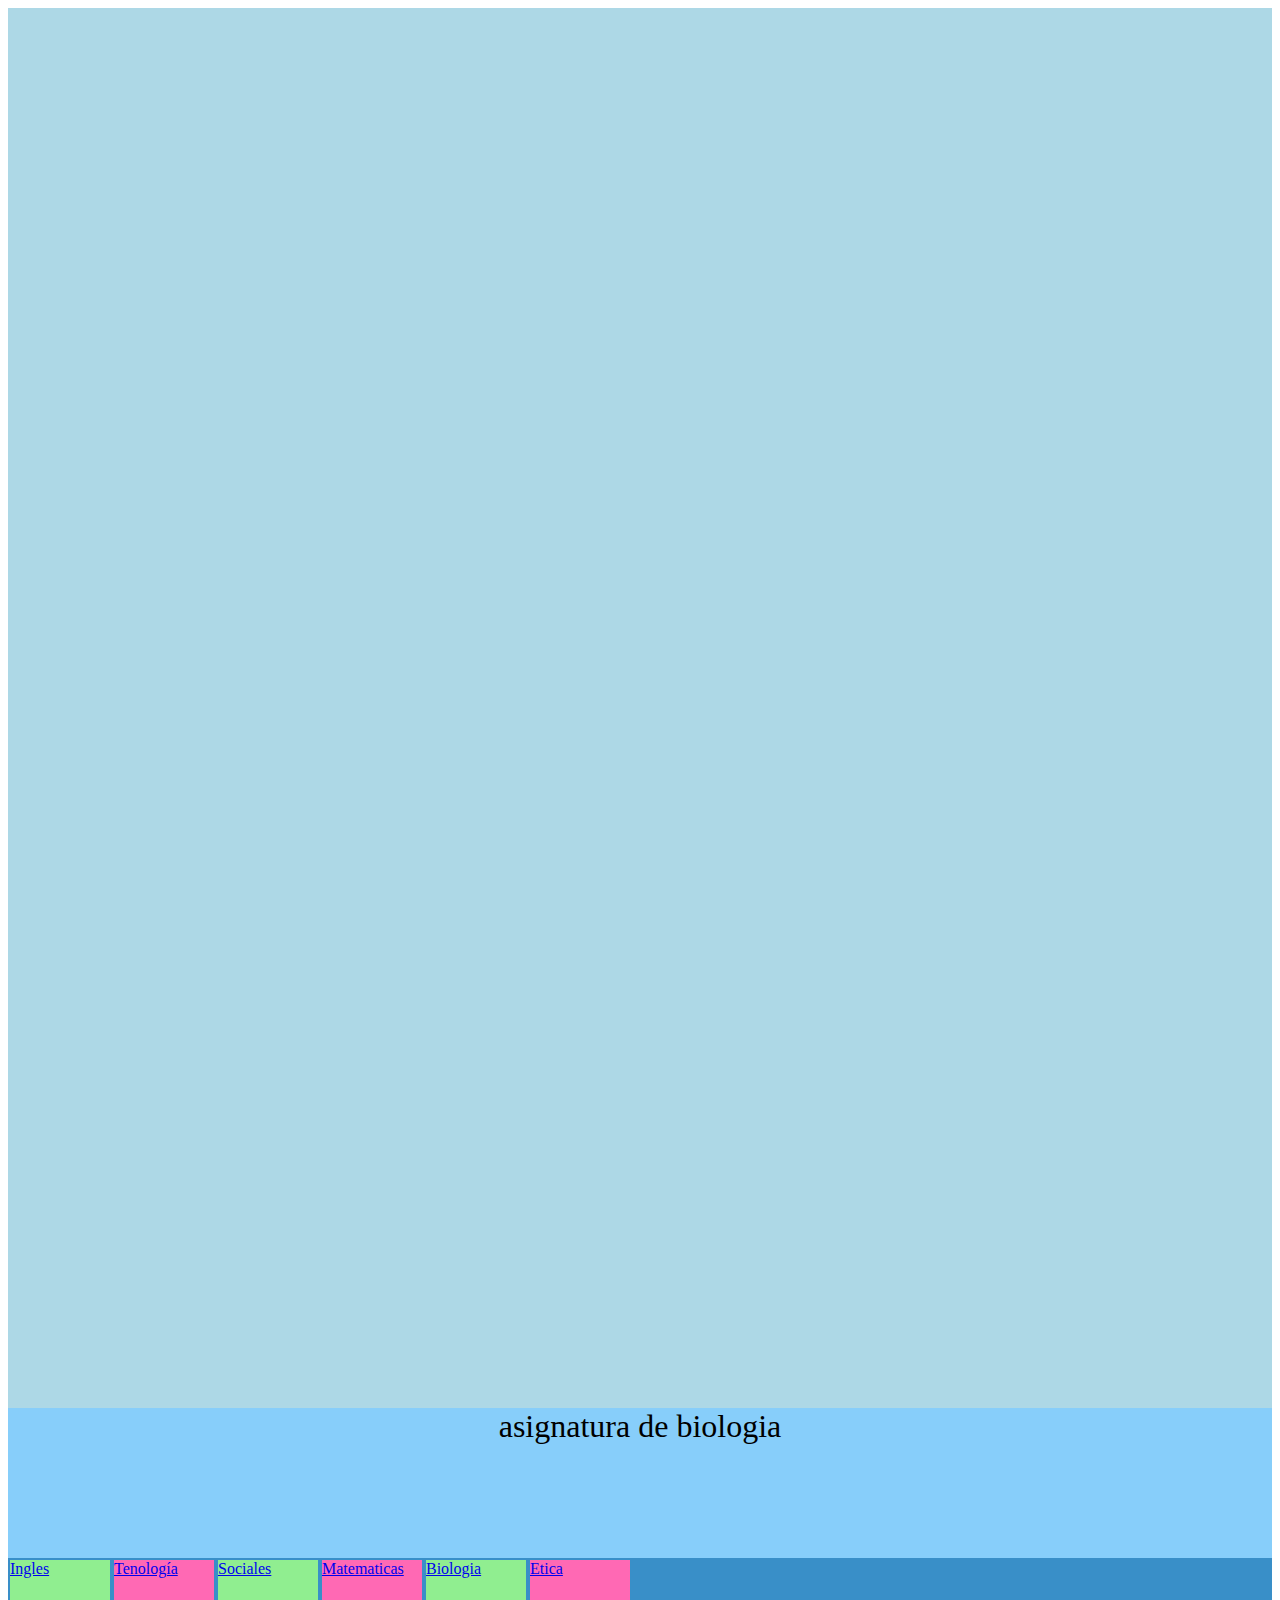
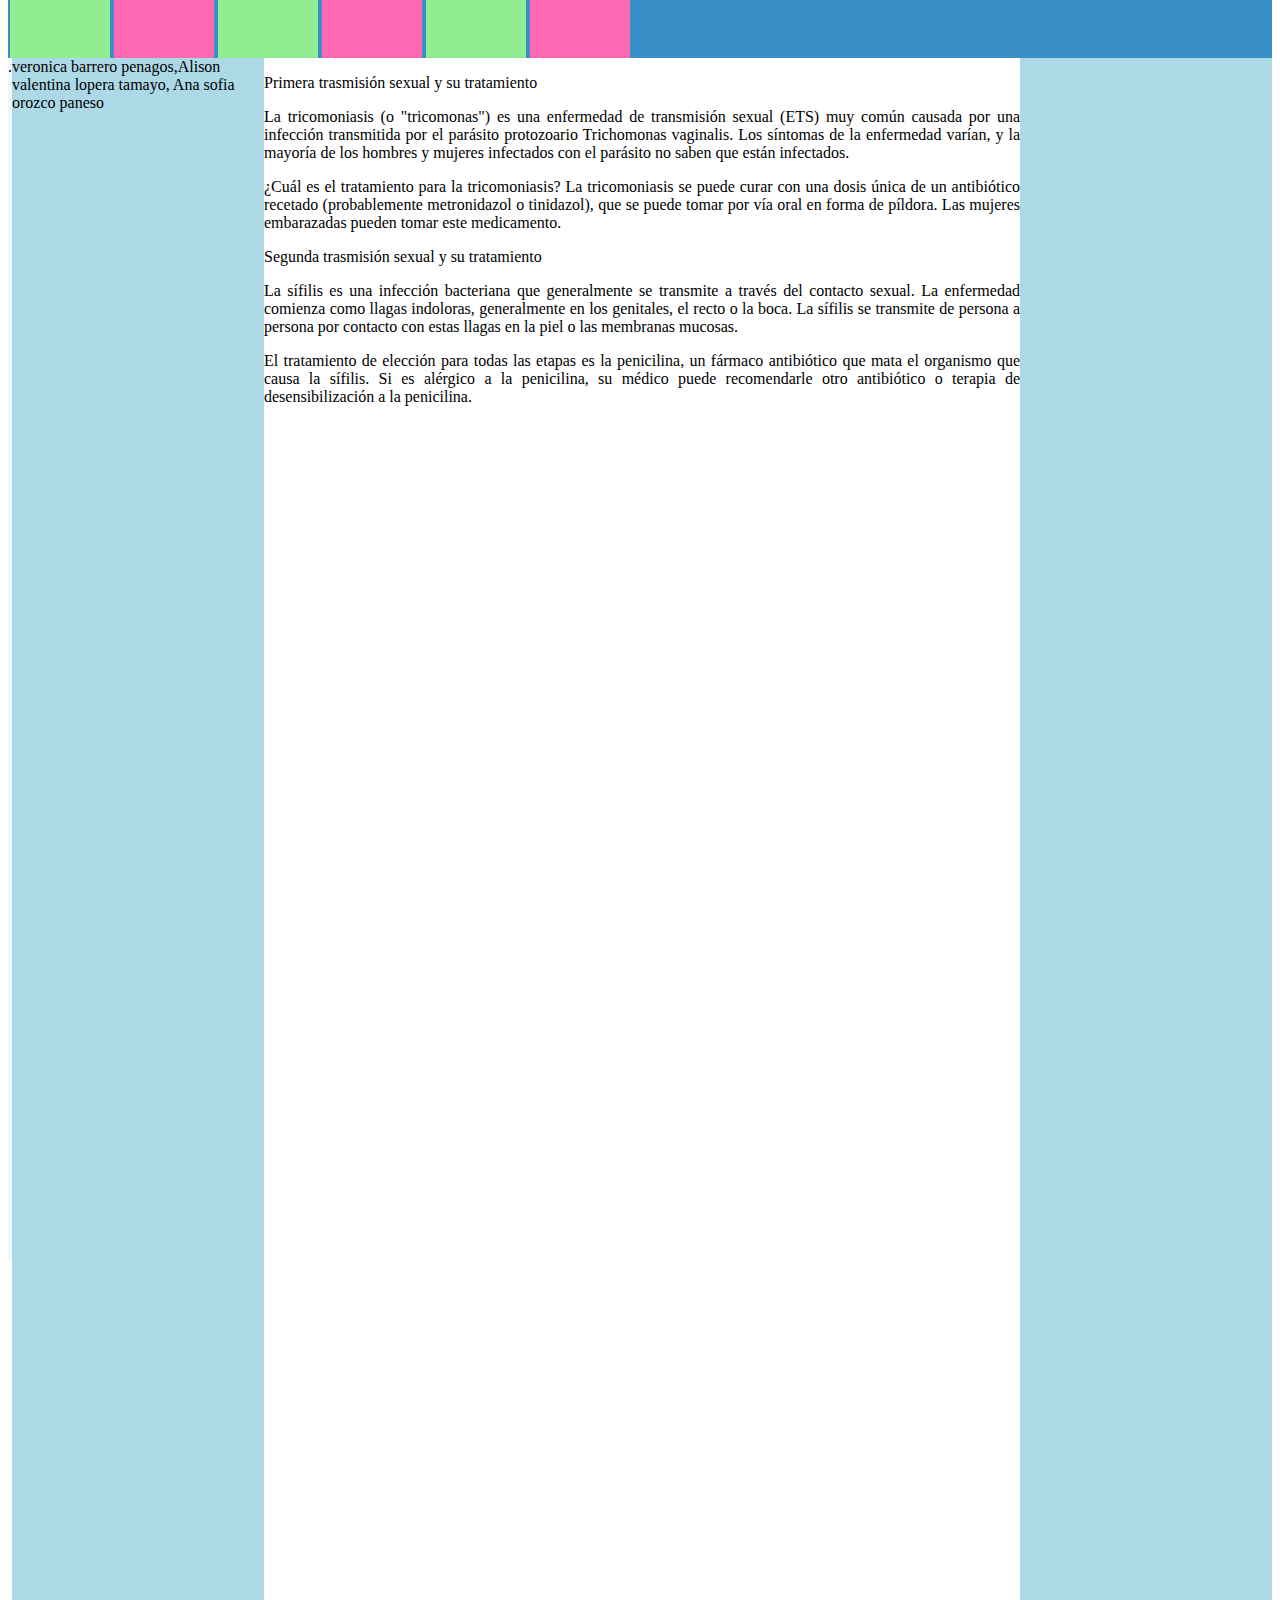
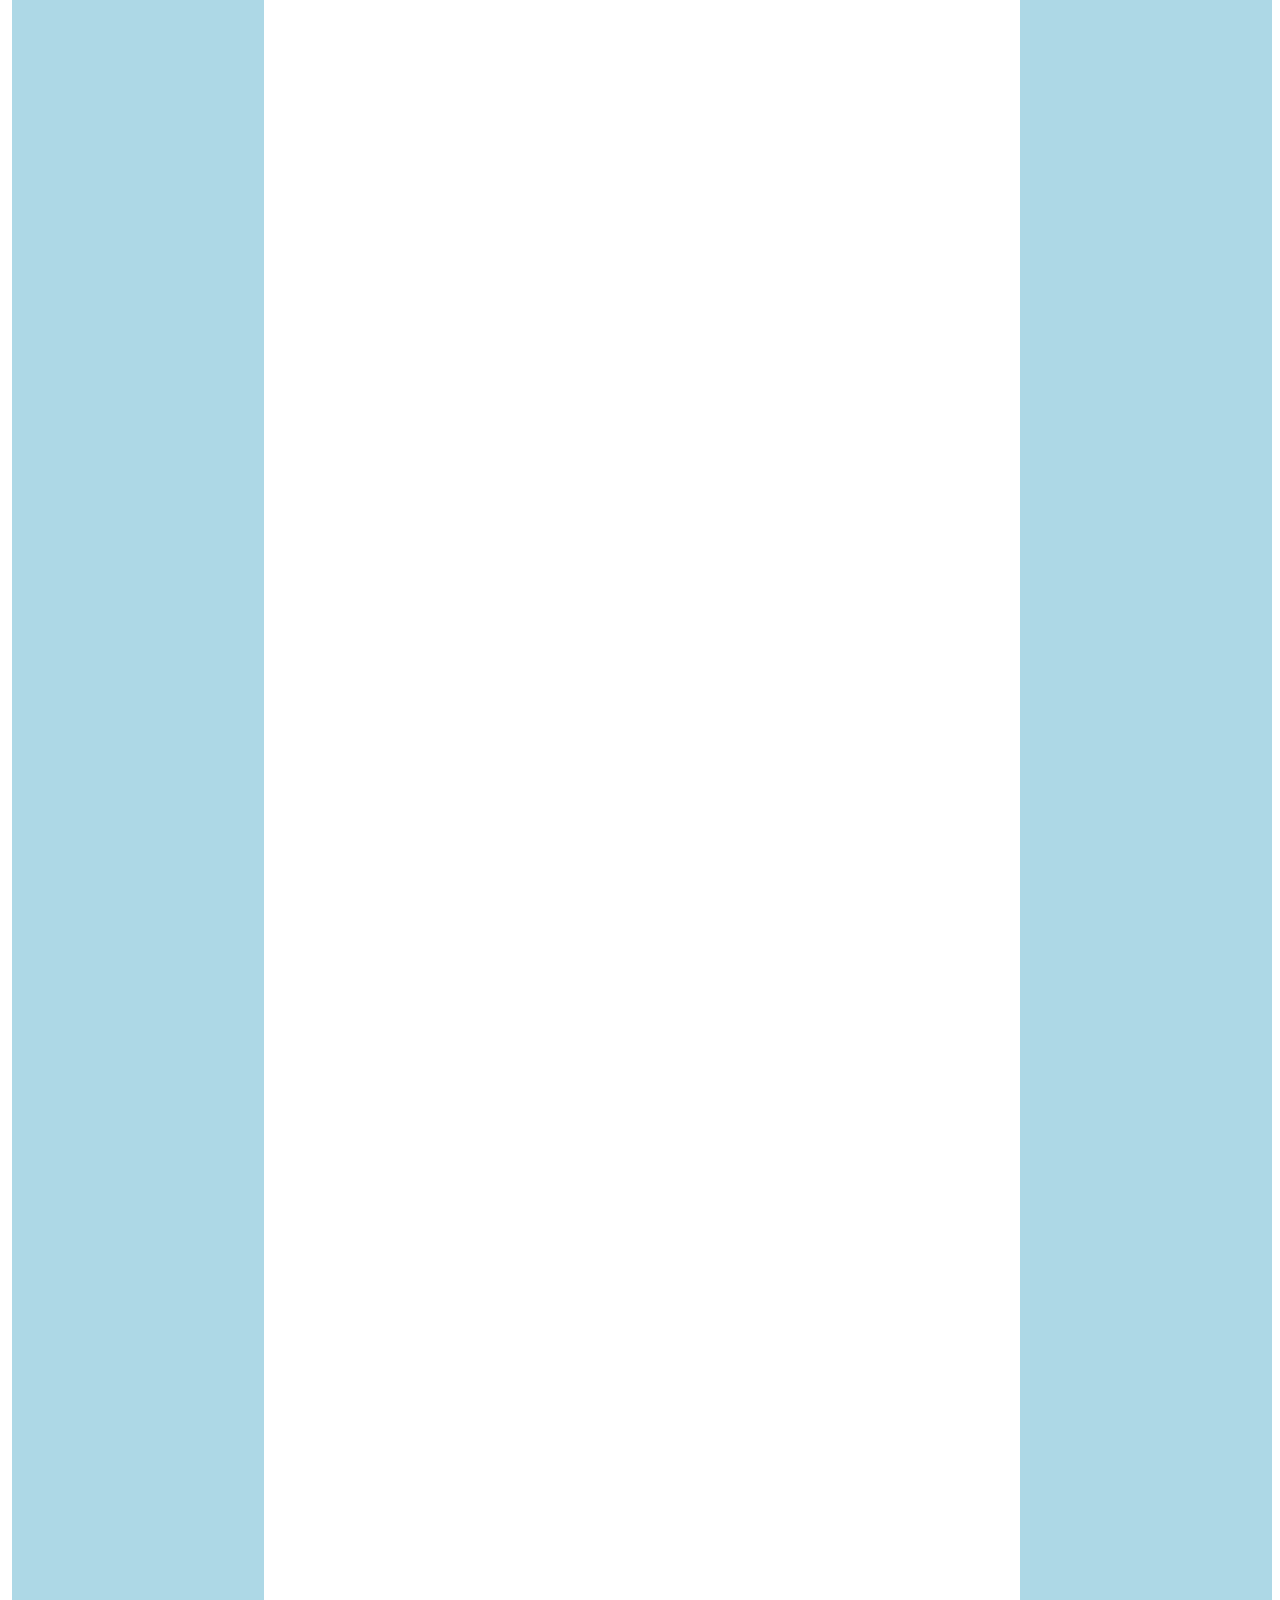
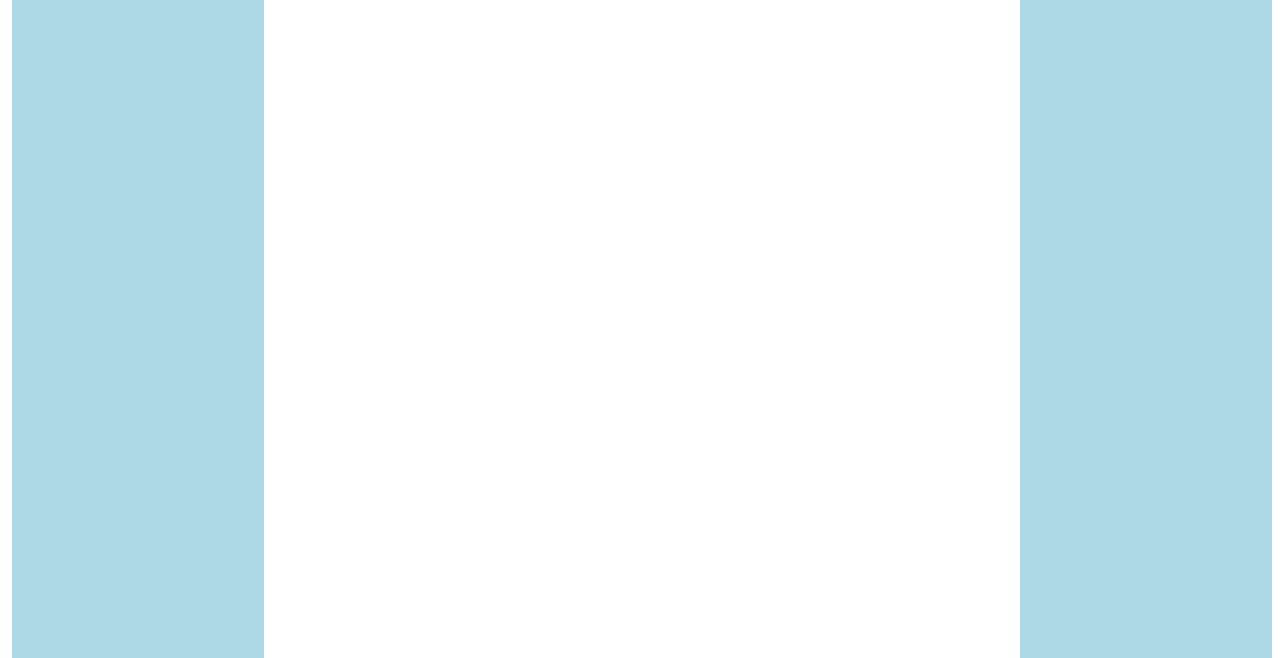
<file: biologia.html>
<!DOCTYPE html>
<html lang="en">
<head>
    <meta charset="UTF-8">
    <meta http-equiv="X-UA-Compatible" content="IE=edge">
    <meta name="viewport" content="width=device-width, initial-scale=1.0">
    <title>Document</title>
    <link rel="stylesheet" href="temas.css">
</head>
<body>
    <div  class="contenedor">  </div>

        <div  class="encabezado"> 
            asignatura de biologia
        </div>
        <div  class="menu">

<div class="ingles">
    <a href="ingles.html">Ingles</a>
</div>
<div class="tecnologia">
    <a href="index.html">Tenología</a>
</div>
<div class="sociales">
    <a href="sociales.html">Sociales</a>
</div>
<div class="matematicas">
    <a href="matematicas.html">Matematicas</a>
</div>
<div class="biologia">
    <a href="biologia.html">Biologia</a>
</div>
<div class="etica"><a href="etica.html">Etica</a>
</div>

        </div>
        <div  class="contenedor2"> 
.          <div class="izquierdo">
        veronica barrero penagos,Alison valentina lopera tamayo, Ana sofia orozco paneso 
          </div>
            <div  class="centro">
                <p>Primera trasmisión sexual y su tratamiento</p>
                <p>La tricomoniasis (o "tricomonas") es una enfermedad de transmisión sexual (ETS) muy común causada por una infección transmitida por el parásito protozoario Trichomonas vaginalis. Los síntomas de la enfermedad varían, y la mayoría de los hombres y mujeres infectados con el parásito no saben que están infectados.  </p>
                <p>¿Cuál es el tratamiento para la tricomoniasis? La tricomoniasis se puede curar con una dosis única de un antibiótico recetado (probablemente metronidazol o tinidazol), que se puede tomar por vía oral en forma de píldora. Las mujeres embarazadas pueden tomar este medicamento.</p>
                <p>Segunda trasmisión sexual y su tratamiento</p>
                <p>La sífilis es una infección bacteriana que generalmente se transmite a través del contacto sexual. La enfermedad comienza como llagas indoloras, generalmente en los genitales, el recto o la boca. La sífilis se transmite de persona a persona por contacto con estas llagas en la piel o las membranas mucosas.</p>
                <p>El tratamiento de elección para todas las etapas es la penicilina, un fármaco antibiótico que mata el organismo que causa la sífilis. Si es alérgico a la penicilina, su médico puede recomendarle otro antibiótico o terapia de desensibilización a la penicilina.</p>
            </div>
                <div  class="derecho"></div>

        </div>
    </div>
</body>
</html>
</file>
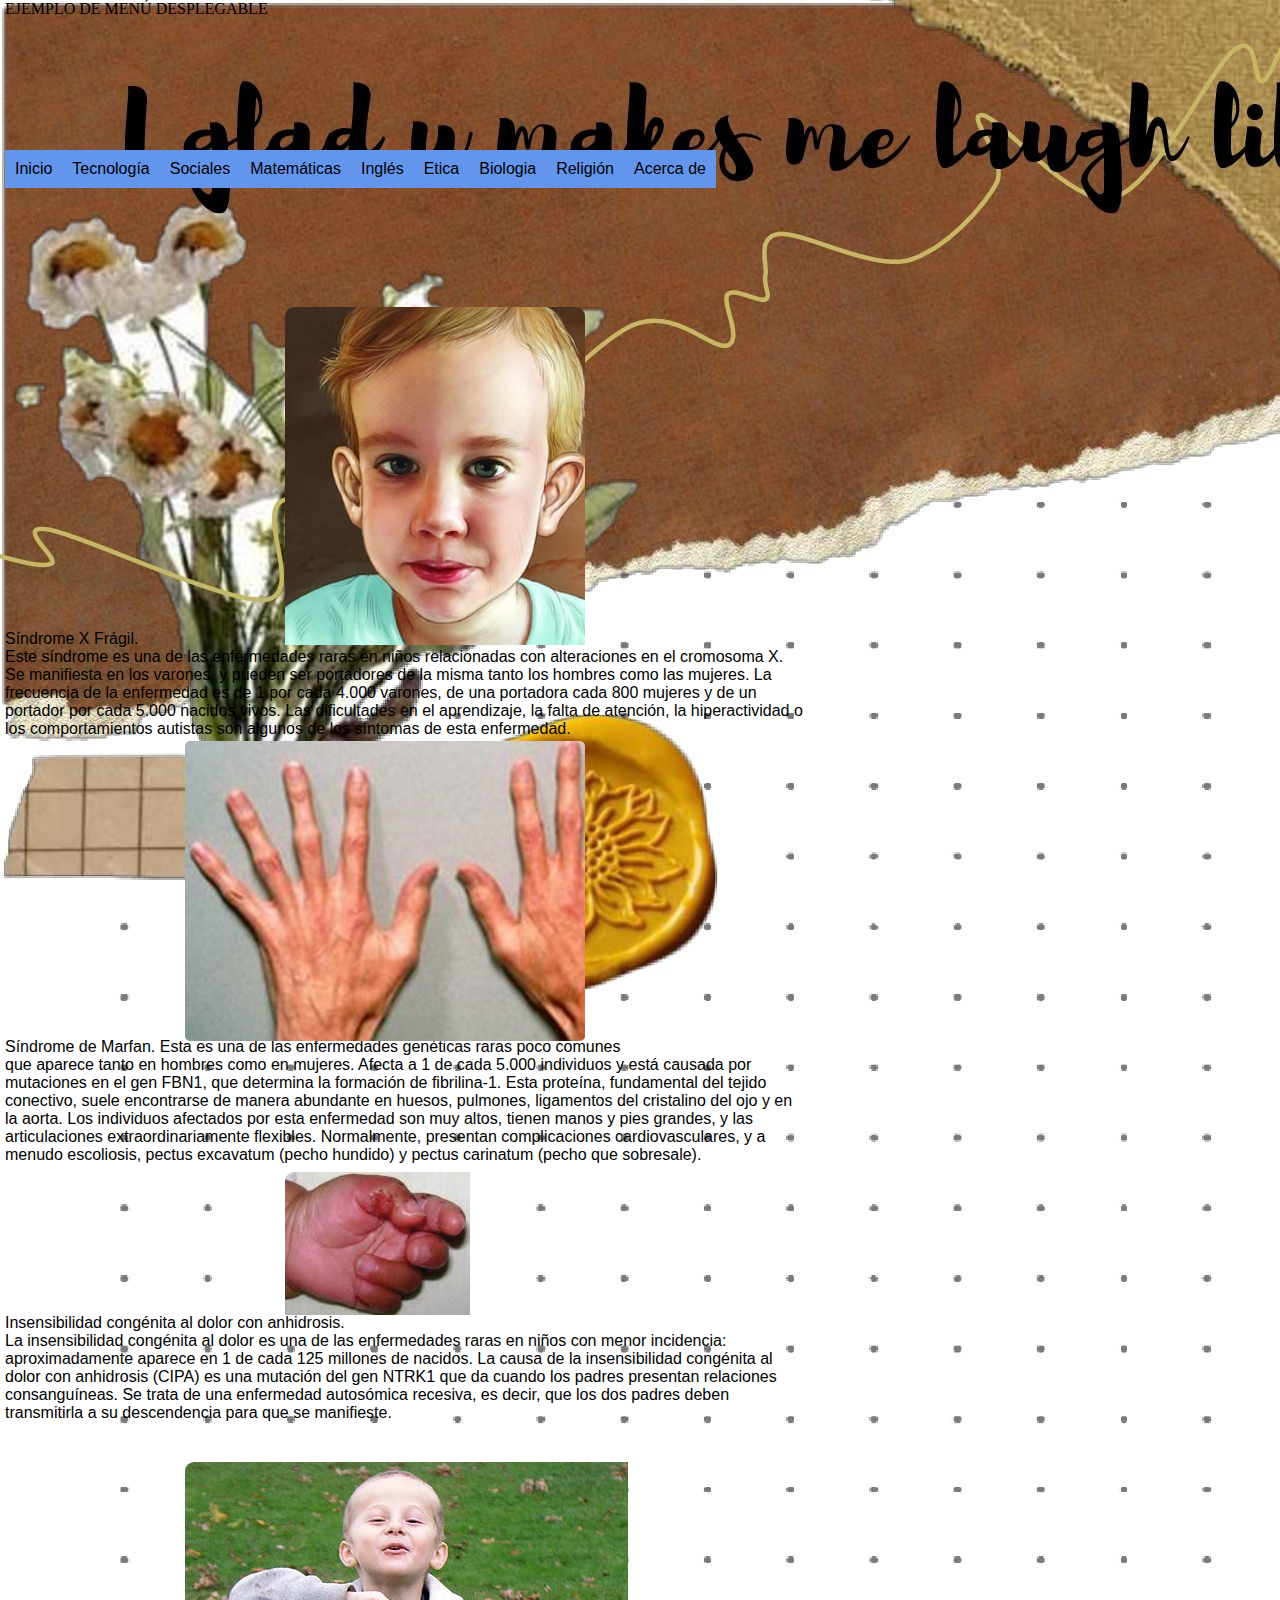
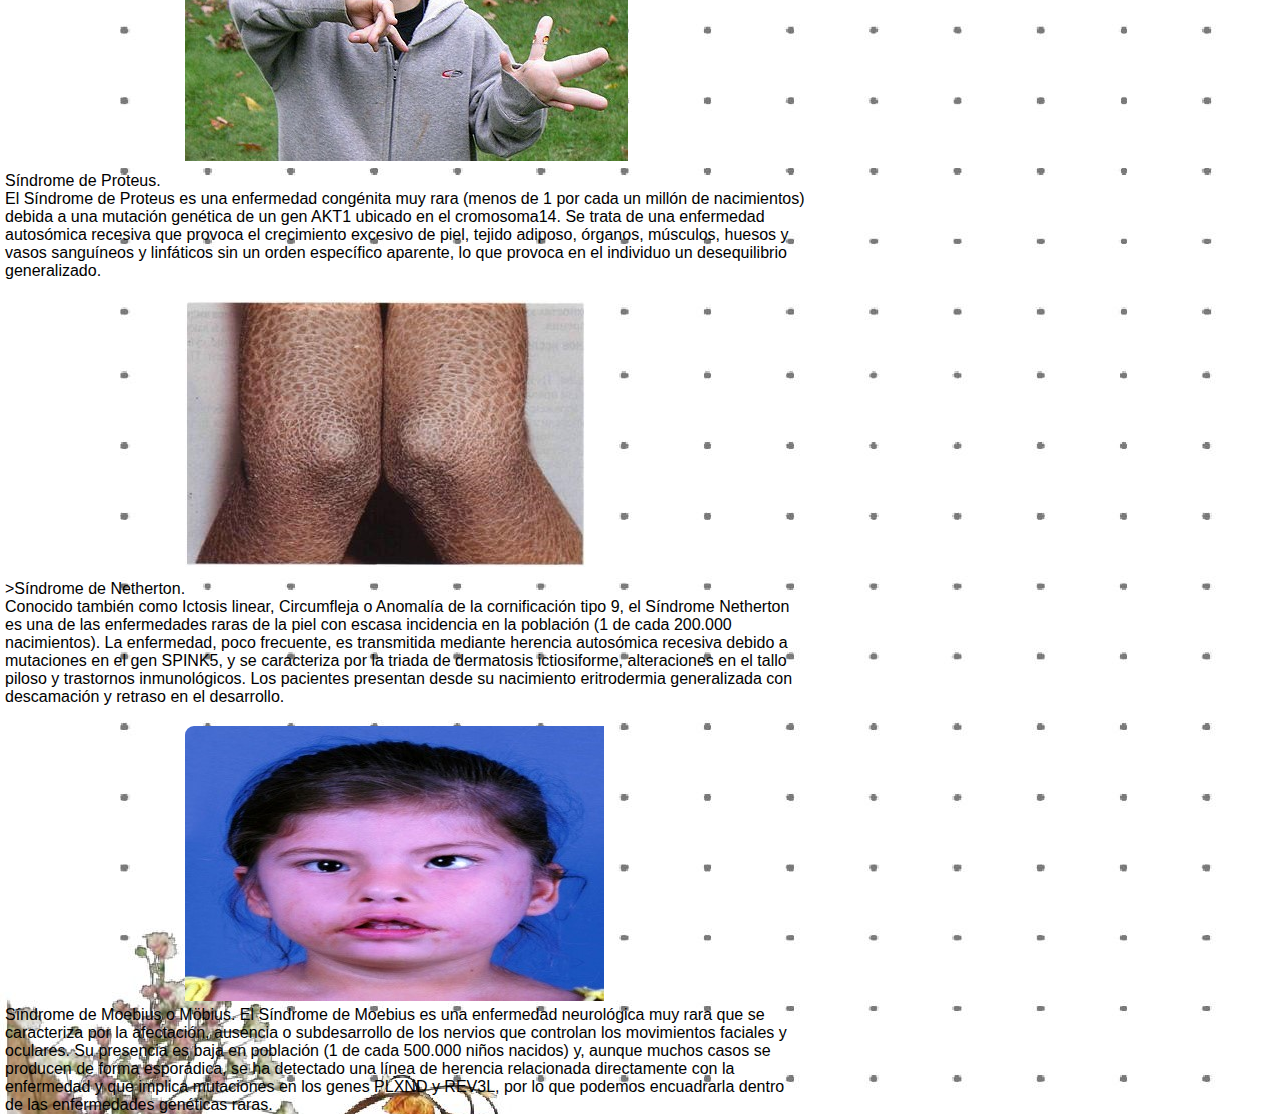
<file: biologia2.html>
<!DOCTYPE html>

<html lang="en">

<head>

<meta charset="UTF-8">

<meta http-equiv="X-UA-Compatible" content="IE=edge">

<meta name="viewport" content="width=device-width, initial-scale=1.0">

<title>Document</title>

<link rel="stylesheet" href="estilo.css">

<link rel="stylesheet" href="botones.css">

</head>

<body class="hbiologia">

<div class="contenedor">

<div class="encabezado">

EJEMPLO DE MENÚ DESPLEGABLE

</div>

<div class="menu">

<ul class="botones">

<li> <a href="">Inicio</a>

 

</li>

<li><a href="">Tecnología</a>

<ul>

<li>

<a href="tecnologia.html">Período uno</a>

</li>

<li>

<a href="tecnologia2.html">Período dos</a>

</li>

<li>

<a href="">Período tres</a>

</li>

</ul>

</li>

<li><a href="">Sociales</a>

<ul>

<li>

<a href="sociales.html">Período uno</a>

</li>

<li>

<a href="sociales2.html">Período dos</a>

</li>

<li>

<a href="">Período tres</a>

</li>

</ul>

</li>

<li><a href="">Matemáticas</a>

<ul>

<li>

<a href="matematicas.html">Período uno</a>

</li>

<li>

<a href="matematicas2.html">Período dos</a>

</li>

<li>

<a href="">Período tres</a>

</li>

</ul>

</li>

<li><a href="">Inglés</a>

<ul>

<li>

<a href="ingles.html">Período uno</a>

</li>

<li>

<a href="ingles2.html">Período dos</a>

</li>

<li>

<a href="">Período tres</a>

</li>

</ul>

</li>
<li><a href="">Etica</a>

    <ul>
    
    <li>
    
    <a href="etica.html">Período uno</a>
    
    </li>
    
    <li>
    
    <a href="etica2.html">Período dos</a>
    
    </li>
    
    <li>
    
    <a href="">Período tres</a>
    
    </li>
    
    </ul>
    
    </li>
    
    <li><a href="">Biologia</a>
    
    <ul>
    
    <li>
    
    <a href="biologia.html">Período uno</a>
    
    </li>
    
    <li>
    
    <a href="biologia2.html">Período dos</a>
    
    </li>
    
    <li>
    
    <a href="">Período tres</a>
    
    </li>
    
    </ul>
    
    </li>
    <li><a href="">Religión</a>
    
        <ul>
        
        <li>
        
        <a href="Religión.html">Período uno</a>
        
        </li>
        
        <li>
        
        <a href="religion2.html">Período dos</a>
        
        </li>
        
        <li>
        
        <a href="">Período tres</a>
        
        </li>
        
        </ul>
        
        </li>
        
<li> <a href="">Acerca de</a>

 

</li>

</ul>
<div class="contenedor">

 <div class="imagenbiologia"></div>
 <div class="textobiologia1"><p>Síndrome X Frágil.</p> Este síndrome es una de las enfermedades raras en niños relacionadas con alteraciones en el cromosoma X. Se manifiesta en los varones, y pueden ser portadores de la misma tanto los hombres como las mujeres. La frecuencia de la enfermedad es de 1 por cada 4.000 varones, de una portadora cada 800 mujeres y de un portador por cada 5.000 nacidos vivos. Las dificultades en el aprendizaje, la falta de atención, la hiperactividad o los comportamientos autistas son algunos de los síntomas de esta enfermedad.</div>
 <div class="imabiologia"> </div> 
 <div class="textobiologia2"><p>Síndrome de Marfan. Esta es una de las enfermedades genéticas raras poco comunes</p>  que          aparece tanto en hombres como en mujeres.  Afecta a 1 de cada 5.000 individuos y está causada  por mutaciones en el gen FBN1, que determina la formación de fibrilina-1. Esta proteína,   fundamental del tejido conectivo, suele encontrarse de manera abundante en  huesos, pulmones, ligamentos del cristalino del ojo y en la aorta. Los individuos afectados por esta enfermedad son muy altos, tienen manos y pies grandes, y las articulaciones extraordinariamente flexibles. Normalmente, presentan complicaciones cardiovasculares, y a menudo escoliosis, pectus excavatum (pecho hundido) y pectus carinatum (pecho que sobresale).</div> 
 <div class="biologia"></div> 
 <div class="textobiologia3"><p>Insensibilidad congénita al dolor con anhidrosis.</p> La insensibilidad congénita al dolor es una de las enfermedades raras en niños con menor incidencia: aproximadamente aparece en 1 de cada 125 millones de nacidos. La causa de la insensibilidad congénita al dolor con anhidrosis (CIPA) es una mutación del gen NTRK1 que da cuando los padres presentan relaciones consanguíneas. Se trata de una enfermedad autosómica recesiva, es decir, que los dos padres deben transmitirla a su descendencia para que se manifieste.    </div>                        
 <div class="biologiaa">
 </div> <div class="textobiologia4"><p>Síndrome de Proteus.</p> El Síndrome de Proteus es una enfermedad congénita muy rara (menos de 1 por cada un millón de nacimientos) debida a una mutación genética de un gen AKT1 ubicado en el cromosoma14. Se trata de una enfermedad autosómica recesiva que provoca el crecimiento excesivo de piel, tejido adiposo, órganos, músculos, huesos y vasos sanguíneos y linfáticos sin un orden específico aparente, lo que provoca en el individuo un desequilibrio generalizado.</div>  
 <div class="bioologia"></div>
 <div class="textobiologia5"><p>>Síndrome de Netherton.</p> Conocido también como Ictosis linear, Circumfleja o Anomalía de la cornificación tipo 9, el Síndrome Netherton es una de las enfermedades raras de la piel con escasa incidencia en la población (1 de cada 200.000 nacimientos). La enfermedad, poco frecuente, es transmitida mediante herencia autosómica recesiva debido a mutaciones en el gen SPINK5, y se caracteriza por la triada de dermatosis ictiosiforme, alteraciones en el tallo piloso y trastornos inmunológicos. Los pacientes presentan desde su nacimiento eritrodermia generalizada con descamación y retraso en el desarrollo.</div>
<div class="biiologia"></div> 
<div class="textobiologia6"><p>Síndrome de Moebius o Möbius. El Síndrome de Moebius es una enfermedad neurológica muy rara que se caracteriza por la afectación, ausencia o subdesarrollo de los nervios que controlan los movimientos faciales y oculares. Su presencia es baja en población (1 de cada 500.000 niños nacidos) y, aunque muchos casos se producen de forma esporádica, se ha detectado una línea de herencia relacionada directamente con la enfermedad y que implica mutaciones en los genes PLXND y REV3L, por lo que podemos encuadrarla dentro de las enfermedades genéticas raras.</div>
</div>



</div>



</body>

</html>
</file>
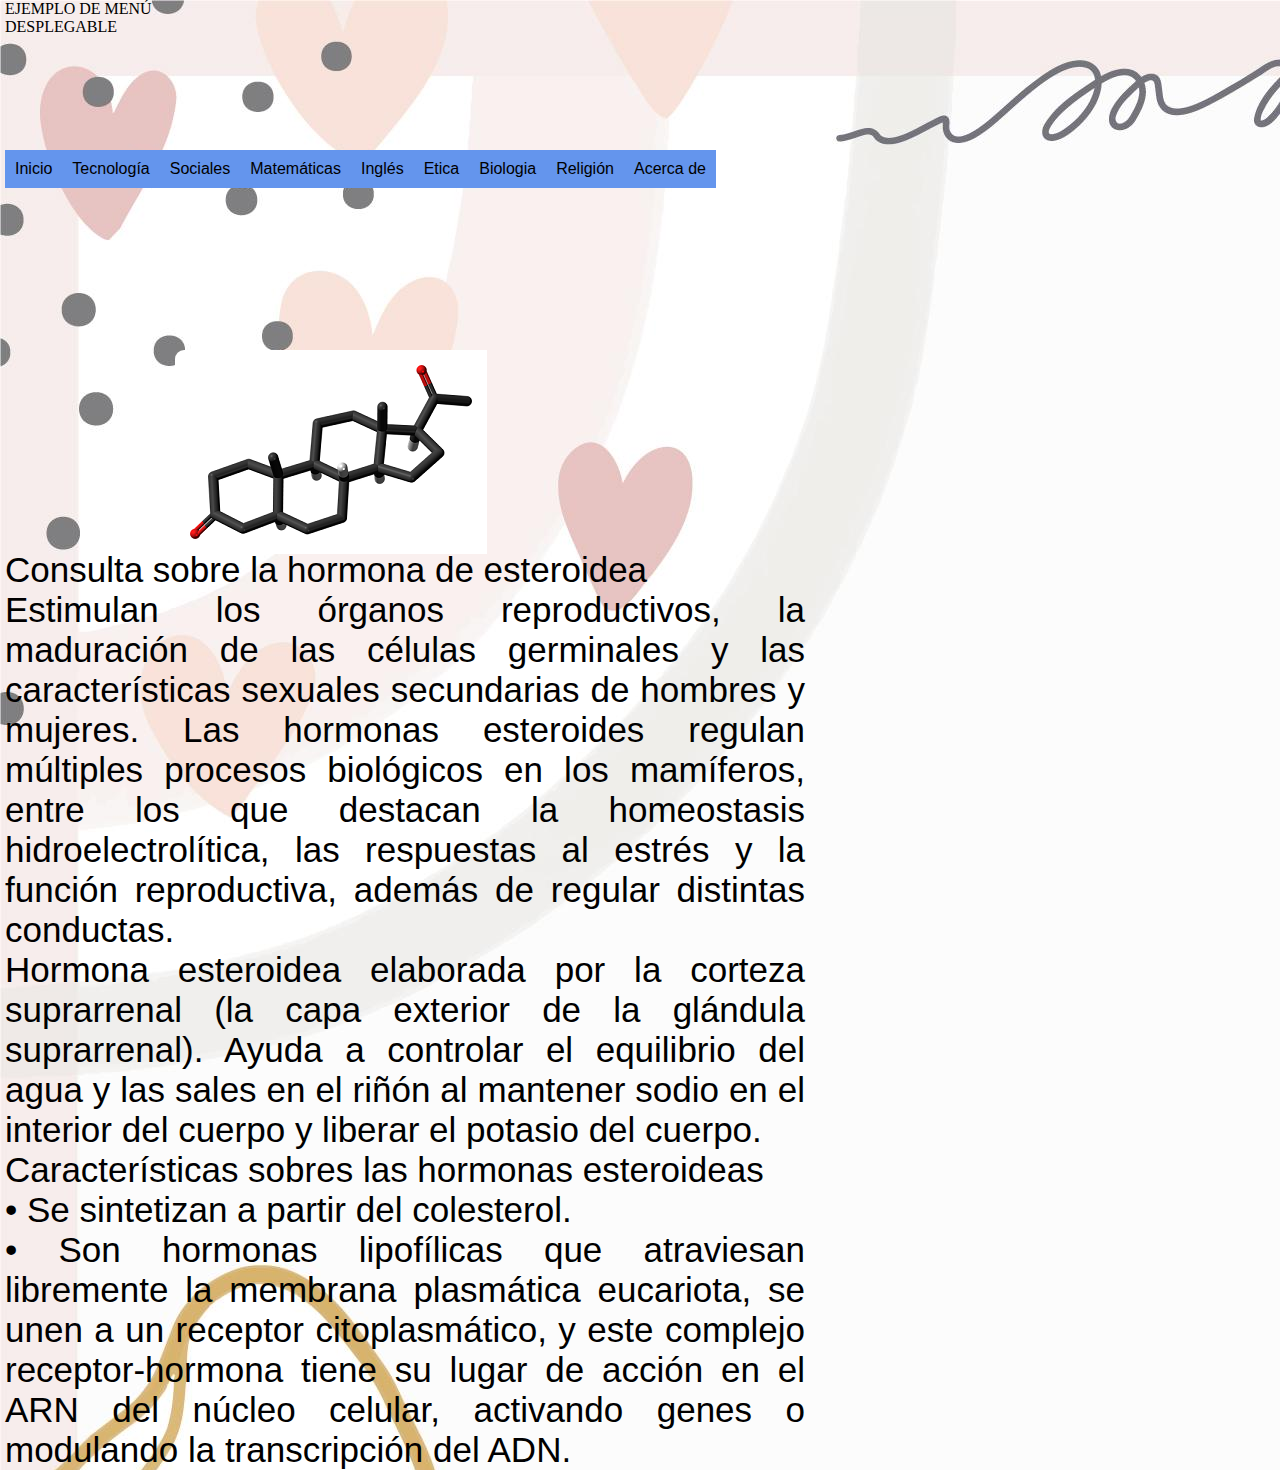
<file: biologia3.html>
<!DOCTYPE html>

<html lang="en">

<head>

<meta charset="UTF-8">

<meta http-equiv="X-UA-Compatible" content="IE=edge">

<meta name="viewport" content="width=device-width, initial-scale=1.0">

<title>Document</title>

<link rel="stylesheet" href="estilo.css">

<link rel="stylesheet" href="botones.css">

</head>

<body class="ftecnologia">

<div class="contenedor">

<div class="encabezado">

EJEMPLO DE MENÚ DESPLEGABLE

</div>

<div class="menu">

<ul class="botones">

<li> <a href="">Inicio</a>

 

</li>

<li><a href="">Tecnología</a>

<ul>

<li>

<a href="tecnologia.html">Período uno</a>

</li>

<li>

<a href="tecnologia2.html">Período dos</a>

</li>

<li>

<a href="tecnologia3.html">Período tres</a>

</li>

</ul>

</li>

<li><a href="">Sociales</a>

<ul>

<li>

<a href="sociales.html">Período uno</a>

</li>

<li>

<a href="sociales2.html">Período dos</a>

</li>

<li>

<a href="sociales3.html">Período tres</a>

</li>

</ul>

</li>

<li><a href="">Matemáticas</a>

<ul>

<li>

<a href="matematicas.html">Período uno</a>

</li>

<li>

<a href="matematicas2.html">Período dos</a>

</li>

<li>

<a href="matematicas3.html">Período tres</a>

</li>

</ul>

</li>

<li><a href="">Inglés</a>

<ul>

<li>

<a href="ingles.html">Período uno</a>

</li>

<li>

<a href="ingles2.html">Período dos</a>

</li>

<li>

<a href="ingles3.html">Período tres</a>

</li>

</ul>

</li>
<li><a href="">Etica</a>

    <ul>
    
    <li>
    
    <a href="etica.html">Período uno</a>
    
    </li>
    
    <li>
    
    <a href="etica2.html">Período dos</a>
    
    </li>
    
    <li>
    
    <a href="etica3.html">Período tres</a>
    
    </li>
    
    </ul>
    
    </li>
    
    <li><a href="">Biologia</a>
    
    <ul>
    
    <li>
    
    <a href="biologia.html">Período uno</a>
    
    </li>
    
    <li>
    
    <a href="biologia2.html">Período dos</a>
    
    </li>
    
    <li>
    
    <a href="biologia3.html">Período tres</a>
    
    </li>
    
    </ul>
    
    </li>
    <li><a href="">Religión</a>
    
        <ul>
        
        <li>
        
        <a href="Religión.html">Período uno</a>
        
        </li>
        
        <li>
        
        <a href="religion2.html">Período dos</a>
        
        </li>
        
        <li>
        
        <a href="religion3.html">Período tres</a>
        
        </li>
        
        </ul>
        
        </li>
        
<li> <a href="">Acerca de</a>

 

</li>

</ul>
<div class="contenedor">
 <div class="imgbiologia"></div>
<div class="texbiologia"><p>Consulta sobre la hormona de esteroidea</p>
<p>Estimulan los órganos reproductivos, la maduración de las células germinales y las características sexuales secundarias de hombres y mujeres. Las hormonas esteroides regulan múltiples procesos biológicos en los mamíferos, entre los que destacan la homeostasis hidroelectrolítica, las respuestas al estrés y la función reproductiva, además de regular distintas conductas.</p>
<p>Hormona esteroidea elaborada por la corteza suprarrenal (la capa exterior de la glándula suprarrenal). Ayuda a controlar el equilibrio del agua y las sales en el riñón al mantener sodio en el interior del cuerpo y liberar el potasio del cuerpo.</p>
<p>Características sobres las hormonas esteroideas</p>
<p>•	Se sintetizan a partir del colesterol.</p>
<p>•	Son hormonas lipofílicas que atraviesan libremente la membrana plasmática eucariota, se unen a un receptor citoplasmático, y este complejo receptor-hormona tiene su lugar de acción en el ARN del núcleo celular, activando genes o modulando la transcripción del ADN.</p></div>

</div>



</body>

</html>
</file>
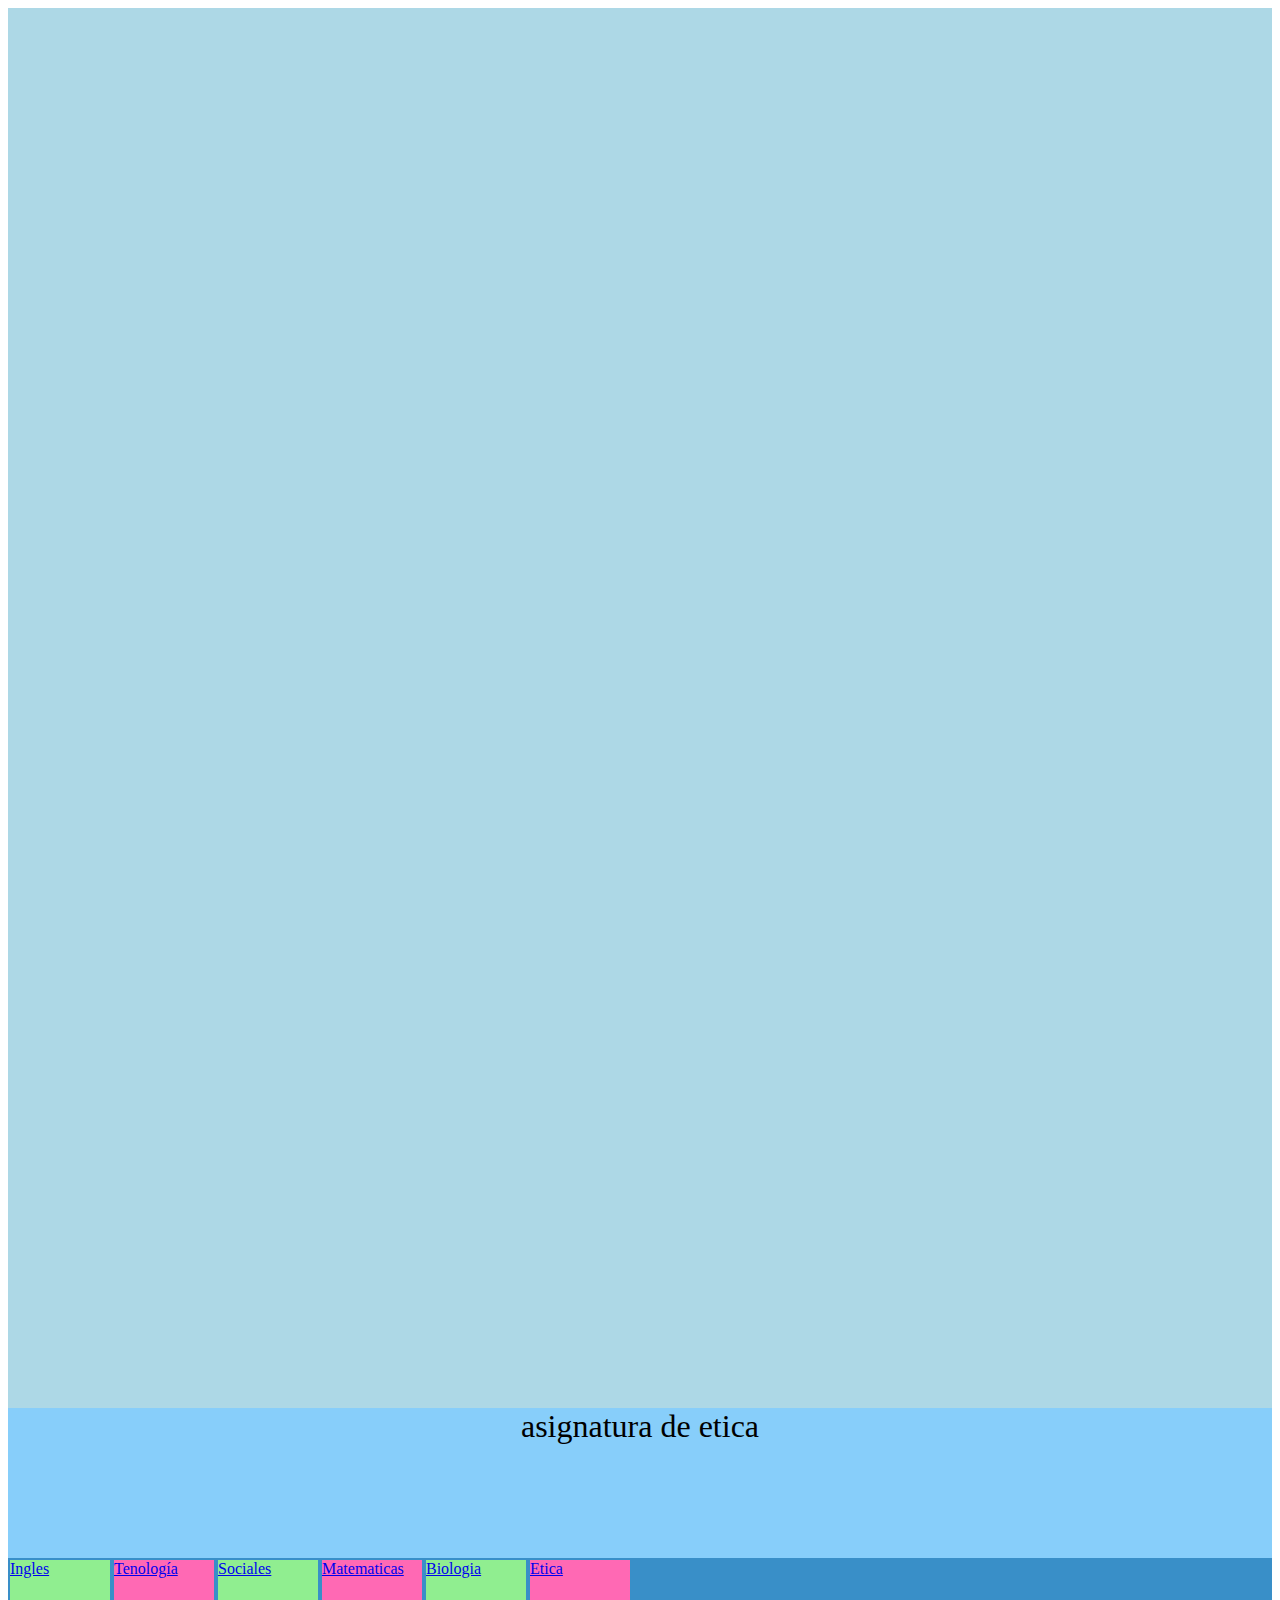
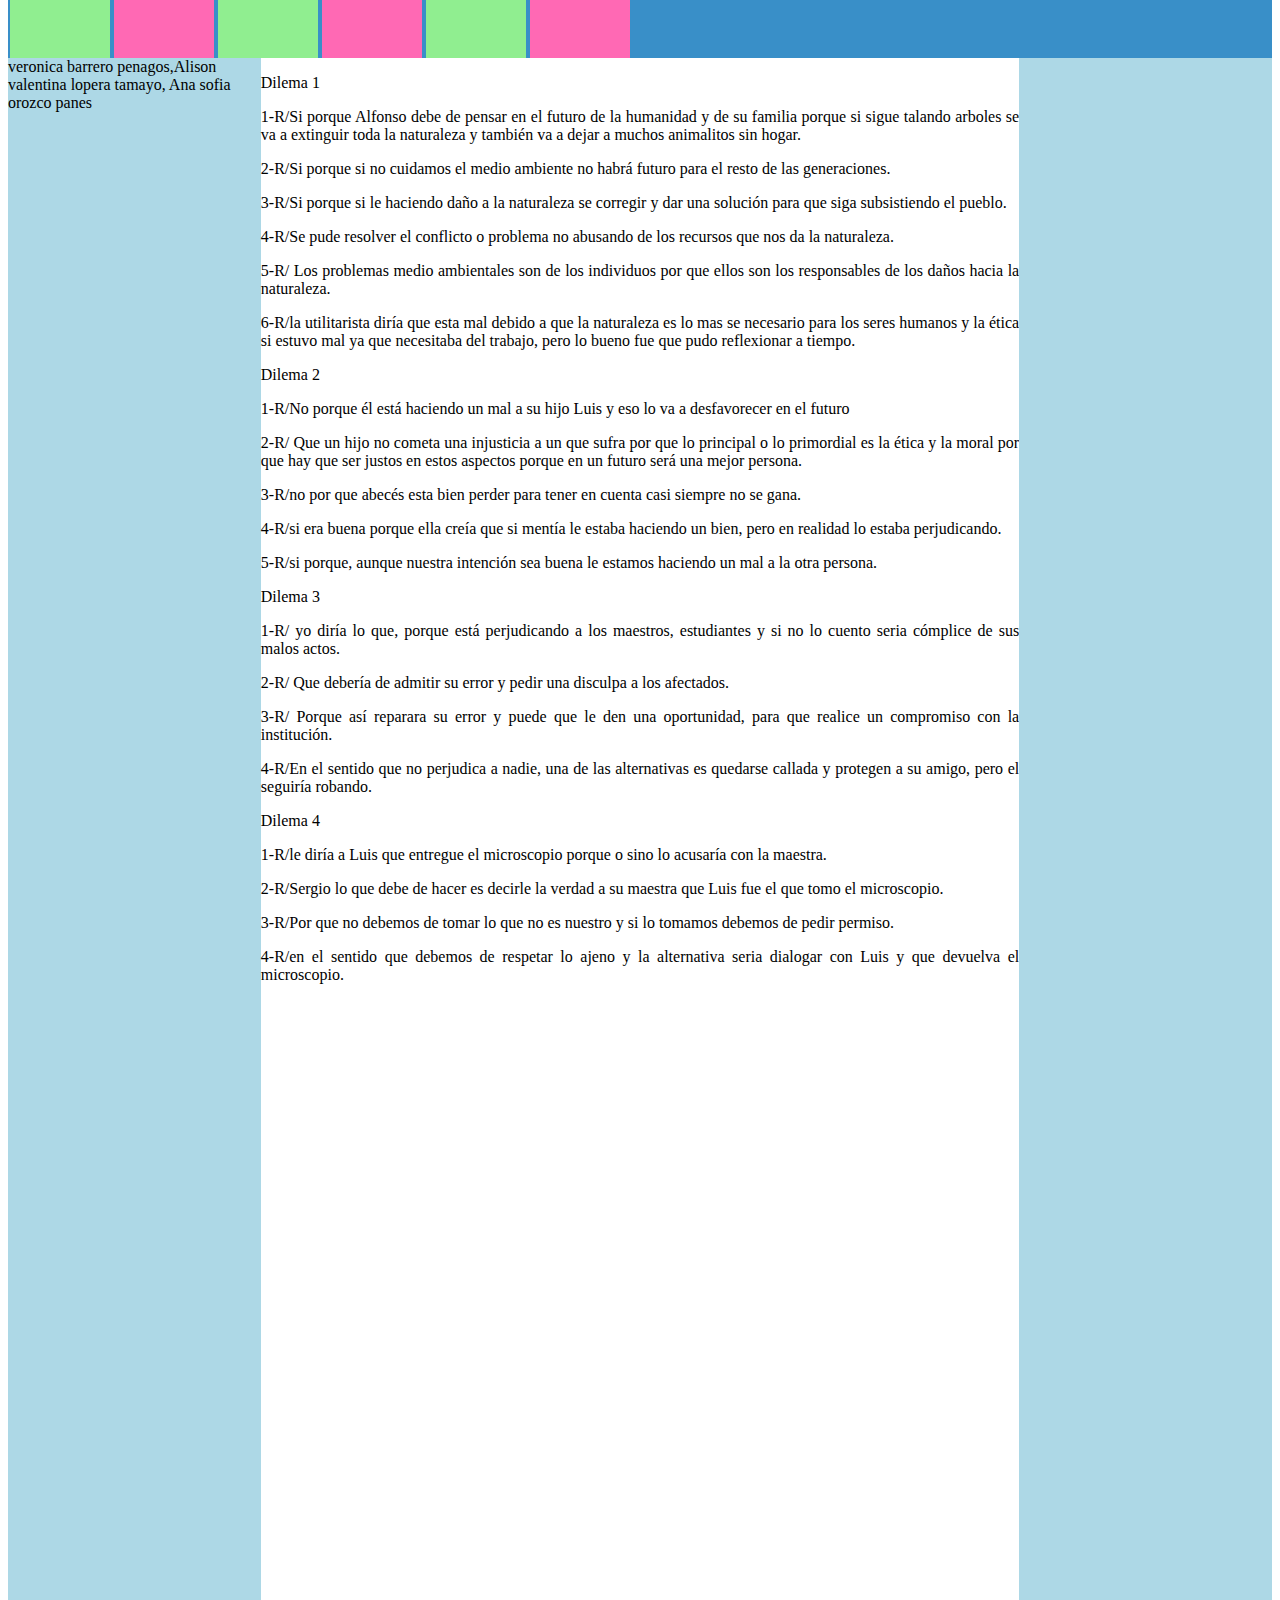
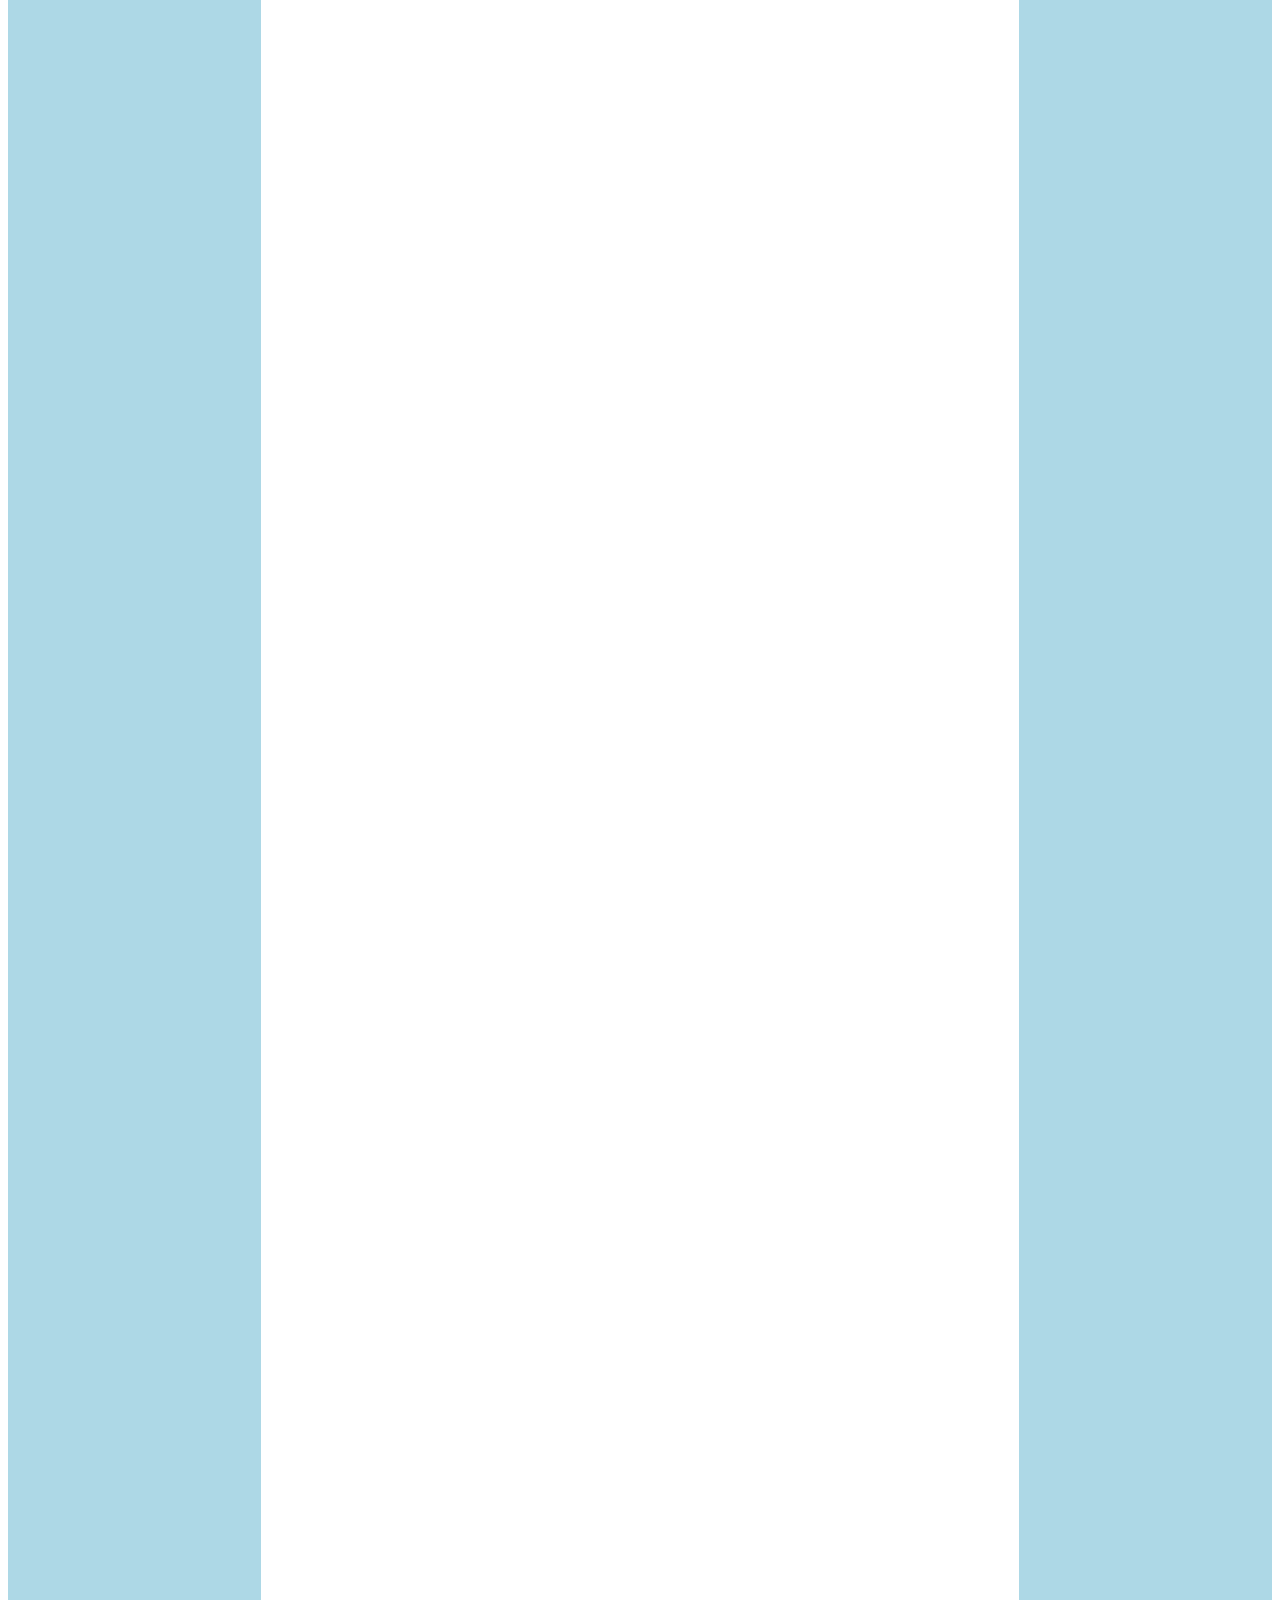
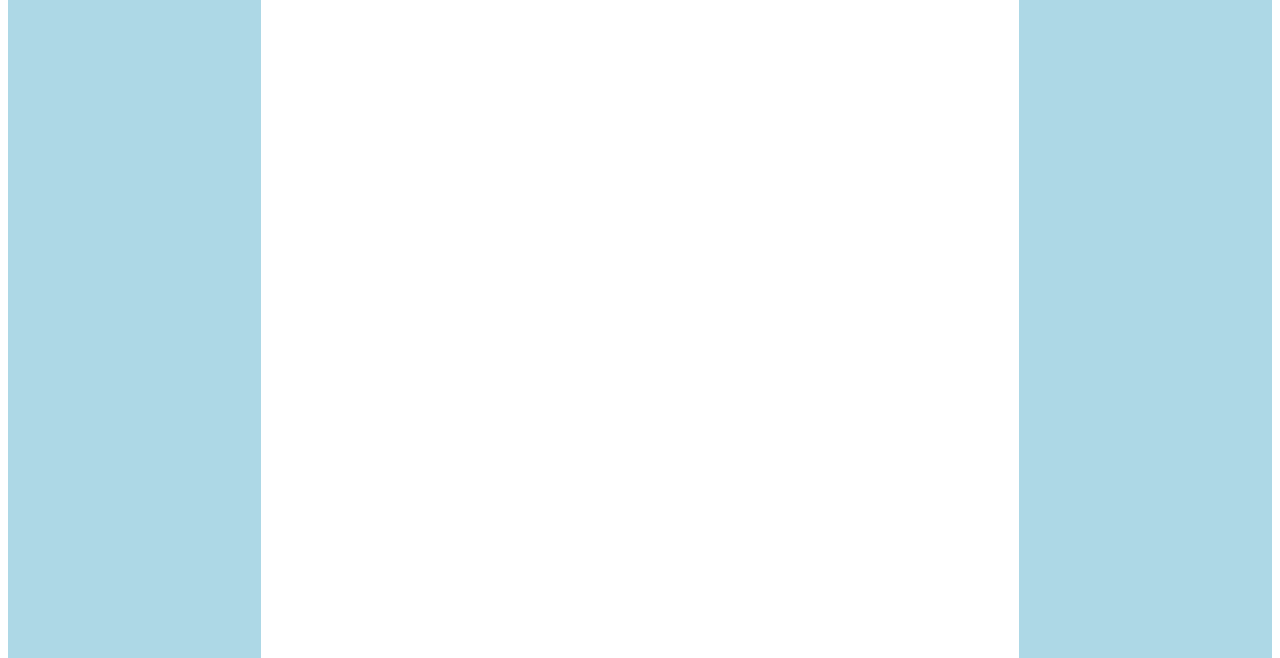
<file: etica.html>
<!DOCTYPE html>
<html lang="en">
<head>
    <meta charset="UTF-8">
    <meta http-equiv="X-UA-Compatible" content="IE=edge">
    <meta name="viewport" content="width=device-width, initial-scale=1.0">
    <title>Document</title>
    <link rel="stylesheet" href="temas.css">
</head>
<body>
    <div  class="contenedor">
    </div>

        <div  class="encabezado">
            asignatura de etica 
        </div>
        <div  class="menu">

<div class="ingles">
    <a href="ingles.html">Ingles</a>
</div>
<div class="tecnologia">
    <a href="index.html">Tenología</a>
</div>
<div class="sociales">
    <a href="sociales.html">Sociales</a>
</div>
<div class="matematicas">
    <a href="matematicas.html">Matematicas</a>
</div>
<div class="biologia">
    <a href="biologia.html">Biologia</a>
</div>
<div class="etica"><a href="etica.html">Etica</a>
</div>

        </div>
        <div  class="contenedor2">
            <div  class="izquierdo"> 
                veronica barrero penagos,Alison valentina lopera tamayo, Ana sofia orozco panes
            </div>
            <div  class="centro"> 
              <p> Dilema 1 </p> 
               <p> 1-R/Si porque Alfonso debe de pensar en el futuro de la humanidad y de su familia porque si sigue talando arboles se va a extinguir toda la naturaleza y también va a dejar a muchos animalitos sin hogar.</p> 
               <p> 2-R/Si porque si no cuidamos el medio ambiente no habrá futuro para el resto de las generaciones. </p> 
               <p>3-R/Si porque si le haciendo daño a la naturaleza se corregir y dar una solución para que siga subsistiendo el pueblo. </p> 
               <p>4-R/Se pude resolver el conflicto o problema no abusando de los recursos que nos da la naturaleza.</p> 
               <p>5-R/ Los problemas medio ambientales son de los individuos por que ellos son los responsables de los daños hacia la naturaleza.</p> 
               <p>6-R/la utilitarista diría que esta mal debido a que la naturaleza es lo mas se necesario para los seres humanos y la ética si estuvo mal ya que necesitaba del trabajo, pero lo bueno fue que pudo reflexionar a tiempo.</p> 
               <p> Dilema 2 </p> 
               <p> 1-R/No porque él está haciendo un mal a su hijo Luis y eso lo va a desfavorecer en el futuro </p> 
               <p>2-R/ Que un hijo no cometa una injusticia a un que sufra por que lo principal o lo primordial es la ética y la moral por que hay que ser justos en estos aspectos porque en un futuro será una mejor persona.</p> 
               <p>3-R/no por que abecés esta bien perder para tener en cuenta casi siempre no se gana.</p> 
               <p>4-R/si era buena porque ella creía que si mentía le estaba haciendo un bien, pero en realidad lo estaba perjudicando.</p> 
               <p> 5-R/si porque, aunque nuestra intención sea buena le estamos haciendo un mal a la otra persona. </p> 
               <p> Dilema 3 </p> 
               <p>1-R/ yo diría lo que, porque está perjudicando a los maestros, estudiantes y si no lo cuento seria cómplice de sus malos actos.</p> 
               <p>2-R/ Que debería de admitir su error y pedir una disculpa a los afectados.</p> 
               <p>3-R/ Porque así reparara su error y puede que le den una oportunidad, para que realice un compromiso con la institución.</p> 
               <p>4-R/En el sentido que no perjudica a nadie, una de las alternativas es quedarse callada y protegen a su amigo, pero el seguiría robando.</p> 
                <p> Dilema 4 </p> 
                <p>1-R/le diría a Luis que entregue el microscopio porque o sino lo acusaría con la maestra.</p> 
                <p>2-R/Sergio lo que debe de hacer es decirle la verdad a su maestra que Luis fue el que tomo el microscopio.</p> 
                <p>3-R/Por que no debemos de tomar lo que no es nuestro y si lo tomamos debemos de pedir permiso. </p> 
                <p>4-R/en el sentido que debemos de respetar lo ajeno y la alternativa seria dialogar con Luis y  que devuelva el microscopio. </p>                

            </div>
            <div  class="derecho"></div>
        </div>
    </div>
</body>
</html>
</file>
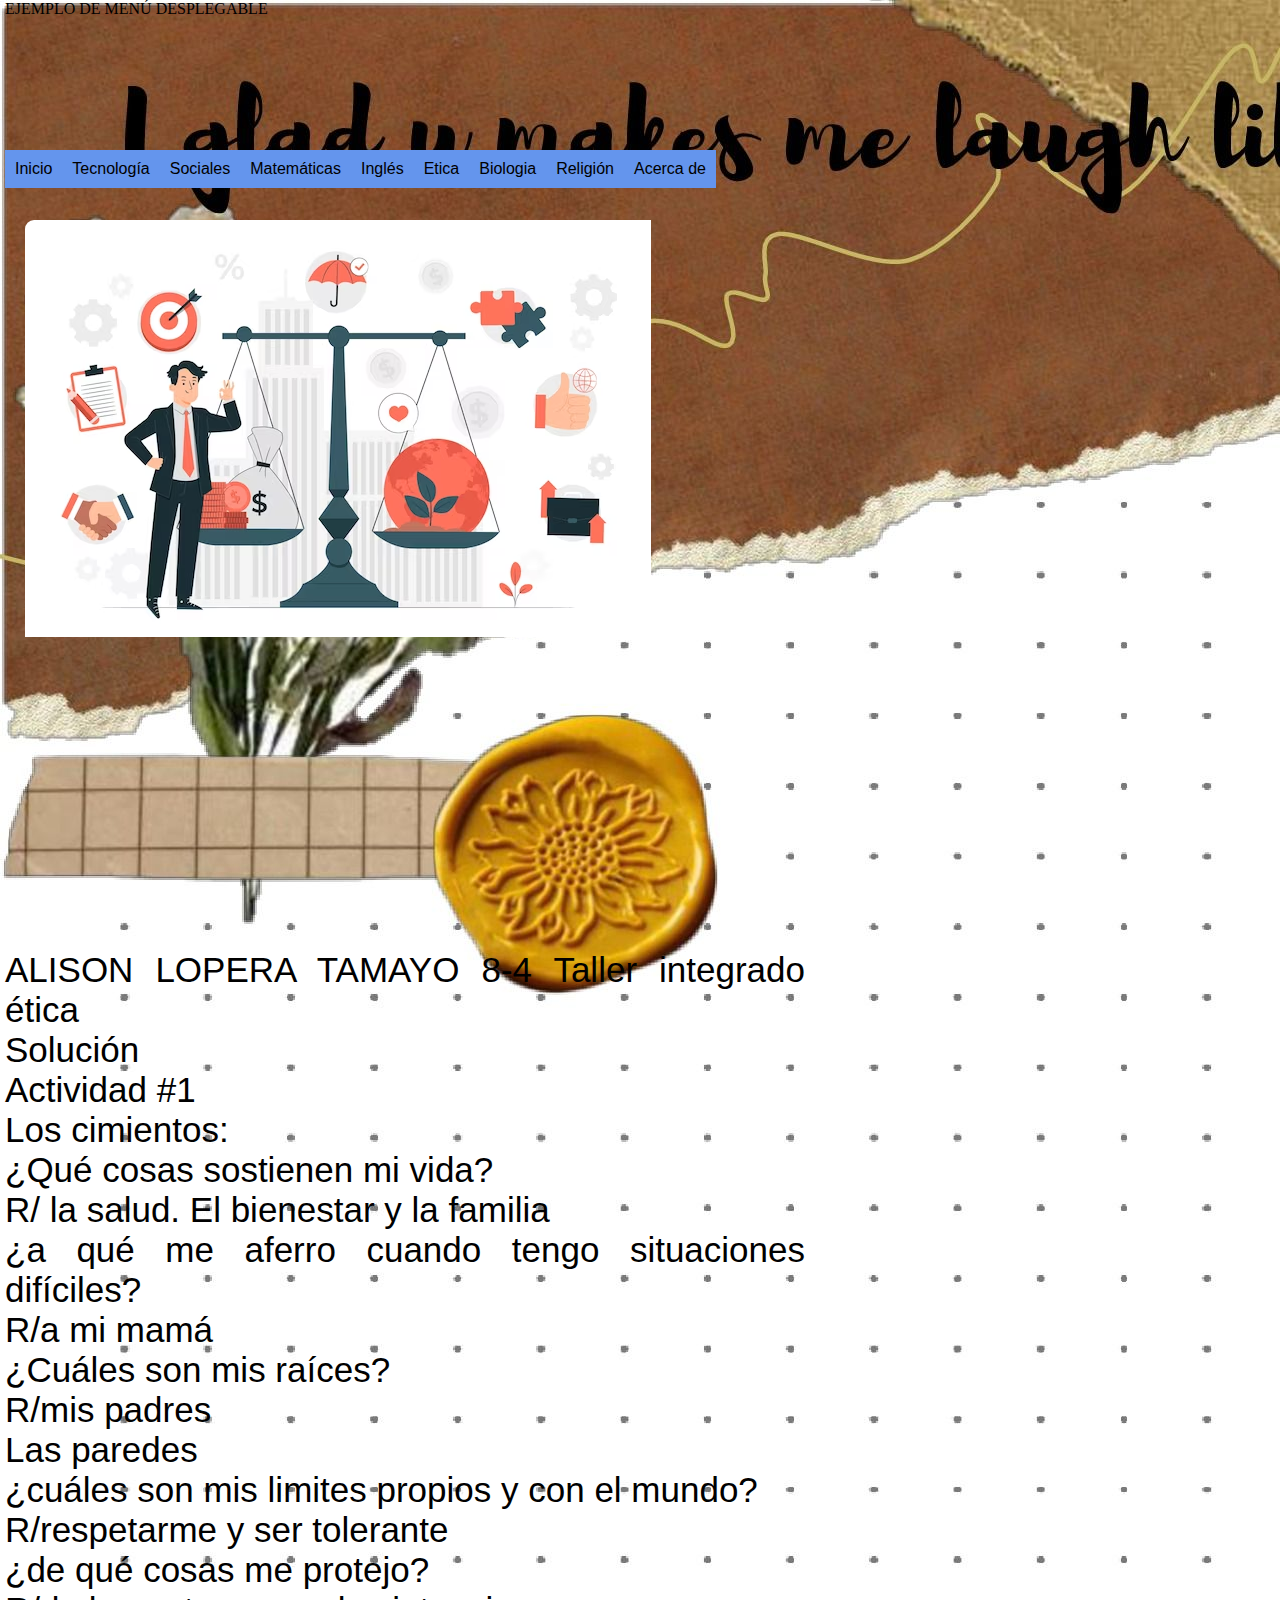
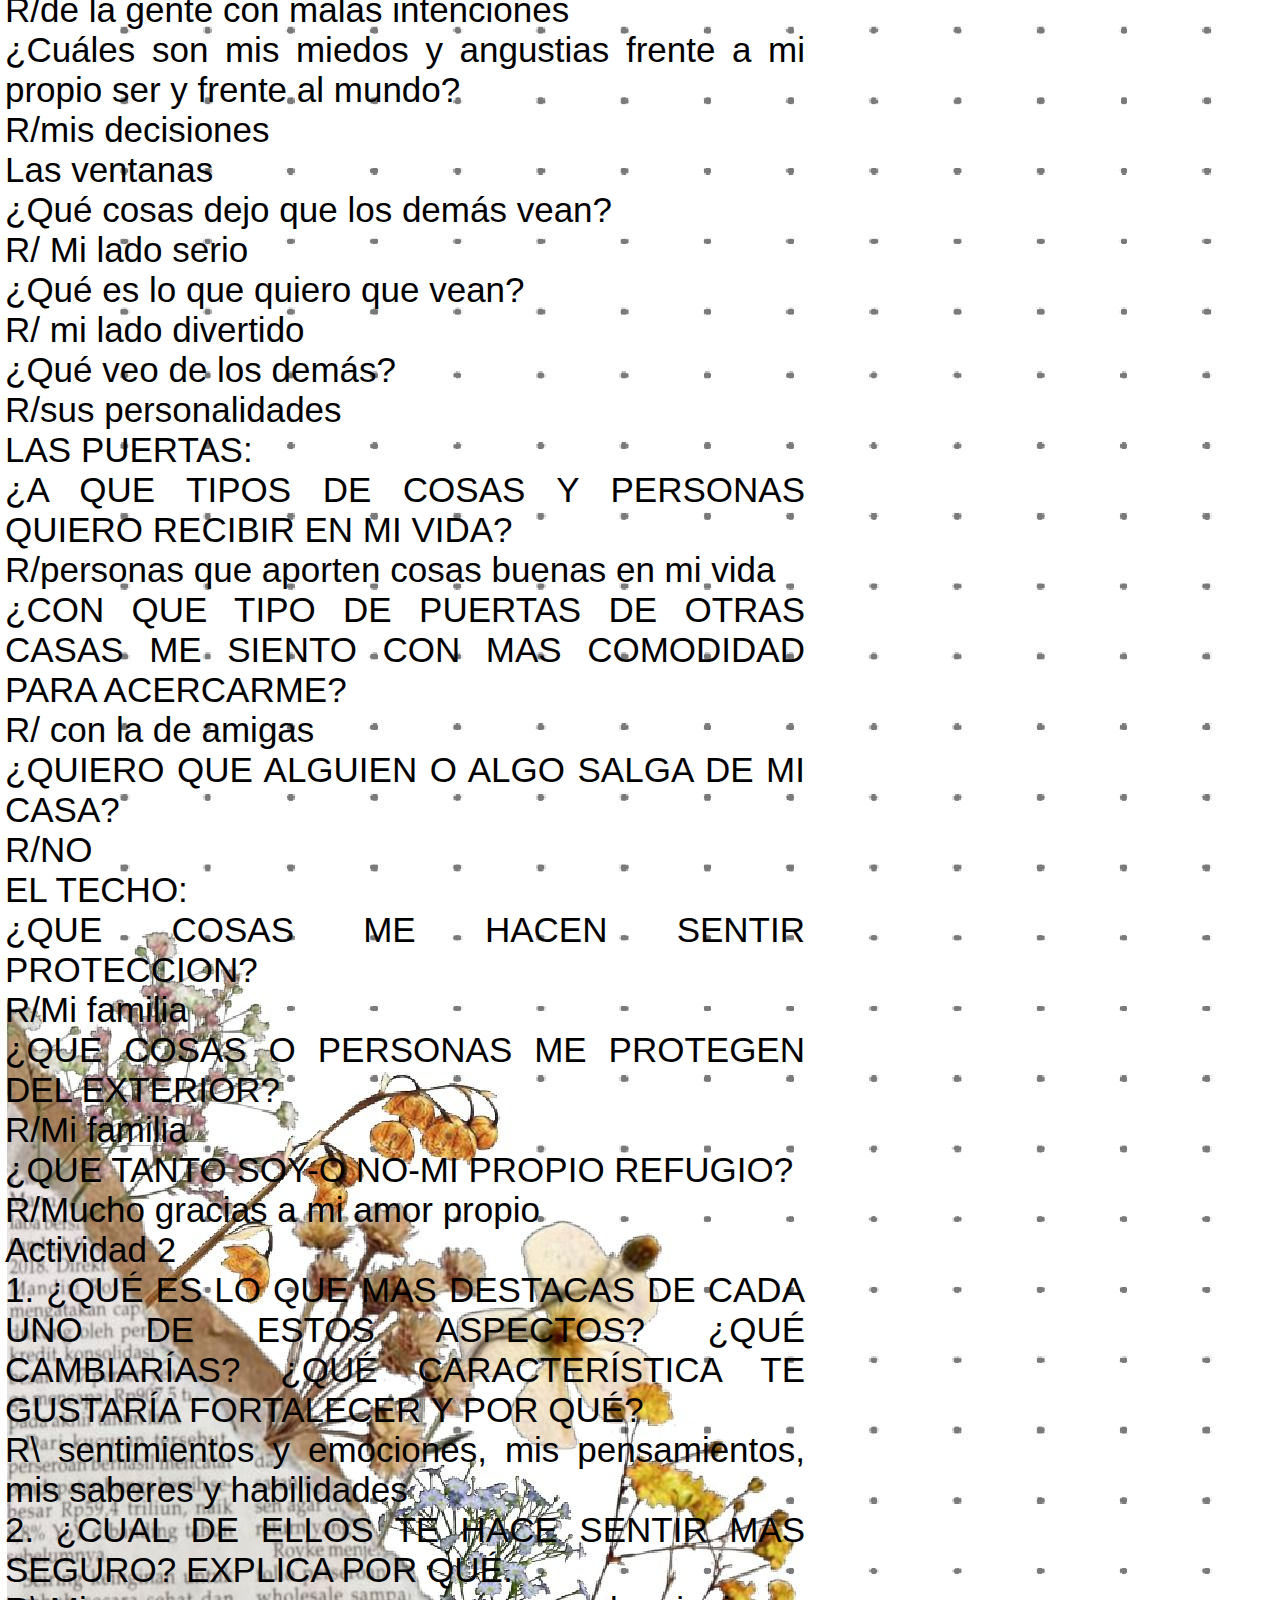
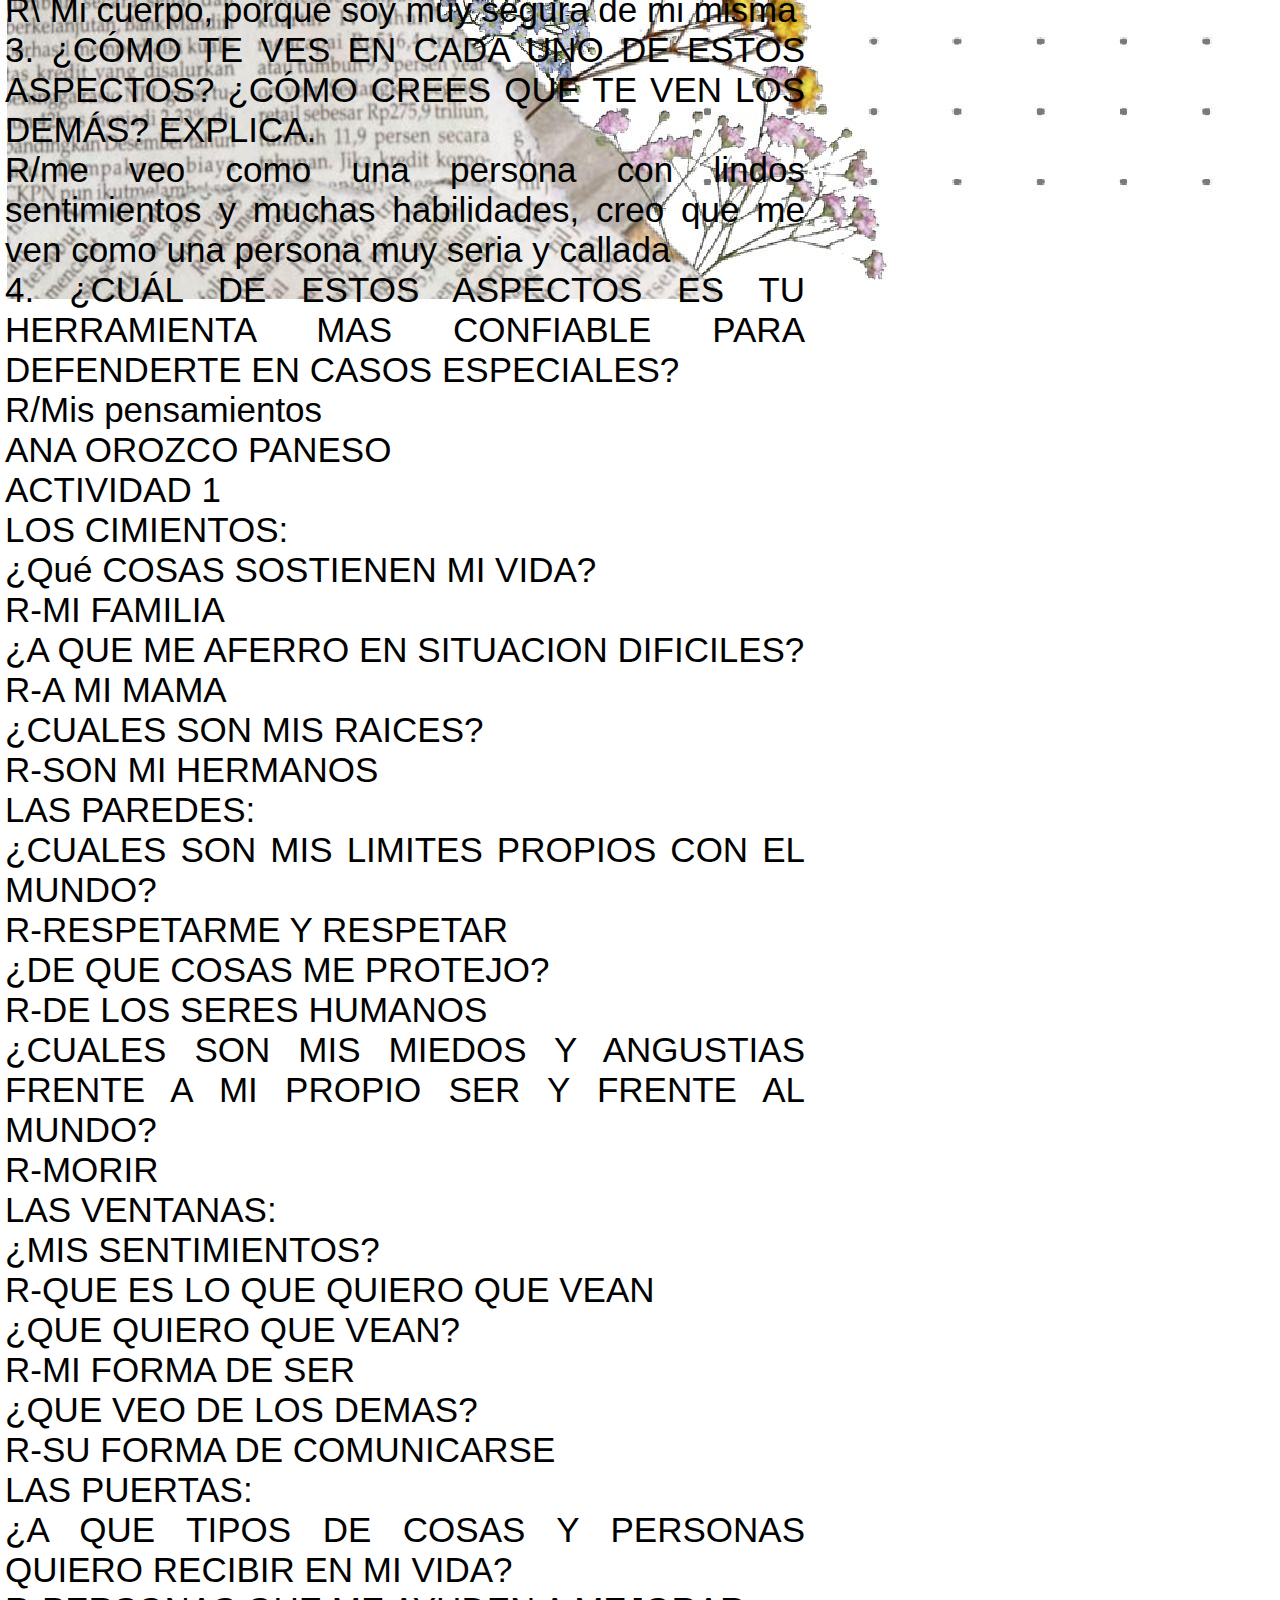
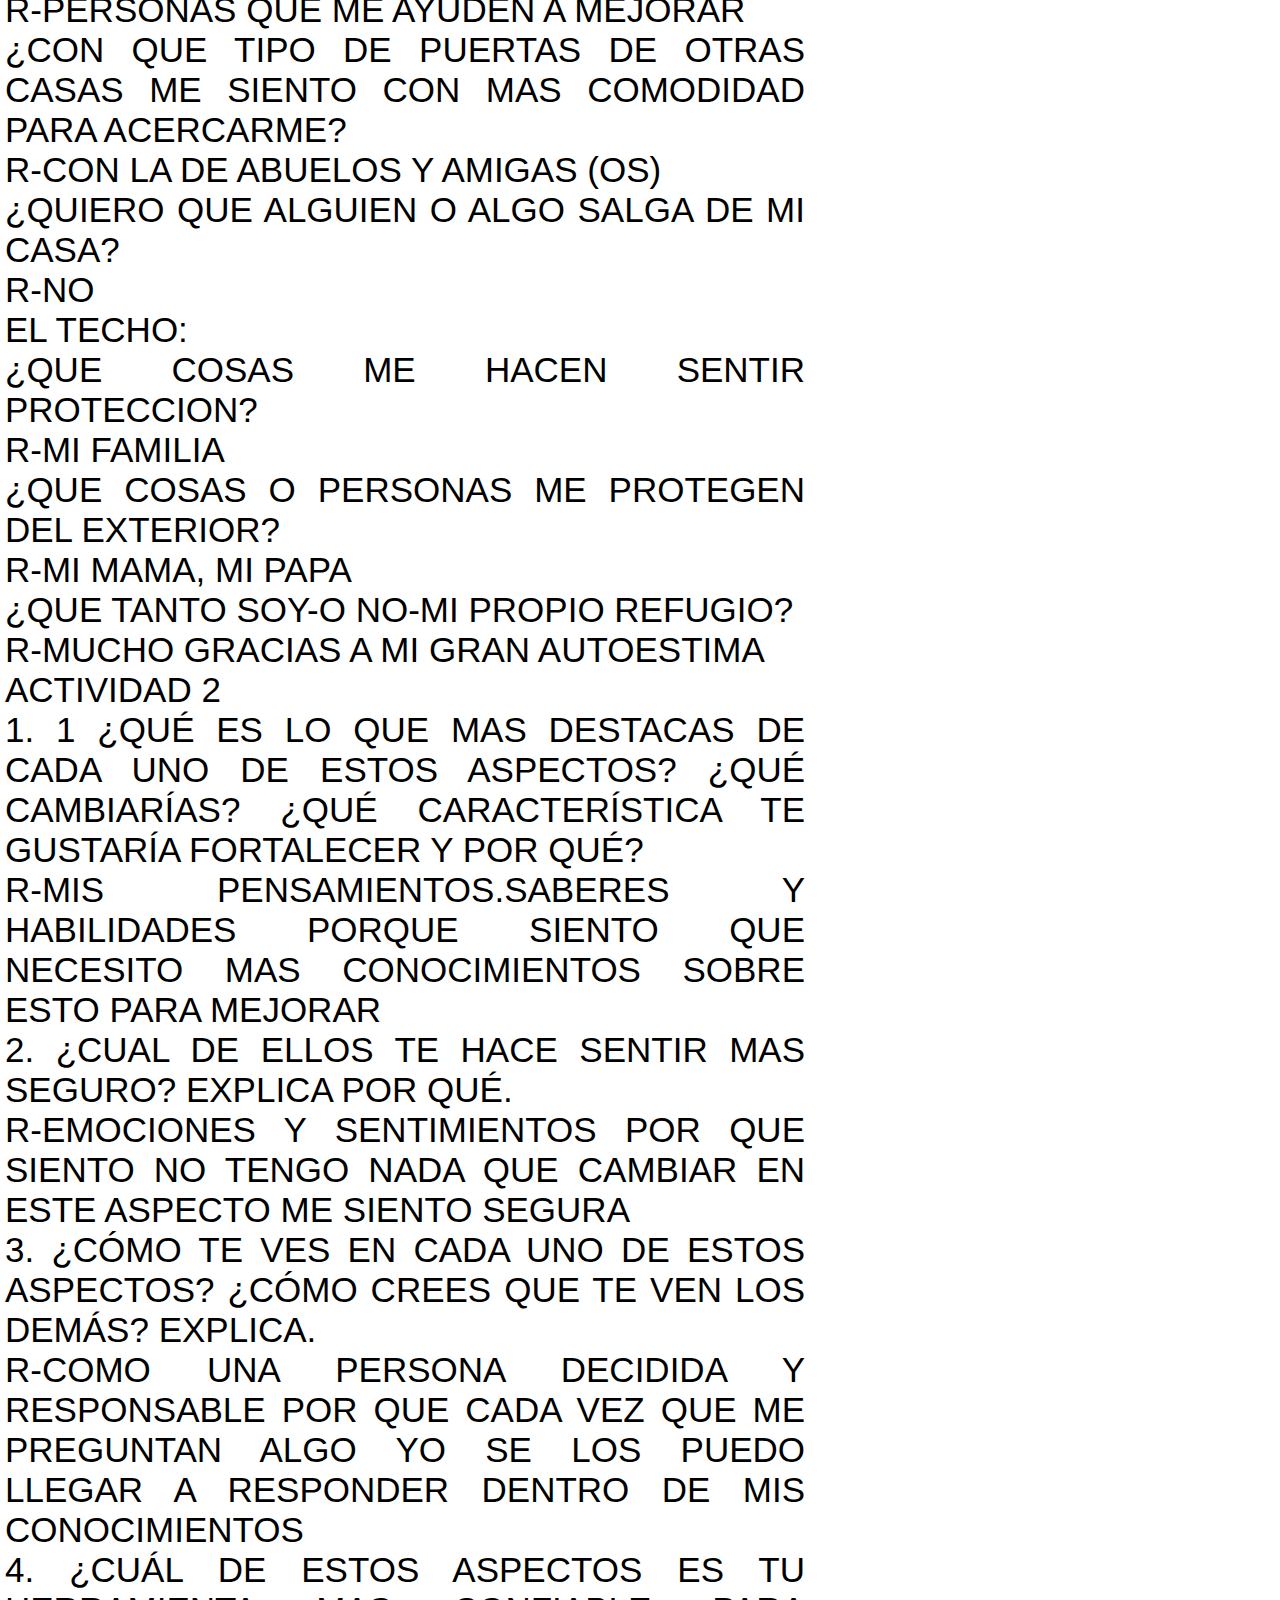
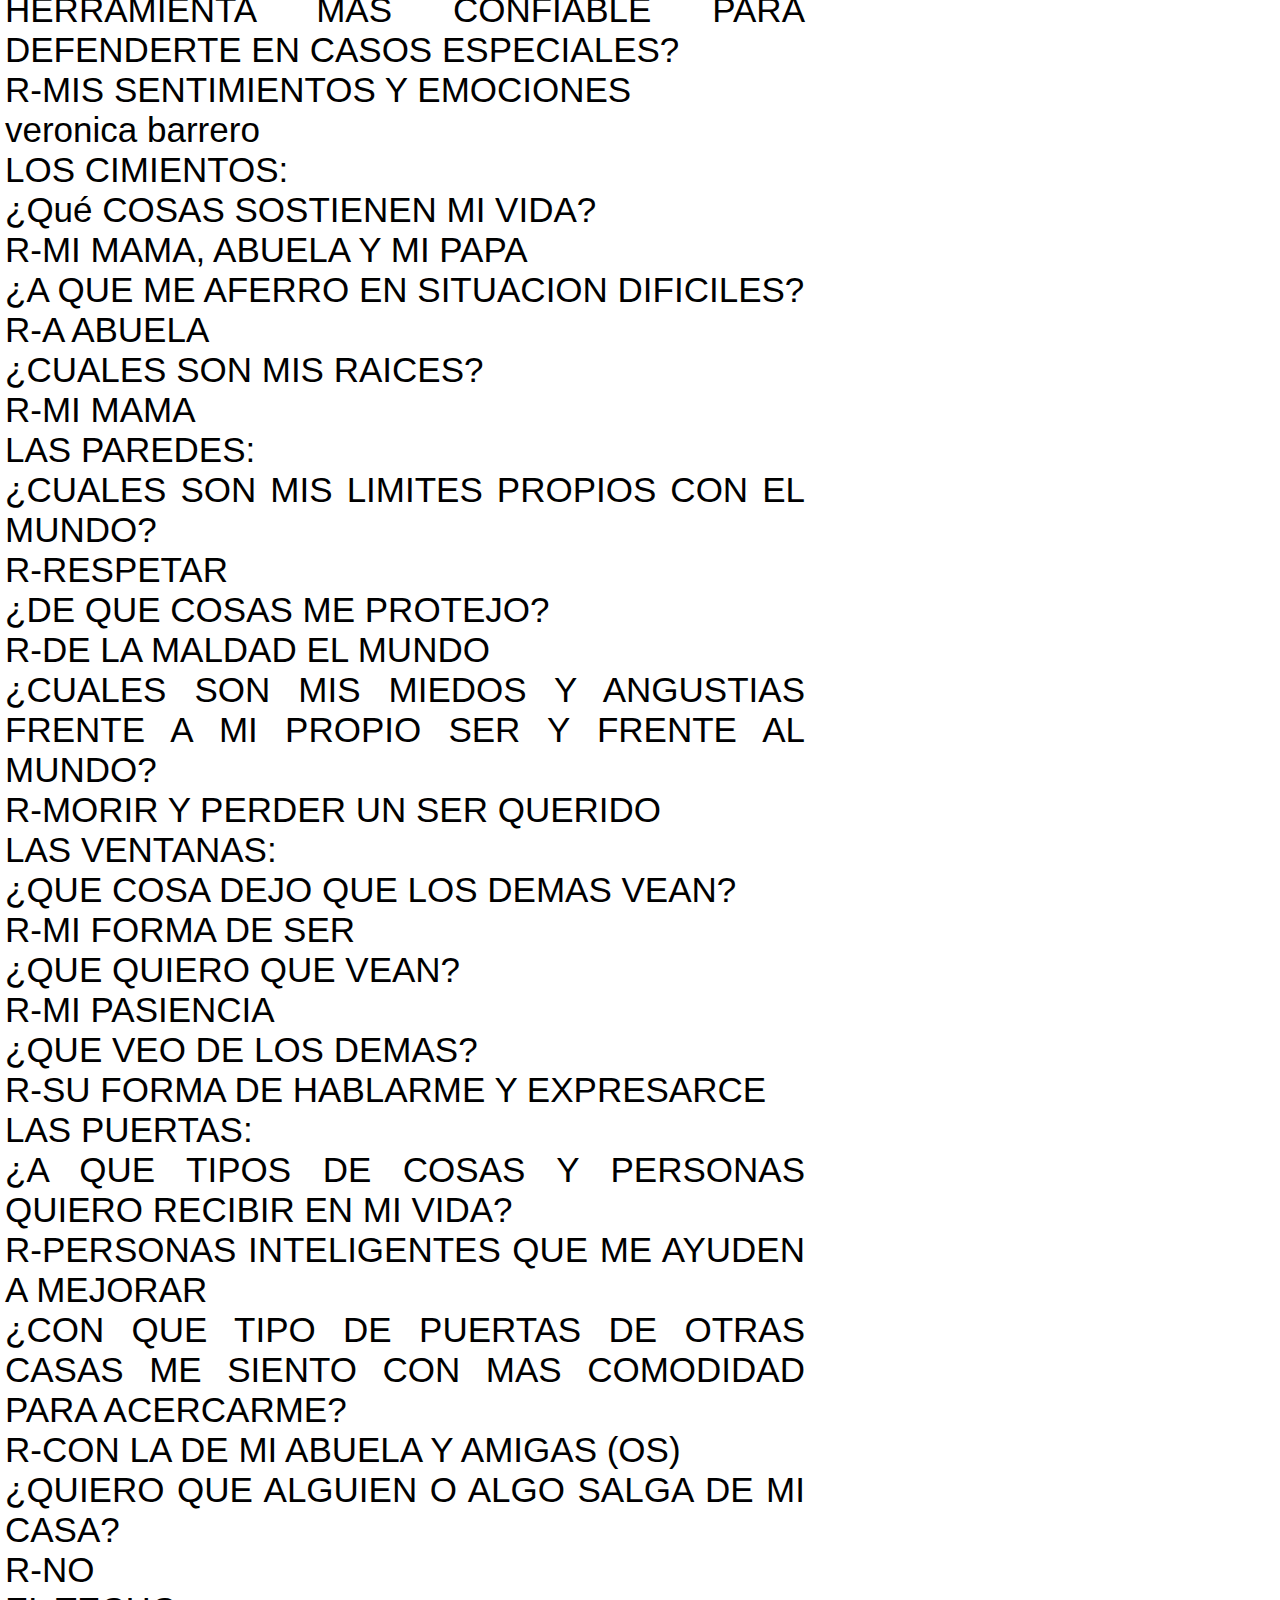
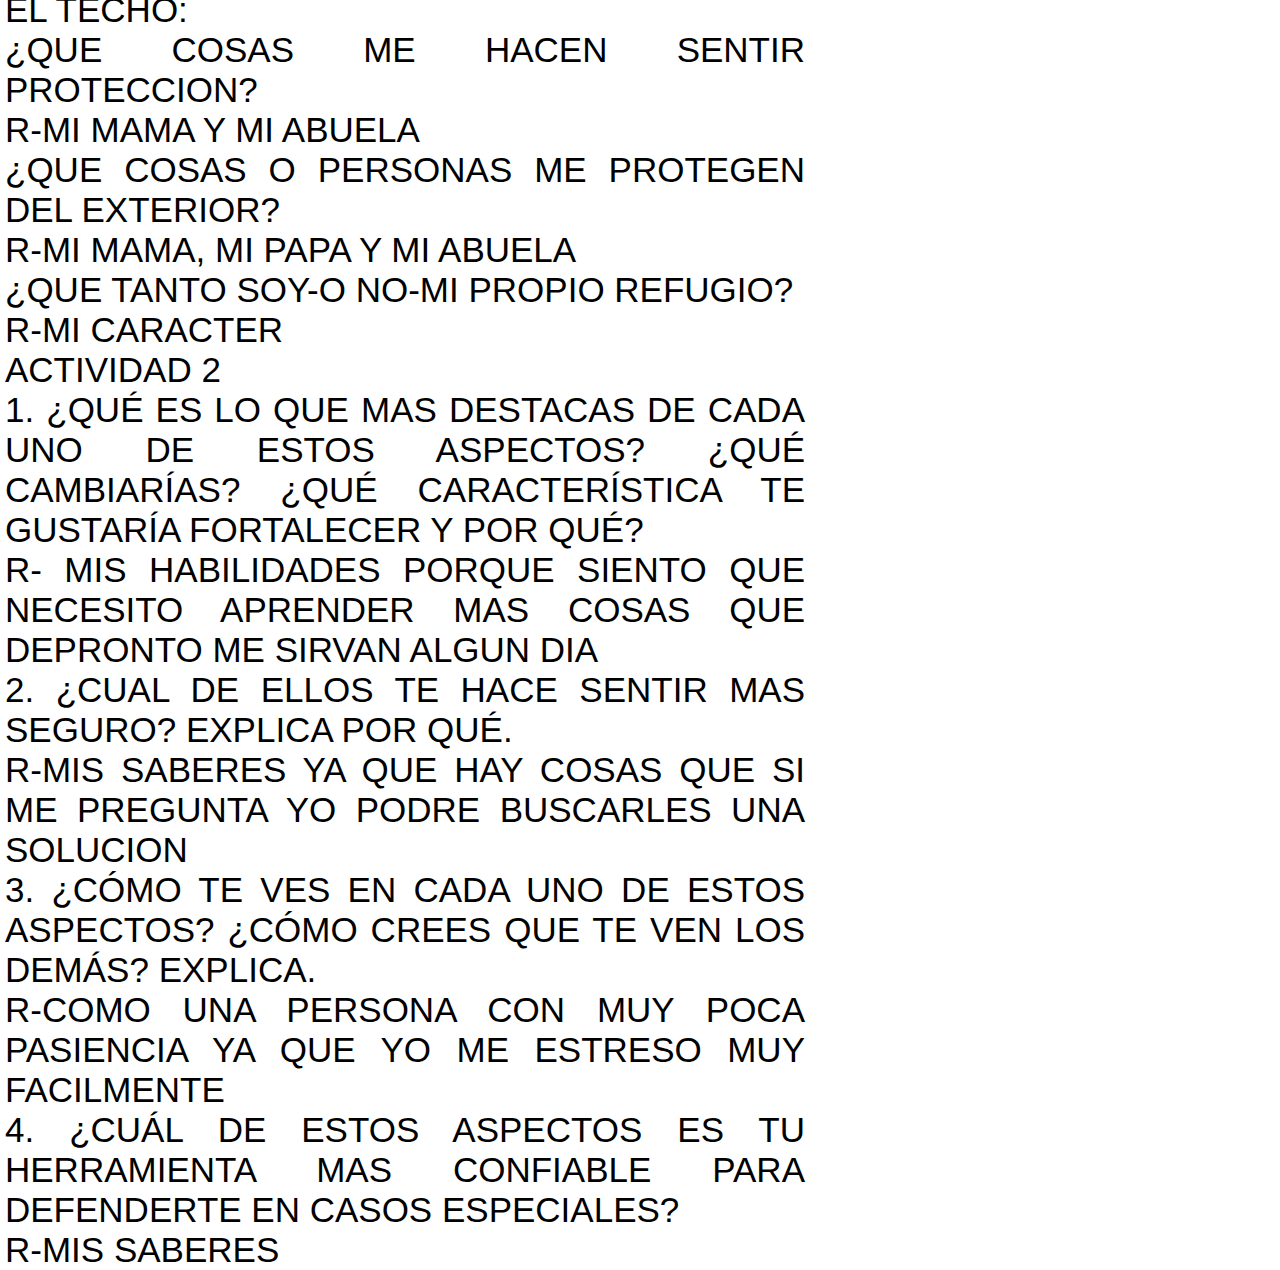
<file: etica3.html>
<!DOCTYPE html>

<html lang="en">

<head>

<meta charset="UTF-8">

<meta http-equiv="X-UA-Compatible" content="IE=edge">

<meta name="viewport" content="width=device-width, initial-scale=1.0">

<title>Document</title>

<link rel="stylesheet" href="estilo.css">

<link rel="stylesheet" href="botones.css">

</head>

<body class="hbiologia">

<div class="contenedor">

<div class="encabezado">

EJEMPLO DE MENÚ DESPLEGABLE

</div>

<div class="menu">

<ul class="botones">

<li> <a href="">Inicio</a>

 

</li>

<li><a href="">Tecnología</a>

<ul>

<li>

<a href="tecnologia.html">Período uno</a>

</li>

<li>

<a href="tecnologia2.html">Período dos</a>

</li>

<li>

<a href="tecnologia3.html">Período tres</a>

</li>

</ul>

</li>

<li><a href="">Sociales</a>

<ul>

<li>

<a href="sociales.html">Período uno</a>

</li>

<li>

<a href="sociales2.html">Período dos</a>

</li>

<li>

<a href="sociales3.html">Período tres</a>

</li>

</ul>

</li>

<li><a href="">Matemáticas</a>

<ul>

<li>

<a href="matematicas.html">Período uno</a>

</li>

<li>

<a href="matematicas2.html">Período dos</a>

</li>

<li>

<a href="matematicas3.html">Período tres</a>

</li>

</ul>

</li>

<li><a href="">Inglés</a>

<ul>

<li>

<a href="ingles.html">Período uno</a>

</li>

<li>

<a href="ingles2.html">Período dos</a>

</li>

<li>

<a href="ingles3.html">Período tres</a>

</li>

</ul>

</li>
<li><a href="">Etica</a>

    <ul>
    
    <li>
    
    <a href="etica.html">Período uno</a>
    
    </li>
    
    <li>
    
    <a href="etica2.html">Período dos</a>
    
    </li>
    
    <li>
    
    <a href="etica3.html">Período tres</a>
    
    </li>
    
    </ul>
    
    </li>
    
    <li><a href="">Biologia</a>
    
    <ul>
    
    <li>
    
    <a href="biologia.html">Período uno</a>
    
    </li>
    
    <li>
    
    <a href="biologia2.html">Período dos</a>
    
    </li>
    
    <li>
    
    <a href="biologia3.html">Período tres</a>
    
    </li>
    
    </ul>
    
    </li>
    <li><a href="">Religión</a>
    
        <ul>
        
        <li>
        
        <a href="Religión.html">Período uno</a>
        
        </li>
        
        <li>
        
        <a href="religion2.html">Período dos</a>
        
        </li>
        
        <li>
        
        <a href="religion3.html">Período tres</a>
        
        </li>
        
        </ul>
        
        </li>
        
<li> <a href="">Acerca de</a>

 

</li>

</ul>
<div class="contenedor"> 

<div class="imgetica"></div> 
<div class="textoetica"><p>ALISON LOPERA TAMAYO   8-4 Taller integrado ética </p>
    <p> Solución </p>
    <p>Actividad #1
        <p>Los cimientos:</p>
        <p>¿Qué cosas sostienen mi vida?</p>
        <p>R/ la salud. El bienestar y la familia</p>
        <p>¿a qué me aferro cuando tengo situaciones difíciles?</p>
        <p>R/a mi mamá </p>
        <p>¿Cuáles son mis raíces?</p>
        <p>R/mis padres
            <p>Las paredes</p>
<p>¿cuáles son mis limites propios y con el mundo?</p>
<p>R/respetarme y ser tolerante
    <p>¿de qué cosas me protejo?</p>
    <p>R/de la gente con malas intenciones</p>
    <p>¿Cuáles son mis miedos y angustias frente a mi propio ser y frente al mundo?</p>
    <p>R/mis decisiones
        <p>Las ventanas</p>
        <p>¿Qué cosas dejo que los demás vean?</p>
        <p>R/ Mi lado serio </p>
        <p>¿Qué es lo que quiero que vean?</p>
        <p>R/ mi lado divertido</p>
        <p>¿Qué veo de los demás?</p>
        <p>R/sus personalidades</p>
        <p>LAS PUERTAS:</p>
        <p>¿A QUE TIPOS DE COSAS Y PERSONAS QUIERO RECIBIR EN MI VIDA?</p>
        <p>R/personas que aporten cosas buenas en mi vida</p>
        <p>¿CON QUE TIPO DE PUERTAS DE OTRAS CASAS ME SIENTO CON MAS COMODIDAD PARA ACERCARME?</p>
        <p>R/ con la de amigas</p>
        <p>¿QUIERO QUE ALGUIEN O ALGO SALGA DE MI CASA?</p>
        <p>R/NO</p>
        <p>EL TECHO:</p>
        <p>¿QUE COSAS ME HACEN SENTIR PROTECCION?</p>
        <p>R/Mi familia</p>
        <p>¿QUE COSAS O PERSONAS ME PROTEGEN DEL EXTERIOR?</p>
        <p>R/Mi familia</p>
        <p>¿QUE TANTO SOY-O NO-MI PROPIO REFUGIO?</p>
        <p>R/Mucho gracias a mi amor propio</p>
        <p>Actividad 2</p>
        <p>1. ¿QUÉ ES LO QUE MAS DESTACAS DE CADA UNO DE ESTOS ASPECTOS? ¿QUÉ CAMBIARÍAS? ¿QUÉ CARACTERÍSTICA TE GUSTARÍA FORTALECER Y POR QUÉ?</p>
        <p>R\ sentimientos y emociones, mis pensamientos, mis saberes y habilidades </p>

        <p>2. ¿CUAL DE ELLOS TE HACE SENTIR MAS SEGURO? EXPLICA POR QUÉ.</p>
        <p>R\ Mi cuerpo, porque soy muy segura de mi misma</p>

        <p>3. ¿CÓMO TE VES EN CADA UNO DE ESTOS ASPECTOS? ¿CÓMO CREES QUE TE VEN LOS DEMÁS? EXPLICA.</p>
        <p>R/me veo como una persona con lindos sentimientos y muchas habilidades, creo que me ven como una persona muy seria y callada</p>

        <p>4. ¿CUÁL DE ESTOS ASPECTOS ES TU HERRAMIENTA MAS CONFIABLE PARA DEFENDERTE EN CASOS ESPECIALES?</p>
        <p>R/Mis pensamientos</p>
        <p>ANA OROZCO PANESO</p>
        <p>ACTIVIDAD 1</p>
        <p>LOS CIMIENTOS:</p>
        <p>¿Qué COSAS SOSTIENEN MI VIDA?</p>
        <p>R-MI FAMILIA </p>
        <p>¿A QUE ME AFERRO EN SITUACION DIFICILES?</p>
        <p>R-A MI MAMA</p>
        <p>¿CUALES SON MIS RAICES?</p>
        <p>R-SON MI HERMANOS</p>
        <p>LAS PAREDES:</p>
        <p>¿CUALES SON MIS LIMITES PROPIOS CON EL MUNDO?</p>
        <p>R-RESPETARME Y RESPETAR</p>
        <p>¿DE QUE COSAS ME PROTEJO?</p>
        <p>R-DE LOS SERES HUMANOS</p>
        <p>¿CUALES SON MIS MIEDOS Y ANGUSTIAS FRENTE A MI PROPIO SER Y FRENTE AL MUNDO?</p>
        <p>R-MORIR</p>
        <p>LAS VENTANAS:</p>
        <p>¿MIS SENTIMIENTOS?</p>
        <p>R-QUE ES LO QUE QUIERO QUE VEAN</p>
        <p>¿QUE QUIERO QUE VEAN?</p>
        <p>R-MI FORMA DE SER </p>
<p>¿QUE VEO DE LOS DEMAS?</p>
<p>R-SU FORMA DE COMUNICARSE</p>
<p>LAS PUERTAS:</p>
<p>¿A QUE TIPOS DE COSAS Y PERSONAS QUIERO RECIBIR EN MI VIDA?</p>
<p>R-PERSONAS QUE ME AYUDEN A MEJORAR </p>
<p>¿CON QUE TIPO DE PUERTAS DE OTRAS CASAS ME SIENTO CON MAS COMODIDAD PARA ACERCARME?</p>
<p>R-CON LA DE ABUELOS Y AMIGAS (OS)</p>
<p>¿QUIERO QUE ALGUIEN O ALGO SALGA DE MI CASA?</p>
<p>R-NO</p>
<p>EL TECHO:</p>
<p>¿QUE COSAS ME HACEN SENTIR PROTECCION?</p>
<p>R-MI FAMILIA </p>
<p>¿QUE COSAS O PERSONAS ME PROTEGEN DEL EXTERIOR?</p>
<p>R-MI MAMA, MI PAPA</p>
<p>¿QUE TANTO SOY-O NO-MI PROPIO REFUGIO?</p>
<p>R-MUCHO GRACIAS A MI GRAN AUTOESTIMA</p>
<p>ACTIVIDAD 2</p>
 
<p>1.	1 ¿QUÉ ES LO QUE MAS DESTACAS DE CADA UNO DE ESTOS ASPECTOS? ¿QUÉ CAMBIARÍAS? ¿QUÉ CARACTERÍSTICA TE GUSTARÍA FORTALECER Y POR QUÉ?</p>
R-MIS PENSAMIENTOS.SABERES Y HABILIDADES PORQUE SIENTO QUE NECESITO MAS CONOCIMIENTOS SOBRE ESTO PARA MEJORAR</p>

<p>2.	¿CUAL DE ELLOS TE HACE SENTIR MAS SEGURO? EXPLICA POR QUÉ.</p>
R-EMOCIONES Y SENTIMIENTOS POR QUE SIENTO NO TENGO NADA QUE CAMBIAR EN ESTE ASPECTO ME SIENTO SEGURA</p>

<p>3.	¿CÓMO TE VES EN CADA UNO DE ESTOS ASPECTOS? ¿CÓMO CREES QUE TE VEN LOS DEMÁS? EXPLICA.</p>
<p>R-COMO UNA PERSONA DECIDIDA Y RESPONSABLE POR QUE CADA VEZ QUE ME PREGUNTAN ALGO YO SE LOS PUEDO LLEGAR A RESPONDER DENTRO DE MIS CONOCIMIENTOS</p>
<p>4.	 ¿CUÁL DE ESTOS ASPECTOS ES TU HERRAMIENTA MAS CONFIABLE PARA DEFENDERTE EN CASOS ESPECIALES?</p>
<p>R-MIS SENTIMIENTOS Y EMOCIONES </p>
<p>veronica barrero </p>
<p>LOS CIMIENTOS:</p>
<p>¿Qué COSAS SOSTIENEN MI VIDA?</p>
<p>R-MI MAMA, ABUELA Y MI PAPA</p>
<p>¿A QUE ME AFERRO EN SITUACION DIFICILES?</p>
<p>R-A ABUELA</p>
<p>¿CUALES SON MIS RAICES?</p>
<p>R-MI MAMA</p>
<p>LAS PAREDES:
    <p>¿CUALES SON MIS LIMITES PROPIOS CON EL MUNDO?</p>
    <p>R-RESPETAR</p>
    <p>¿DE QUE COSAS ME PROTEJO?</p>
    <p>R-DE LA MALDAD EL MUNDO</p>
    <p>¿CUALES SON MIS MIEDOS Y ANGUSTIAS FRENTE A MI PROPIO SER Y FRENTE AL MUNDO?</p>
    <p>R-MORIR Y PERDER UN SER QUERIDO</p>
    <p>LAS VENTANAS:</p>
    <p>¿QUE COSA DEJO QUE LOS DEMAS VEAN?</p>
    <p>R-MI FORMA DE SER</p>
    <p>¿QUE QUIERO QUE VEAN?</p>
    <p>R-MI PASIENCIA</p>
    <p>¿QUE VEO DE LOS DEMAS?</p>
    <p>R-SU FORMA DE HABLARME Y EXPRESARCE</p>
    <p>LAS PUERTAS:</p>
    <p>¿A QUE TIPOS DE COSAS Y PERSONAS QUIERO RECIBIR EN MI VIDA?</p>
    <p>R-PERSONAS INTELIGENTES QUE ME AYUDEN A MEJORAR </p>
    <p>¿CON QUE TIPO DE PUERTAS DE OTRAS CASAS ME SIENTO CON MAS COMODIDAD PARA ACERCARME?</p>
    <p>R-CON LA DE MI ABUELA Y AMIGAS (OS)</p>
    <p>¿QUIERO QUE ALGUIEN O ALGO SALGA DE MI CASA?</p>
    <p>R-NO</p>
    <p>EL TECHO:</p>
    <p>¿QUE COSAS ME HACEN SENTIR PROTECCION?</p>
    <p>R-MI MAMA Y MI ABUELA</p>
    <p>¿QUE COSAS O PERSONAS ME PROTEGEN DEL EXTERIOR?</p>
    <p>R-MI MAMA, MI PAPA Y MI ABUELA</p>
    <p>¿QUE TANTO SOY-O NO-MI PROPIO REFUGIO?</p>
    <p>R-MI CARACTER</p>
    <p>ACTIVIDAD 2</p>
 
    <p>1.	 ¿QUÉ ES LO QUE MAS DESTACAS DE CADA UNO DE ESTOS ASPECTOS? ¿QUÉ CAMBIARÍAS? ¿QUÉ CARACTERÍSTICA TE GUSTARÍA FORTALECER Y POR QUÉ?</p>
    <p>R- MIS HABILIDADES PORQUE SIENTO QUE NECESITO APRENDER MAS COSAS QUE DEPRONTO ME SIRVAN ALGUN DIA</p>
    <p>2.	¿CUAL DE ELLOS TE HACE SENTIR MAS SEGURO? EXPLICA POR QUÉ.</p>
    <p>R-MIS SABERES YA QUE HAY COSAS QUE SI ME PREGUNTA YO PODRE BUSCARLES UNA SOLUCION</p>
    <p>3.	¿CÓMO TE VES EN CADA UNO DE ESTOS ASPECTOS? ¿CÓMO CREES QUE TE VEN LOS DEMÁS? EXPLICA.</p>
    <p>R-COMO UNA PERSONA CON MUY POCA PASIENCIA YA QUE YO ME ESTRESO MUY FACILMENTE</p>
    <p>4.	 ¿CUÁL DE ESTOS ASPECTOS ES TU HERRAMIENTA MAS CONFIABLE PARA DEFENDERTE EN CASOS ESPECIALES?</p>

    <p>R-MIS SABERES</p>





</div>



</body>

</html>
</file>
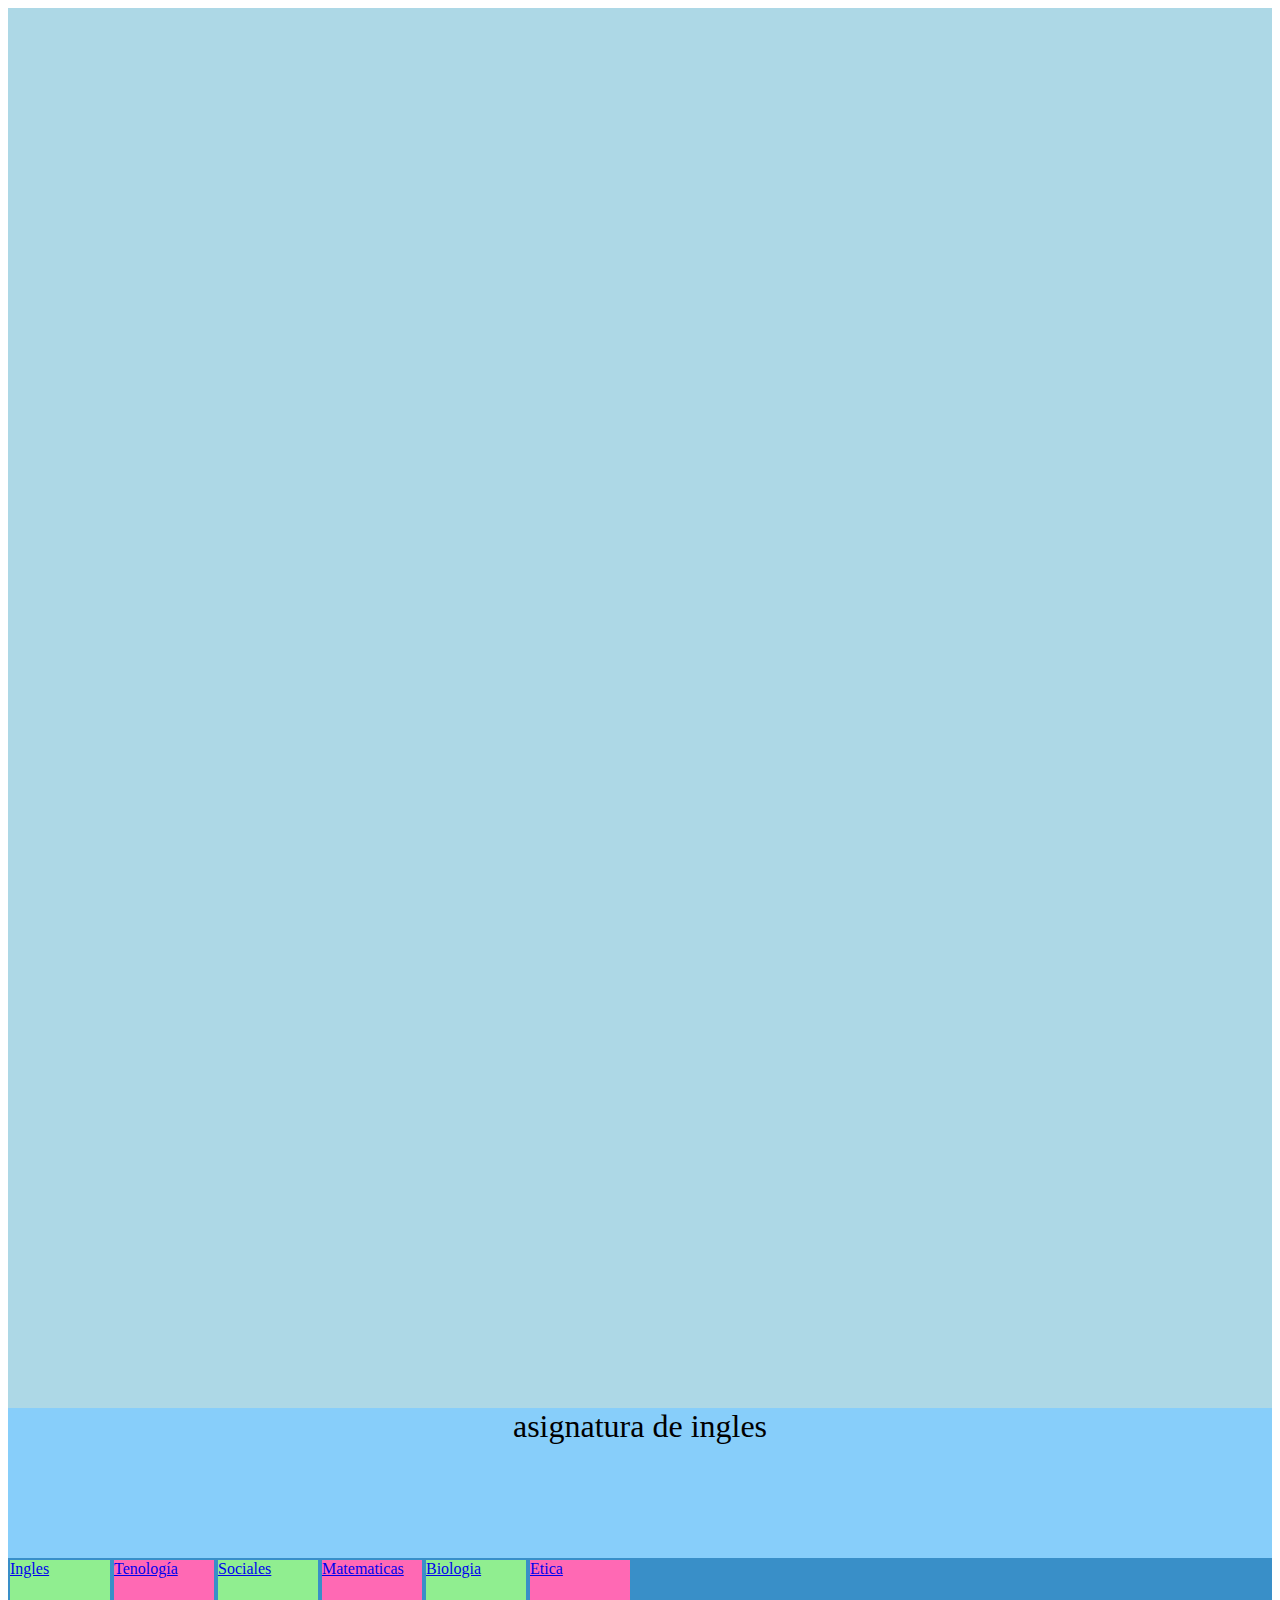
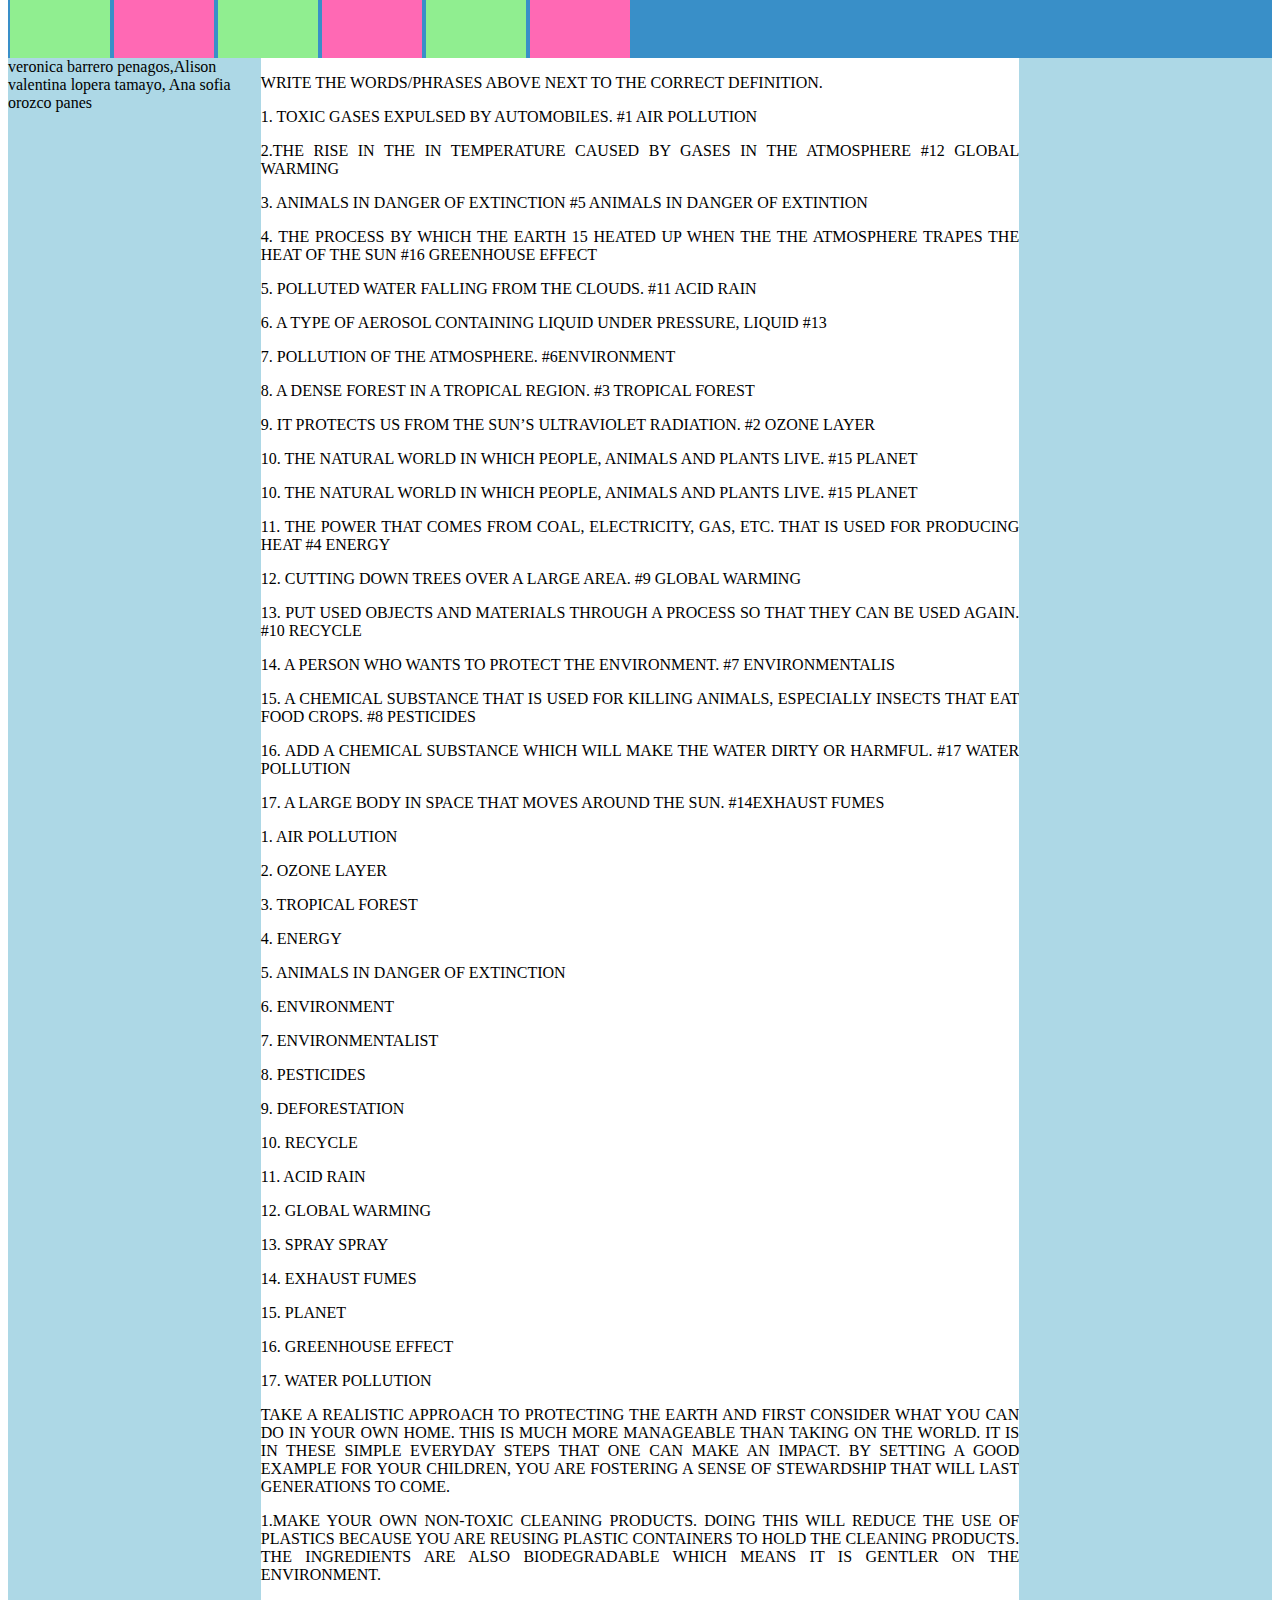
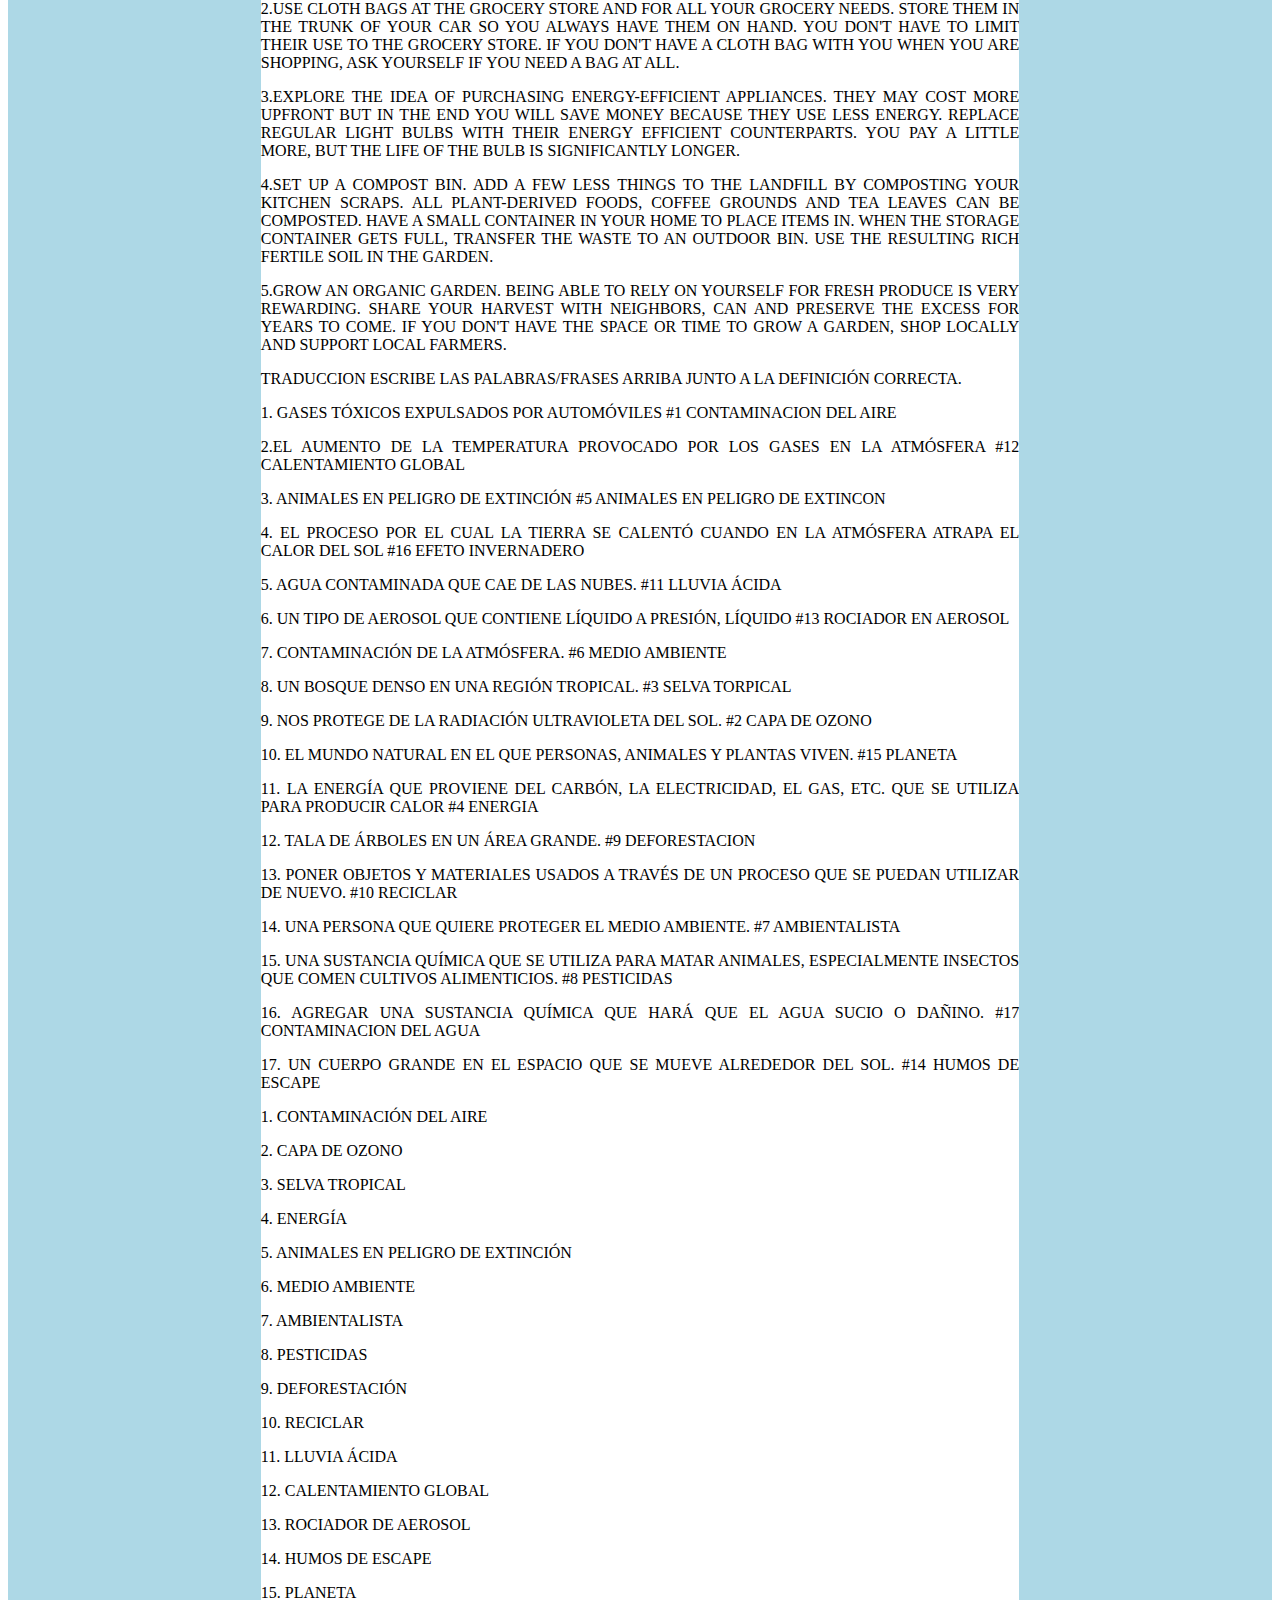
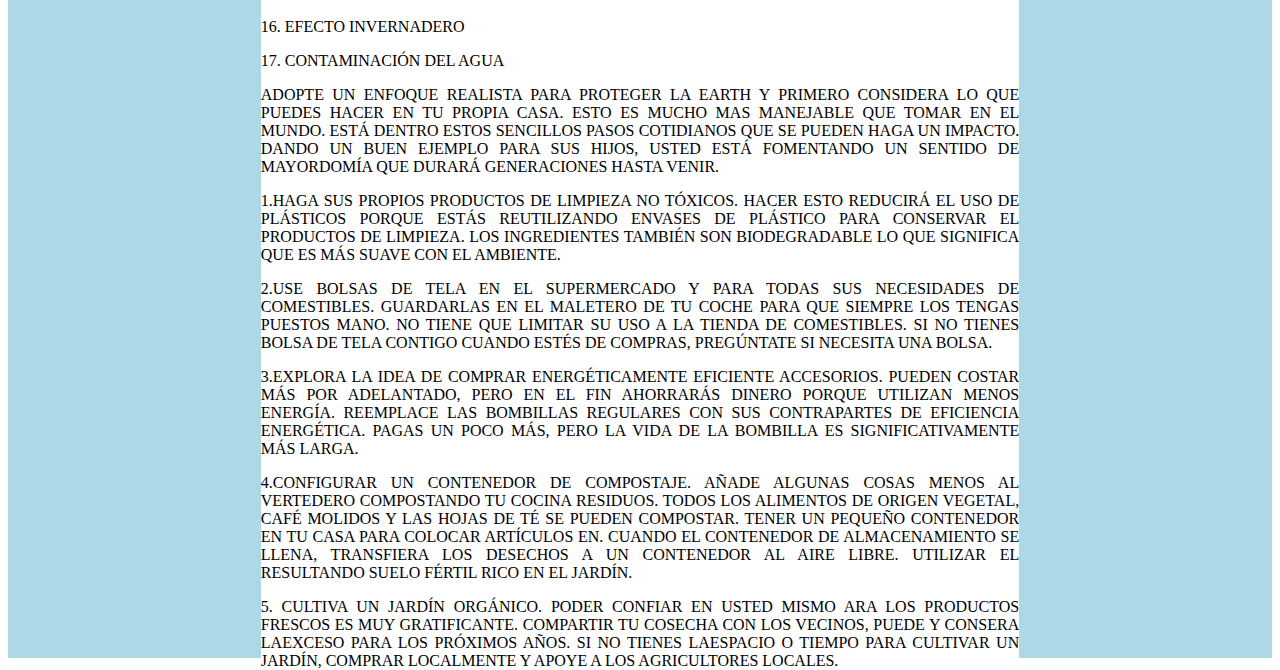
<file: ingles.html>
<!DOCTYPE html>
<html lang="en">
<head>
    <meta charset="UTF-8">
    <meta http-equiv="X-UA-Compatible" content="IE=edge">
    <meta name="viewport" content="width=device-width, initial-scale=1.0">
    <title>Document</title>
    <link rel="stylesheet" href="temas.css">
</head>
<body>
    <div  class="contenedor">
    </div>

        <div  class="encabezado">
            asignatura de ingles
        </div>
        <div  class="menu">

<div class="ingles">
    <a href="ingles.html">Ingles</a>
</div>
<div class="tecnologia">
    <a href="index.html">Tenología</a>
</div>
<div class="sociales">
    <a href="sociales.html">Sociales</a>
</div>
<div class="matematicas">
    <a href="matematicas.html">Matematicas</a>
</div>
<div class="biologia">
    <a href="biologia.html">Biologia</a>
</div>
<div class="etica"><a href="etica.html">Etica</a>
</div>

        </div>
        <div  class="contenedor2">
            <div  class="izquierdo">veronica barrero penagos,Alison valentina lopera tamayo, Ana sofia orozco panes

            </div>
            <div  class="centro">
        <p>WRITE THE WORDS/PHRASES ABOVE NEXT TO THE CORRECT DEFINITION.</p>
        <p> 1. TOXIC GASES EXPULSED BY AUTOMOBILES. #1 AIR POLLUTION</p>
        <p> 2.THE RISE IN THE IN TEMPERATURE CAUSED BY GASES IN THE ATMOSPHERE #12 GLOBAL WARMING</p>
        <p> 3. ANIMALS IN DANGER OF EXTINCTION #5 ANIMALS IN DANGER OF EXTINTION  </p>
        <p> 4. THE PROCESS BY WHICH THE EARTH 15 HEATED UP WHEN THE
            THE ATMOSPHERE TRAPES THE HEAT OF THE SUN #16 GREENHOUSE EFFECT</p>
        <p>5. POLLUTED WATER FALLING FROM THE CLOUDS. #11 ACID RAIN</p>
        <p> 6. A TYPE OF AEROSOL CONTAINING LIQUID UNDER PRESSURE, LIQUID #13</p>
        <p> 7. POLLUTION OF THE ATMOSPHERE. #6ENVIRONMENT</p>
        <p> 8. A DENSE FOREST IN A TROPICAL REGION. #3 TROPICAL FOREST</p>
       <p>9.  IT PROTECTS US FROM THE SUN’S ULTRAVIOLET RADIATION. #2 OZONE LAYER</p>
       <p>10. THE NATURAL WORLD IN WHICH PEOPLE, ANIMALS AND PLANTS
        LIVE. #15 PLANET</p>
        <p>10. THE NATURAL WORLD IN WHICH PEOPLE, ANIMALS AND PLANTS
            LIVE. #15 PLANET</p>
         <p>11. THE POWER THAT COMES FROM COAL, ELECTRICITY, GAS, ETC. THAT IS USED FOR PRODUCING HEAT #4 ENERGY</p>
         <p>12. CUTTING DOWN TREES OVER A LARGE AREA. #9 GLOBAL WARMING</p>
         <p>13. PUT USED OBJECTS AND MATERIALS THROUGH A PROCESS SO
            THAT THEY CAN BE USED AGAIN. #10 RECYCLE</p>
         <p>14. A PERSON WHO WANTS TO PROTECT THE ENVIRONMENT. #7 ENVIRONMENTALIS</p>
         <p>15. A CHEMICAL SUBSTANCE THAT IS USED FOR KILLING ANIMALS,
            ESPECIALLY INSECTS THAT EAT FOOD CROPS.  #8 PESTICIDES </p>
         <p>16. ADD A CHEMICAL SUBSTANCE WHICH WILL MAKE THE WATER
            DIRTY OR HARMFUL. #17 WATER POLLUTION</p>
         <p>17. A LARGE BODY IN SPACE THAT MOVES AROUND THE SUN. #14EXHAUST FUMES</p>
         <p>1. AIR POLLUTION</p>
         <p>2. OZONE LAYER</p>
         <p>3. TROPICAL FOREST</p>
         <p>4. ENERGY</p>
         <p>5. ANIMALS IN DANGER OF EXTINCTION</p>
         <p>6. ENVIRONMENT</p>
         <p>7. ENVIRONMENTALIST</p>
         <p>8. PESTICIDES</p>
         <p>9. DEFORESTATION</p>
         <p>10. RECYCLE</p>
         <p>11. ACID RAIN</p>
         <p>12. GLOBAL WARMING</p>
         <p>13. SPRAY SPRAY</p>
         <p>14. EXHAUST FUMES</p>
         <p>15. PLANET</p>
         <p>16. GREENHOUSE EFFECT</p>
         <p>17. WATER POLLUTION</p>
         <p>TAKE A REALISTIC APPROACH TO PROTECTING THE
            EARTH AND FIRST CONSIDER WHAT YOU CAN DO IN
            YOUR OWN HOME. THIS IS MUCH MORE
            MANAGEABLE THAN TAKING ON THE WORLD. IT IS IN
            THESE SIMPLE EVERYDAY STEPS THAT ONE CAN
            MAKE AN IMPACT. BY SETTING A GOOD EXAMPLE
            FOR YOUR CHILDREN, YOU ARE FOSTERING A SENSE OF
            STEWARDSHIP THAT WILL LAST GENERATIONS TO
            COME.</p>
          <p>1.MAKE YOUR OWN NON-TOXIC CLEANING PRODUCTS.
            DOING THIS WILL REDUCE THE USE OF PLASTICS BECAUSE
            YOU ARE REUSING PLASTIC CONTAINERS TO HOLD THE
            CLEANING PRODUCTS. THE INGREDIENTS ARE ALSO
            BIODEGRADABLE WHICH MEANS IT IS GENTLER ON THE
            ENVIRONMENT.</p>  
          <p>2.USE CLOTH BAGS AT THE GROCERY STORE AND FOR
            ALL YOUR GROCERY NEEDS. STORE THEM IN THE
            TRUNK OF YOUR CAR SO YOU ALWAYS HAVE THEM ON
            HAND. YOU DON'T HAVE TO LIMIT THEIR USE TO THE
            GROCERY STORE. IF YOU DON'T HAVE A CLOTH BAG
            WITH YOU WHEN YOU ARE SHOPPING, ASK YOURSELF
            IF YOU NEED A BAG AT ALL.</p>
          <p>3.EXPLORE THE IDEA OF PURCHASING ENERGY-EFFICIENT
            APPLIANCES. THEY MAY COST MORE UPFRONT BUT IN THE
            END YOU WILL SAVE MONEY BECAUSE THEY USE LESS
            ENERGY. REPLACE REGULAR LIGHT BULBS WITH THEIR
            ENERGY EFFICIENT COUNTERPARTS. YOU PAY A LITTLE
            MORE, BUT THE LIFE OF THE BULB IS SIGNIFICANTLY LONGER.</p>
         <p>4.SET UP A COMPOST BIN. ADD A FEW LESS THINGS
            TO THE LANDFILL BY COMPOSTING YOUR KITCHEN
            SCRAPS. ALL PLANT-DERIVED FOODS, COFFEE GROUNDS
            AND TEA LEAVES CAN BE COMPOSTED. HAVE A
            SMALL CONTAINER IN YOUR HOME TO PLACE ITEMS
            IN. WHEN THE STORAGE CONTAINER GETS FULL,
            TRANSFER THE WASTE TO AN OUTDOOR BIN. USE THE
            RESULTING RICH FERTILE SOIL IN THE GARDEN.</p>
         <p> 5.GROW AN ORGANIC GARDEN. BEING ABLE TO RELY ON
            YOURSELF FOR FRESH PRODUCE IS VERY REWARDING. SHARE
            YOUR HARVEST WITH NEIGHBORS, CAN AND PRESERVE THE
            EXCESS FOR YEARS TO COME. IF YOU DON'T HAVE THE
            SPACE OR TIME TO GROW A GARDEN, SHOP LOCALLY AND
            SUPPORT LOCAL FARMERS.</p>
         <p>TRADUCCION
            ESCRIBE LAS PALABRAS/FRASES ARRIBA JUNTO A LA DEFINICIÓN CORRECTA.</p>
            <p>1.	GASES TÓXICOS EXPULSADOS POR AUTOMÓVILES #1 CONTAMINACION DEL AIRE</p>
            <p>2.EL AUMENTO DE LA TEMPERATURA PROVOCADO POR LOS GASES EN LA ATMÓSFERA  #12 CALENTAMIENTO GLOBAL</p>
            <p>3. ANIMALES EN PELIGRO DE EXTINCIÓN #5 ANIMALES EN PELIGRO DE EXTINCON</p>
            <p> 4. EL PROCESO POR EL CUAL LA TIERRA SE CALENTÓ CUANDO EN 
                LA ATMÓSFERA ATRAPA EL CALOR DEL SOL #16 EFETO INVERNADERO</p>
            <p>5. AGUA CONTAMINADA QUE CAE DE LAS NUBES. #11 LLUVIA ÁCIDA </p>
            <p> 6. UN TIPO DE AEROSOL QUE CONTIENE LÍQUIDO A PRESIÓN, LÍQUIDO #13 ROCIADOR EN AEROSOL </p>
            <p>7. CONTAMINACIÓN DE LA ATMÓSFERA. #6 MEDIO AMBIENTE</p>
            <p> 8. UN BOSQUE DENSO EN UNA REGIÓN TROPICAL. #3 SELVA TORPICAL</p>
            <p> 9. NOS PROTEGE DE LA RADIACIÓN ULTRAVIOLETA DEL SOL. #2 CAPA DE OZONO </p>
            <p>10. EL MUNDO NATURAL EN EL QUE PERSONAS, ANIMALES Y PLANTAS
                VIVEN. #15 PLANETA</p>
            <p>11. LA ENERGÍA QUE PROVIENE DEL CARBÓN, LA ELECTRICIDAD, EL GAS, ETC. QUE SE UTILIZA PARA PRODUCIR CALOR #4 ENERGIA</p>
            <p>12. TALA DE ÁRBOLES EN UN ÁREA GRANDE. #9 DEFORESTACION</p>
            <p>13. PONER OBJETOS Y MATERIALES USADOS A TRAVÉS DE UN PROCESO
                QUE SE PUEDAN UTILIZAR DE NUEVO. #10 RECICLAR</p>
            <p>14. UNA PERSONA QUE QUIERE PROTEGER EL MEDIO AMBIENTE. #7 AMBIENTALISTA</p>
            <p>15. UNA SUSTANCIA QUÍMICA QUE SE UTILIZA PARA MATAR ANIMALES,
                ESPECIALMENTE INSECTOS QUE COMEN CULTIVOS ALIMENTICIOS. #8 PESTICIDAS </p>
            <p>16. AGREGAR UNA SUSTANCIA QUÍMICA QUE HARÁ QUE EL AGUA
                SUCIO O DAÑINO. #17 CONTAMINACION DEL AGUA</p>
            <p>17. UN CUERPO GRANDE EN EL ESPACIO QUE SE MUEVE ALREDEDOR DEL SOL.  #14 HUMOS DE ESCAPE</p>
            <p>1. CONTAMINACIÓN DEL AIRE</p>
            <p>2. CAPA DE OZONO</p>
            <p>3. SELVA TROPICAL</p>
            <p>4. ENERGÍA</p>
            <p>5. ANIMALES EN PELIGRO DE EXTINCIÓN</p>
            <p>6. MEDIO AMBIENTE</p>
            <p>7. AMBIENTALISTA</p>
            <p>8. PESTICIDAS</p>
            <p>9. DEFORESTACIÓN</p>
            <p>10. RECICLAR</p>
            <p>11. LLUVIA ÁCIDA</p>
            <p>12. CALENTAMIENTO GLOBAL</p>
            <p>13. ROCIADOR DE AEROSOL</p>
            <p>14. HUMOS DE ESCAPE</p>
            <p>15. PLANETA</p>
            <p>16. EFECTO INVERNADERO</p>
            <p>17. CONTAMINACIÓN DEL AGUA</p>
            <p>ADOPTE UN ENFOQUE REALISTA PARA PROTEGER LA
                EARTH Y PRIMERO CONSIDERA LO QUE PUEDES HACER EN
                TU PROPIA CASA. ESTO ES MUCHO MAS
                MANEJABLE QUE TOMAR EN EL MUNDO. ESTÁ DENTRO
                ESTOS SENCILLOS PASOS COTIDIANOS QUE SE PUEDEN
                HAGA UN IMPACTO. DANDO UN BUEN EJEMPLO
                PARA SUS HIJOS, USTED ESTÁ FOMENTANDO UN SENTIDO DE
                MAYORDOMÍA QUE DURARÁ GENERACIONES HASTA
                VENIR.
                </p>
                <p>1.HAGA SUS PROPIOS PRODUCTOS DE LIMPIEZA NO TÓXICOS.
                    HACER ESTO REDUCIRÁ EL USO DE PLÁSTICOS PORQUE
                    ESTÁS REUTILIZANDO ENVASES DE PLÁSTICO PARA CONSERVAR EL
                    PRODUCTOS DE LIMPIEZA. LOS INGREDIENTES TAMBIÉN SON
                    BIODEGRADABLE LO QUE SIGNIFICA QUE ES MÁS SUAVE CON EL
                    AMBIENTE.
                    </p>
                <p>2.USE BOLSAS DE TELA EN EL SUPERMERCADO Y PARA
                    TODAS SUS NECESIDADES DE COMESTIBLES. GUARDARLAS EN EL
                    MALETERO DE TU COCHE PARA QUE SIEMPRE LOS TENGAS PUESTOS
                    MANO. NO TIENE QUE LIMITAR SU USO A LA
                    TIENDA DE COMESTIBLES. SI NO TIENES BOLSA DE TELA
                    CONTIGO CUANDO ESTÉS DE COMPRAS, PREGÚNTATE
                    SI NECESITA UNA BOLSA.
                    </p>
                <p>3.EXPLORA LA IDEA DE COMPRAR ENERGÉTICAMENTE EFICIENTE
                    ACCESORIOS. PUEDEN COSTAR MÁS POR ADELANTADO, PERO EN EL
                    FIN AHORRARÁS DINERO PORQUE UTILIZAN MENOS
                    ENERGÍA. REEMPLACE LAS BOMBILLAS REGULARES CON SUS
                    CONTRAPARTES DE EFICIENCIA ENERGÉTICA. PAGAS UN POCO
                    MÁS, PERO LA VIDA DE LA BOMBILLA ES SIGNIFICATIVAMENTE MÁS LARGA.
                    </p>
                 <p>4.CONFIGURAR UN CONTENEDOR DE COMPOSTAJE. AÑADE ALGUNAS COSAS MENOS
                    AL VERTEDERO COMPOSTANDO TU COCINA
                    RESIDUOS. TODOS LOS ALIMENTOS DE ORIGEN VEGETAL, CAFÉ MOLIDOS
                    Y LAS HOJAS DE TÉ SE PUEDEN COMPOSTAR. TENER UN
                    PEQUEÑO CONTENEDOR EN TU CASA PARA COLOCAR ARTÍCULOS
                    EN. CUANDO EL CONTENEDOR DE ALMACENAMIENTO SE LLENA,
                    TRANSFIERA LOS DESECHOS A UN CONTENEDOR AL AIRE LIBRE. UTILIZAR EL
                    RESULTANDO SUELO FÉRTIL RICO EN EL JARDÍN.
                    </p>
                    <p>5. CULTIVA UN JARDÍN ORGÁNICO. PODER CONFIAR EN USTED MISMO ARA LOS PRODUCTOS FRESCOS ES MUY GRATIFICANTE. COMPARTIR TU COSECHA CON LOS VECINOS, PUEDE Y CONSERA LAEXCESO PARA LOS PRÓXIMOS AÑOS. SI NO TIENES LAESPACIO O TIEMPO PARA CULTIVAR UN JARDÍN, COMPRAR LOCALMENTE Y APOYE A LOS AGRICULTORES LOCALES.</p>
            </div>
            <div  class="derecho"></div>
        </div>
    </div>
</body>
</html>
</file>
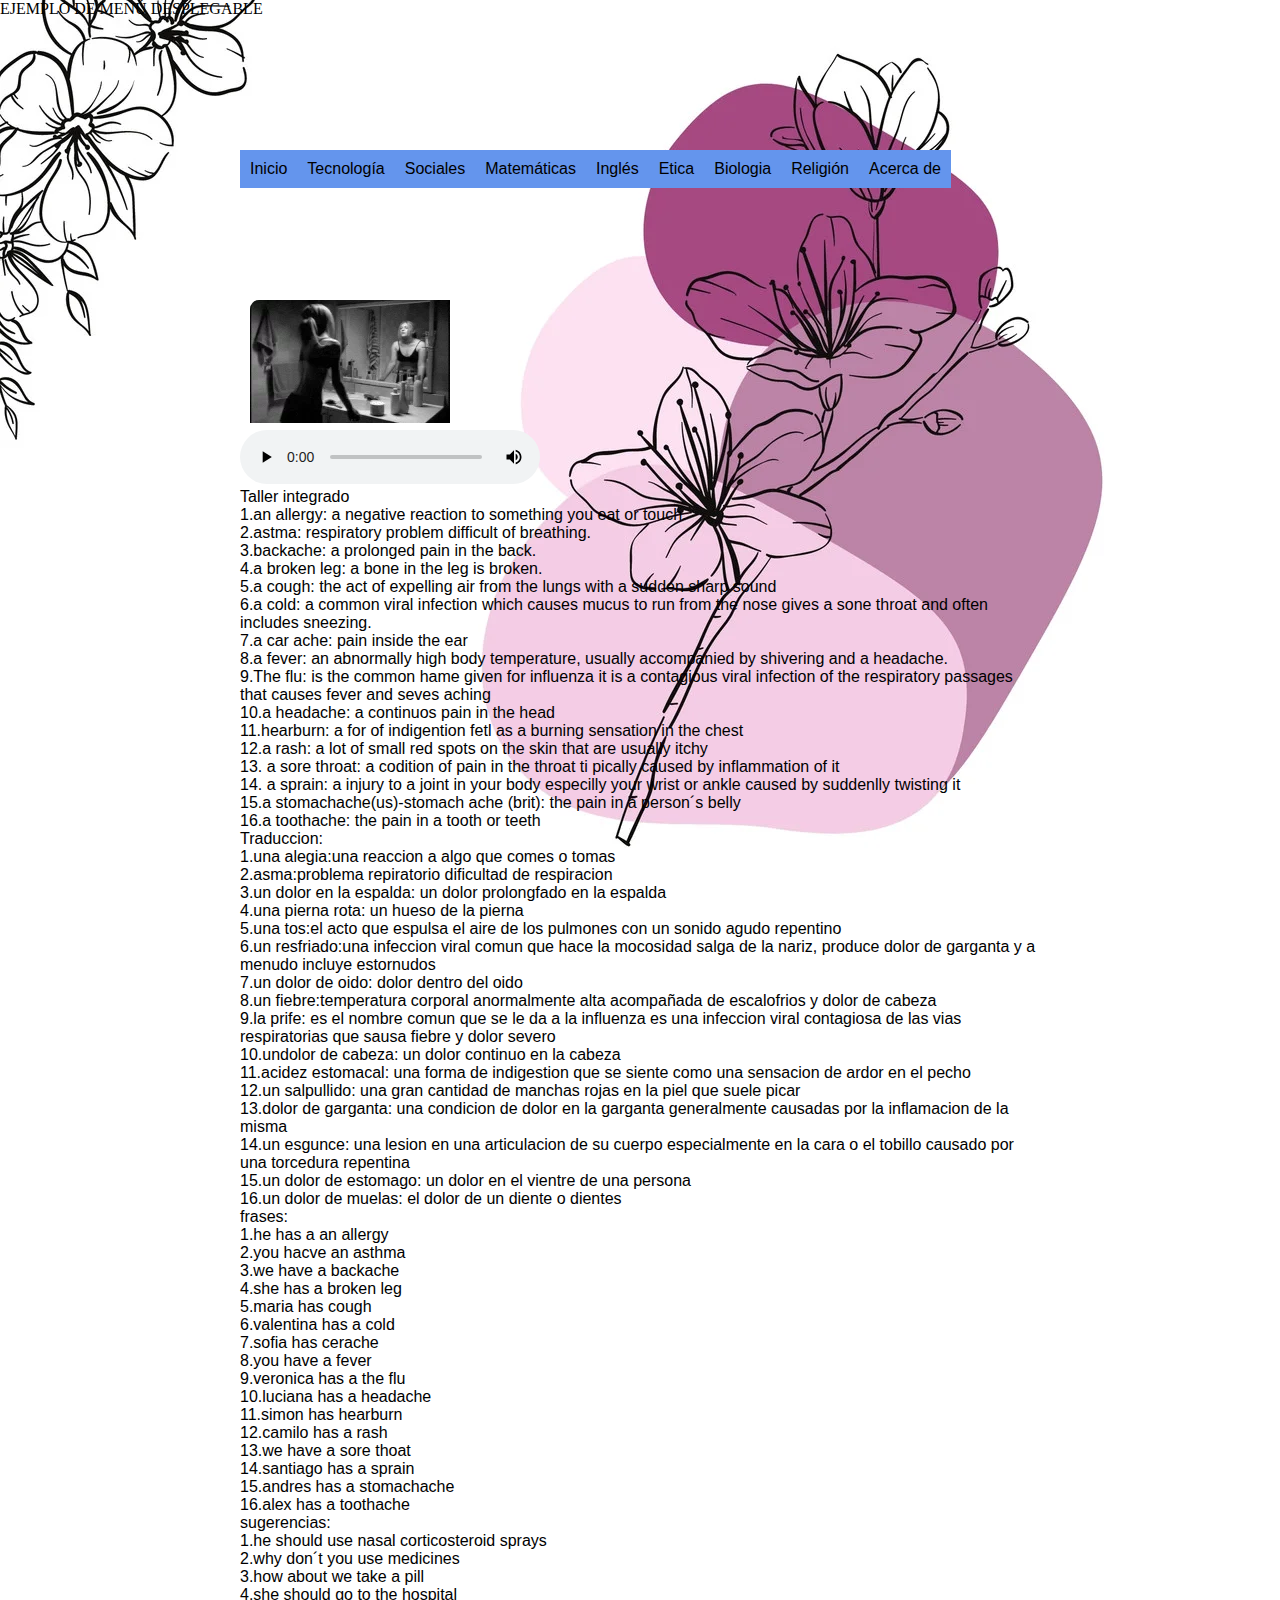
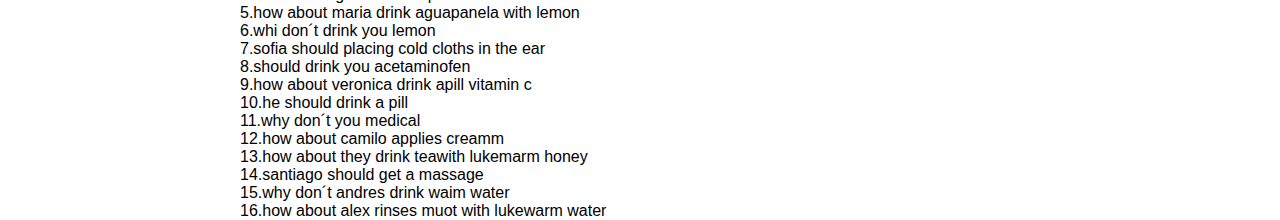
<file: ingles2.html>
<!DOCTYPE html>

<html lang="en">

<head>

<meta charset="UTF-8">

<meta http-equiv="X-UA-Compatible" content="IE=edge">

<meta name="viewport" content="width=device-width, initial-scale=1.0">

<title>Document</title>

<link rel="stylesheet" href="estilo.css">

<link rel="stylesheet" href="botones.css">

</head>

<body class="yvero2.avif">

<div class="contenedor">

<div class="encabezado">

EJEMPLO DE MENÚ DESPLEGABLE

</div>

<div class="menu">

<ul class="botones">

<li> <a href="">Inicio</a>

 

</li>

<li><a href="">Tecnología</a>

<ul>

<li>

<a href="tecnologia.html">Período uno</a>

</li>

<li>

<a href="tecnologia2.html">Período dos</a>

</li>

<li>

<a href="">Período tres</a>

</li>

</ul>

</li>

<li><a href="">Sociales</a>

<ul>

<li>

<a href="sociales.html">Período uno</a>

</li>

<li>

<a href="sociales2.html">Período dos</a>

</li>

<li>

<a href="">Período tres</a>

</li>

</ul>

</li>

<li><a href="">Matemáticas</a>

<ul>

<li>

<a href="matematicas.html">Período uno</a>

</li>

<li>

<a href="matematicas2.html">Período dos</a>

</li>

<li>

<a href="">Período tres</a>

</li>

</ul>

</li>

<li><a href="">Inglés</a>

<ul>

<li>

<a href="ingles.html">Período uno</a>

</li>

<li>

<a href="ingles2.html">Período dos</a>

</li>

<li>

<a href="">Período tres</a>

</li>

</ul>

</li>
<li><a href="">Etica</a>

    <ul>
    
    <li>
    
    <a href="etica.html">Período uno</a>
    
    </li>
    
    <li>
    
    <a href="etica2.html">Período dos</a>
    
    </li>
    
    <li>
    
    <a href="">Período tres</a>
    
    </li>
    
    </ul>
    
    </li>
    
    <li><a href="">Biologia</a>
    
    <ul>
    
    <li>
    
    <a href="biologia.html">Período uno</a>
    
    </li>
    
    <li>
    
    <a href="biologia2.html">Período dos</a>
    
    </li>
    
    <li>
    
    <a href="">Período tres</a>
    
    </li>
    
    </ul>
    
    </li>
    <li><a href="">Religión</a>
    
        <ul>
        
        <li>
        
        <a href="Religión.html">Período uno</a>
        
        </li>
        
        <li>
        
        <a href="religion2.html">Período dos</a>
        
        </li>
        
        <li>
        
        <a href="">Período tres</a>
        
        </li>
        
        </ul>
        
        </li>
        
<li> <a href="">Acerca de</a>

 

</li>

</ul>
<div class="contenedor">

    <div class="ingingles"></div>
    <audio src="WhatsApp Audio 2023-07-30 at 4.01.17 PM.ogg"controls autoplay loop  ></audio>
    
    <div class="textoingles">
 <p>Taller integrado </p>
       <p> 1.an allergy: a negative reaction to something you eat or touch.</p>
       <p> 2.astma: respiratory problem difficult of breathing.</p>
       <p>3.backache: a prolonged pain in the back.</p>
       <p>4.a broken leg: a bone in the leg is broken.</p>
        <p>5.a cough: the act of expelling air from the lungs with a sudden sharp sound</p>
       <p>6.a cold: a common viral infection which causes mucus to run from the nose gives a sone throat and often includes sneezing.</p>
       <p> 7.a car ache: pain inside the ear </p>
       <p> 8.a fever: an abnormally high body temperature, usually accompanied by shivering and a headache.</p>
      <p> 9.The flu: is the common hame given for influenza it is a contagious viral infection of the respiratory passages that causes fever and seves aching</p>
      <p>10.a headache: a continuos pain in the head</p>
      <p> 11.hearburn: a for of indigention fetl as a burning sensation in the chest</p>
      <p>  12.a rash: a lot of small red spots on the skin that are usually itchy </p>
       <p>13. a sore throat: a codition of pain in the throat ti pically caused by inflammation of it</p>
      <p>14. a sprain: a injury to a joint in your body especilly your wrist or ankle caused by suddenlly twisting it </p>
      <p>15.a stomachache(us)-stomach ache (brit): the pain in a person´s belly </p>
       <p> 16.a toothache: the pain in a tooth or teeth</p>
       <p>Traduccion:</p>
      <p> 1.una alegia:una reaccion a algo que comes o tomas </p>
        <p>2.asma:problema repiratorio dificultad de respiracion</p>
      <p> 3.un dolor en la espalda: un dolor prolongfado en la espalda </p>
      <p> 4.una pierna rota: un hueso de la pierna </p>
       <p> 5.una tos:el acto que espulsa el aire de los pulmones con un sonido agudo repentino </p>
        <p>6.un resfriado:una infeccion viral comun que hace la mocosidad salga de la nariz, produce dolor de garganta y a menudo incluye estornudos</p>
      <p> 7.un dolor de oido: dolor dentro del oido</p>
      <p> 8.un fiebre:temperatura corporal anormalmente alta acompañada de escalofrios y dolor de cabeza </p>
       <p> 9.la prife: es el nombre comun que se le da a la influenza es una infeccion viral contagiosa de las vias respiratorias que sausa fiebre y dolor severo</p>
       <p> 10.undolor de cabeza: un dolor continuo en la cabeza</p>
      <p>11.acidez estomacal: una forma de indigestion que se siente como una sensacion de ardor en el pecho</p>
       <p>12.un salpullido: una gran cantidad de manchas rojas en la piel que suele picar </p>
       <p>13.dolor de garganta: una condicion de dolor en la garganta generalmente causadas por la inflamacion de la misma</p>
        <p>14.un esgunce: una lesion en una articulacion de su cuerpo especialmente en la cara o el tobillo causado por una torcedura repentina</p>
       <p> 15.un dolor de estomago: un dolor en el vientre de una persona</p>
       <p> 16.un dolor de muelas: el dolor de un diente o dientes</p>
        
        <p>frases:</p>
        
        <p>1.he has a an allergy</p>
       <p>2.you hacve an asthma</p>
       <p>3.we have a backache </p>
        <p>4.she has a broken leg</p>
        <p>5.maria has cough</p>
       <p> 6.valentina has a cold</p>
       <p>7.sofia has cerache </p>
       <p> 8.you have a fever </p>
       <p> 9.veronica has a the flu</p>
       <p> 10.luciana has a headache </p>
       <p> 11.simon has hearburn</p>
       <p> 12.camilo has a rash</p>
       <p> 13.we have a sore thoat</p>
       <p> 14.santiago has a sprain</p>
       <p> 15.andres has a stomachache</p>
       <p> 16.alex has a toothache</p>
        
       <p> sugerencias:</p>
        
       <p> 1.he should use nasal corticosteroid sprays</p>
       <p> 2.why don´t you use medicines </p>
       <p> 3.how about we take a pill</p>
      <p>  4.she should go to the hospital</p>
        <p>5.how about maria drink aguapanela with lemon</p>
       <p> 6.whi don´t drink you lemon </p>
       <p>7.sofia should placing cold cloths in the ear </p>
        <p>8.should drink you acetaminofen</p>
       <p>9.how about veronica drink apill vitamin c</p>
       <p>10.he should drink a pill</p>
       <p> 11.why don´t you medical</p>
       <p> 12.how about camilo applies creamm</p>
       <p> 13.how about they drink teawith lukemarm honey </p>
        <p>14.santiago should get a massage </p>
        <p>15.why don´t andres drink waim water </p>
       <p>16.how about alex rinses muot with lukewarm water</p>
        
    
    

    
    
    
    </div>

</div>



</div>
</body>

</html>
</file>
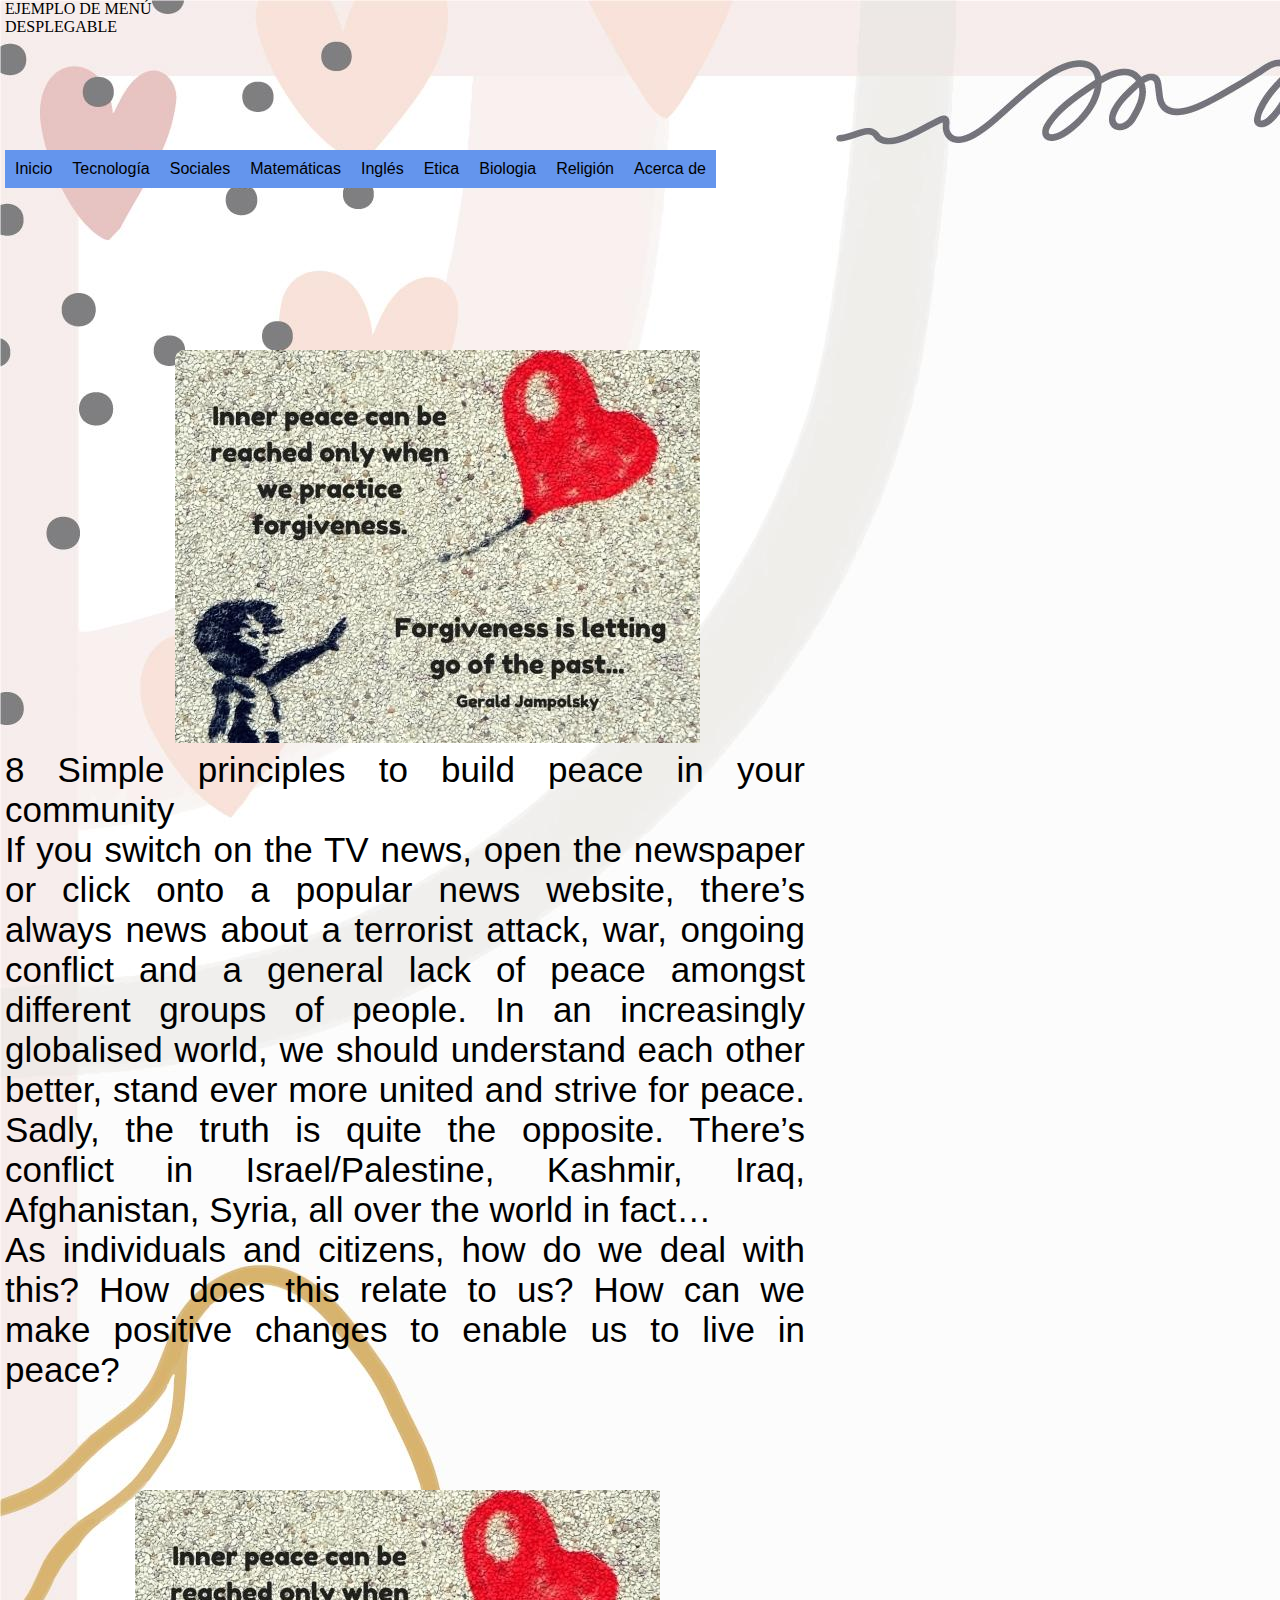
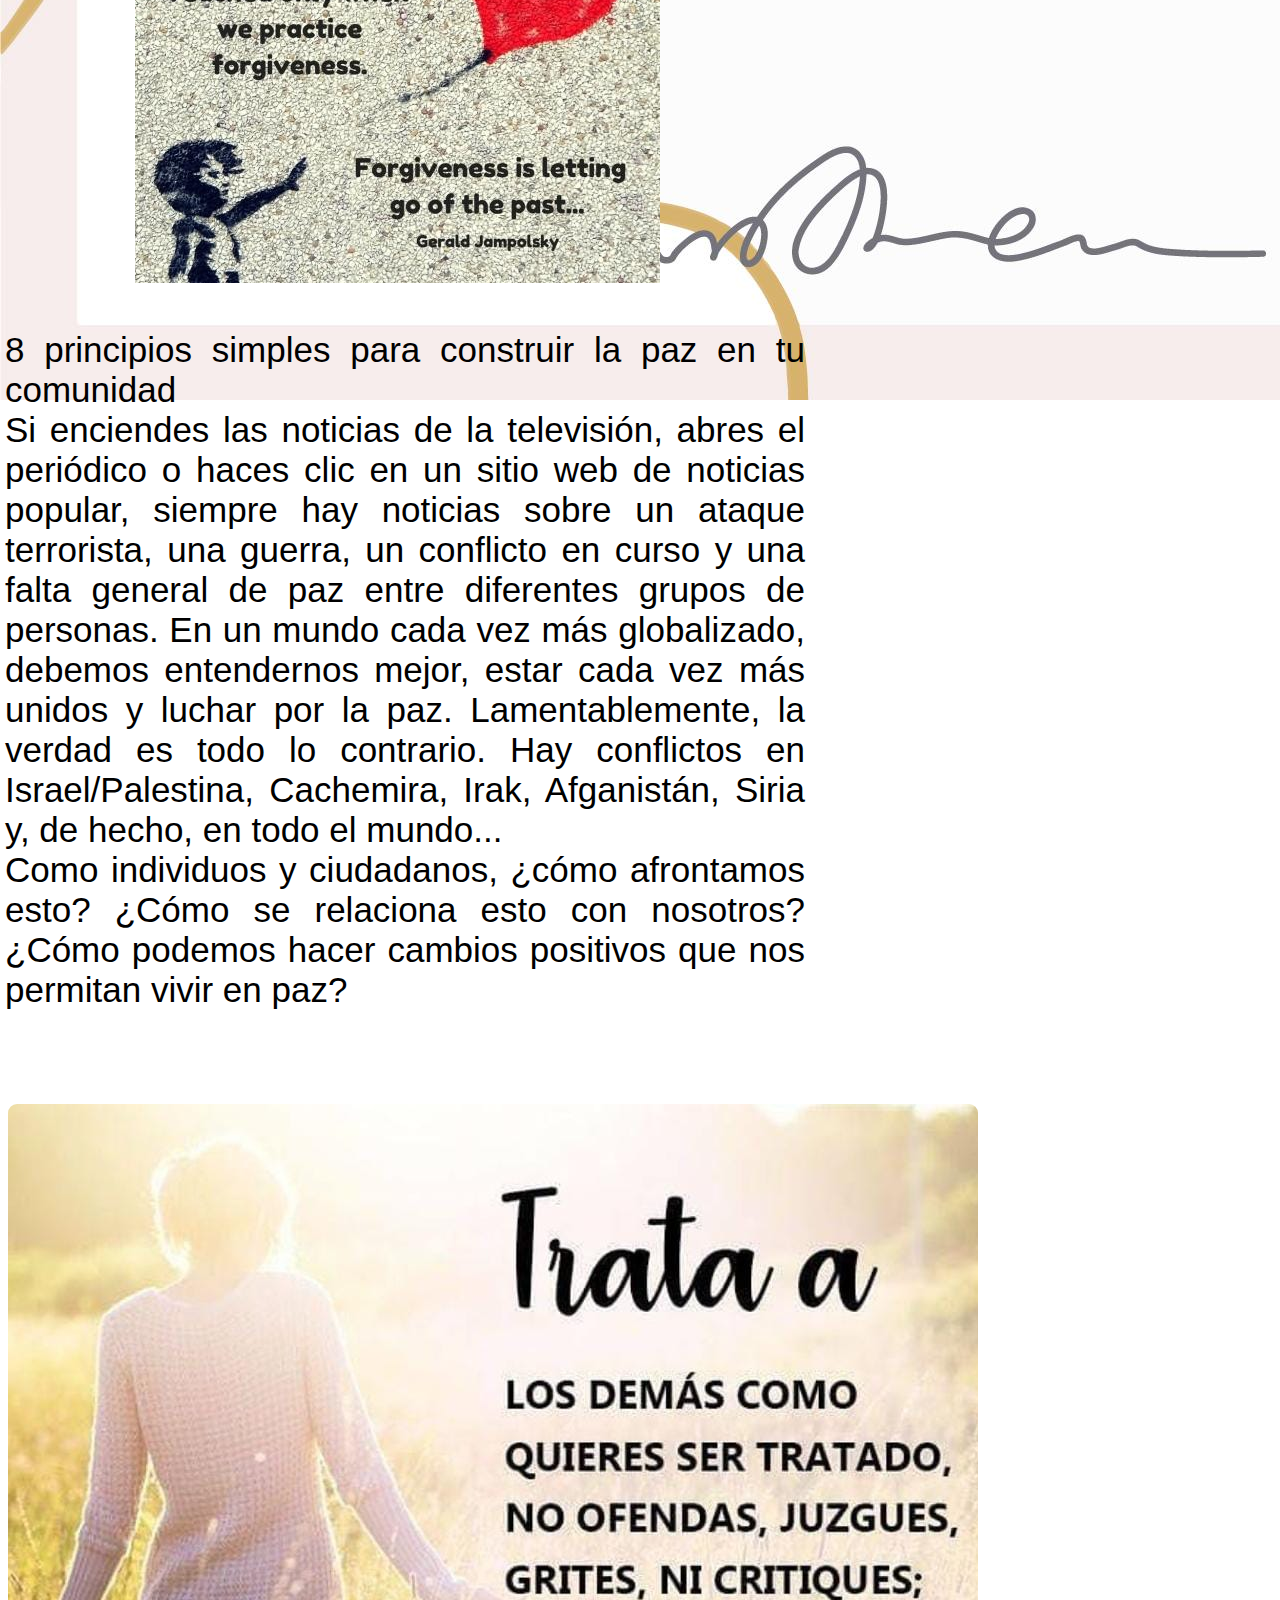
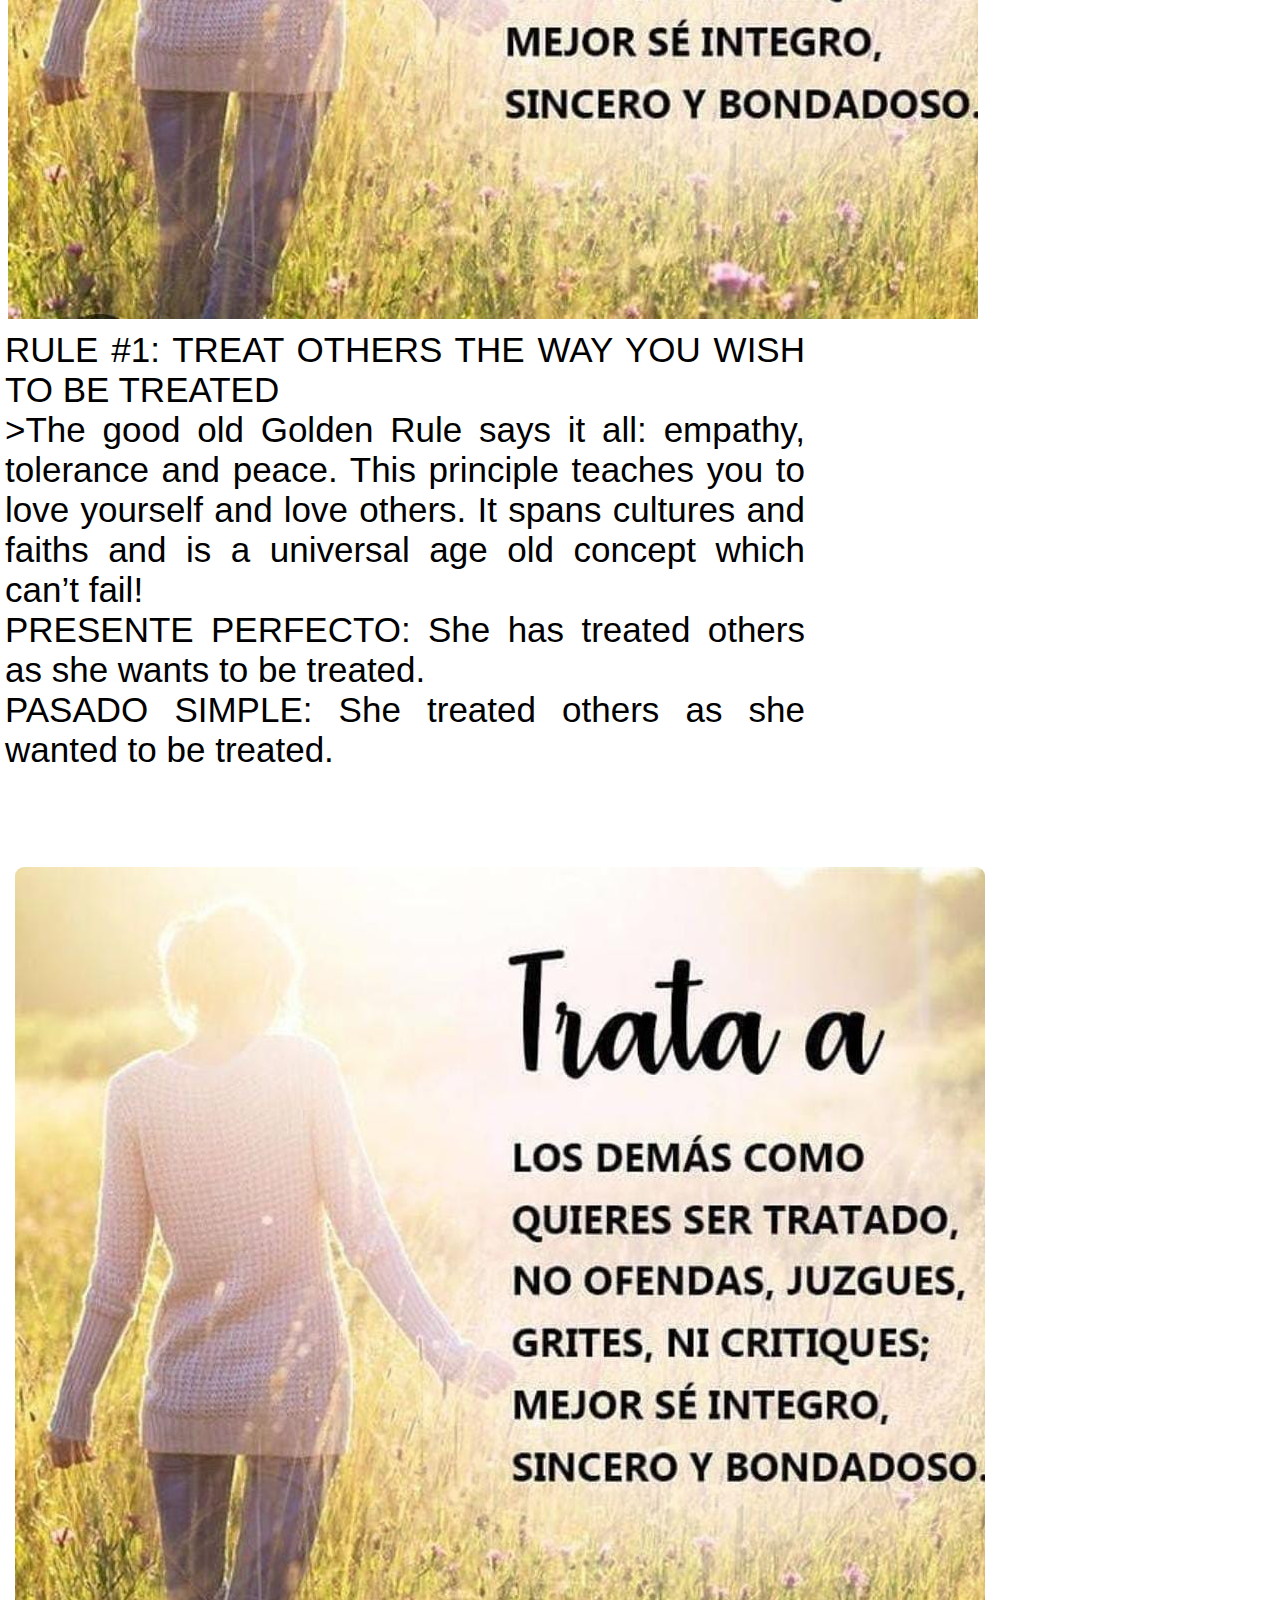
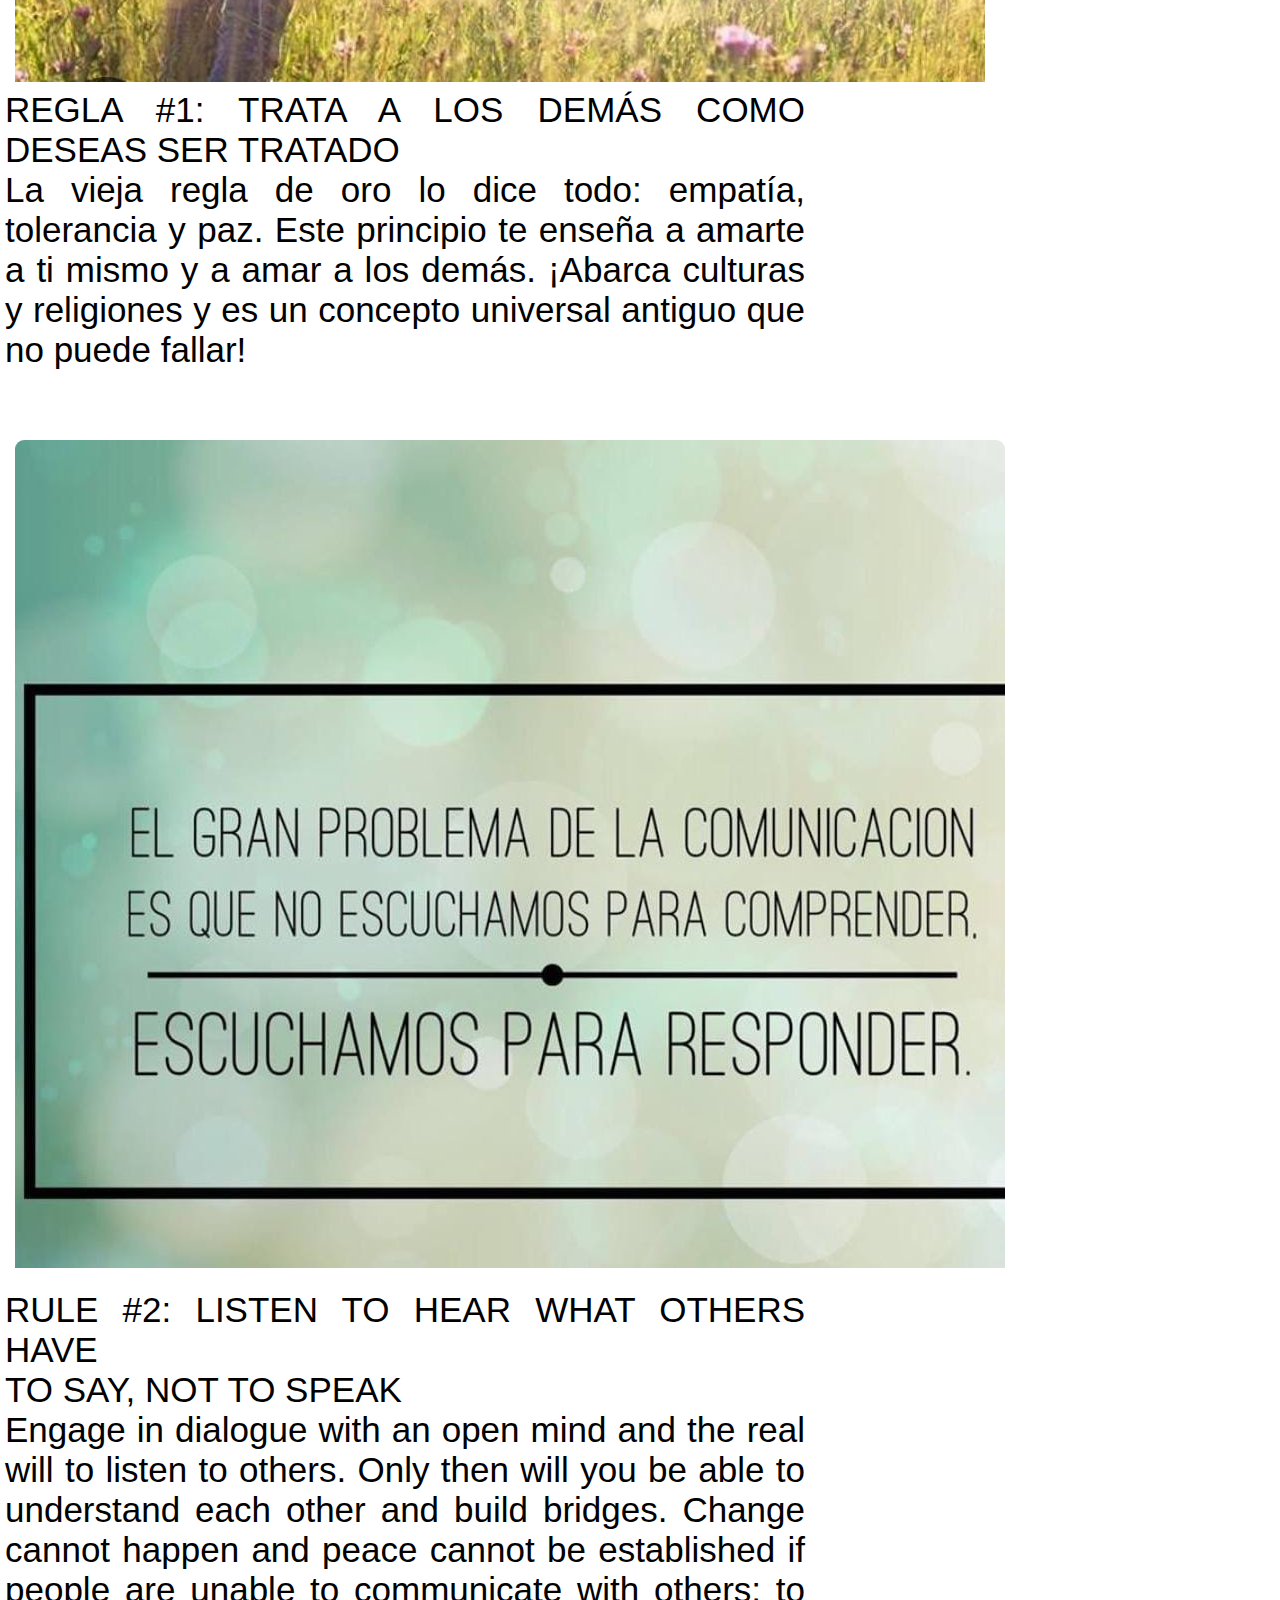
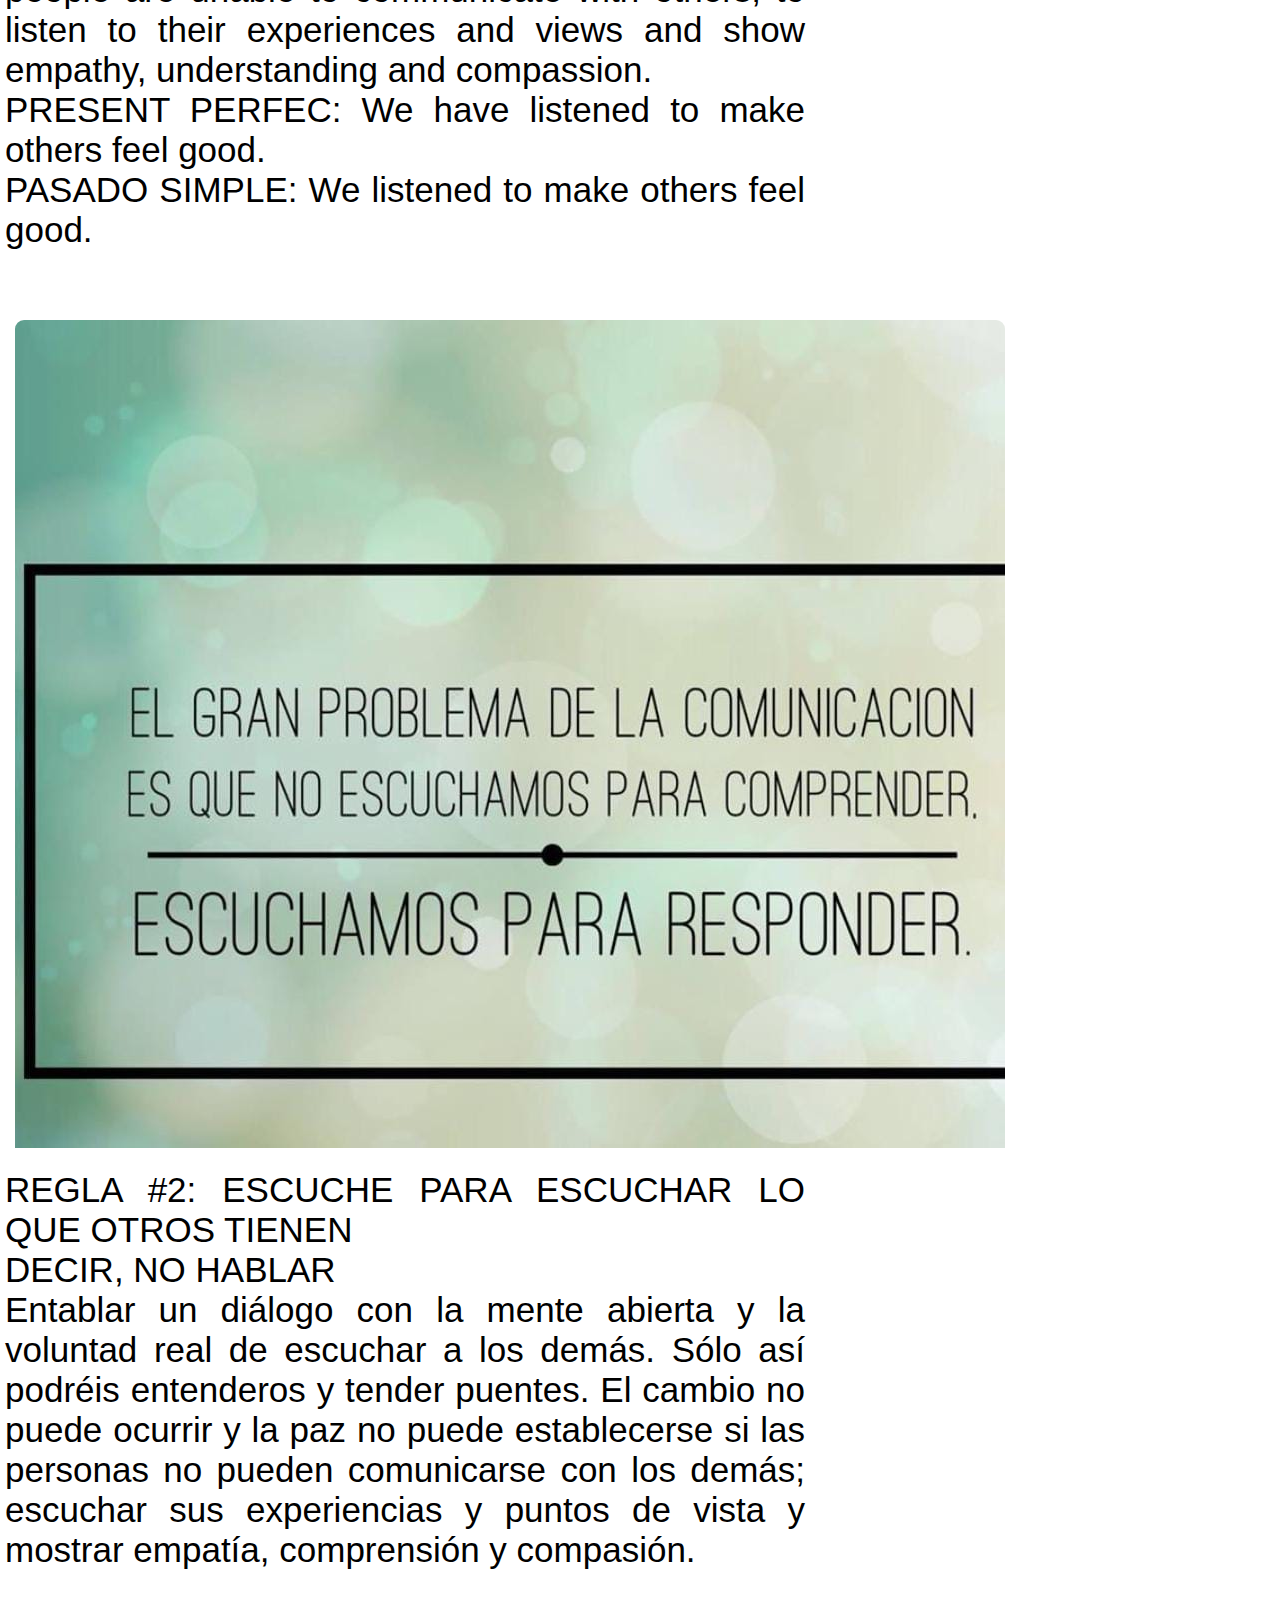
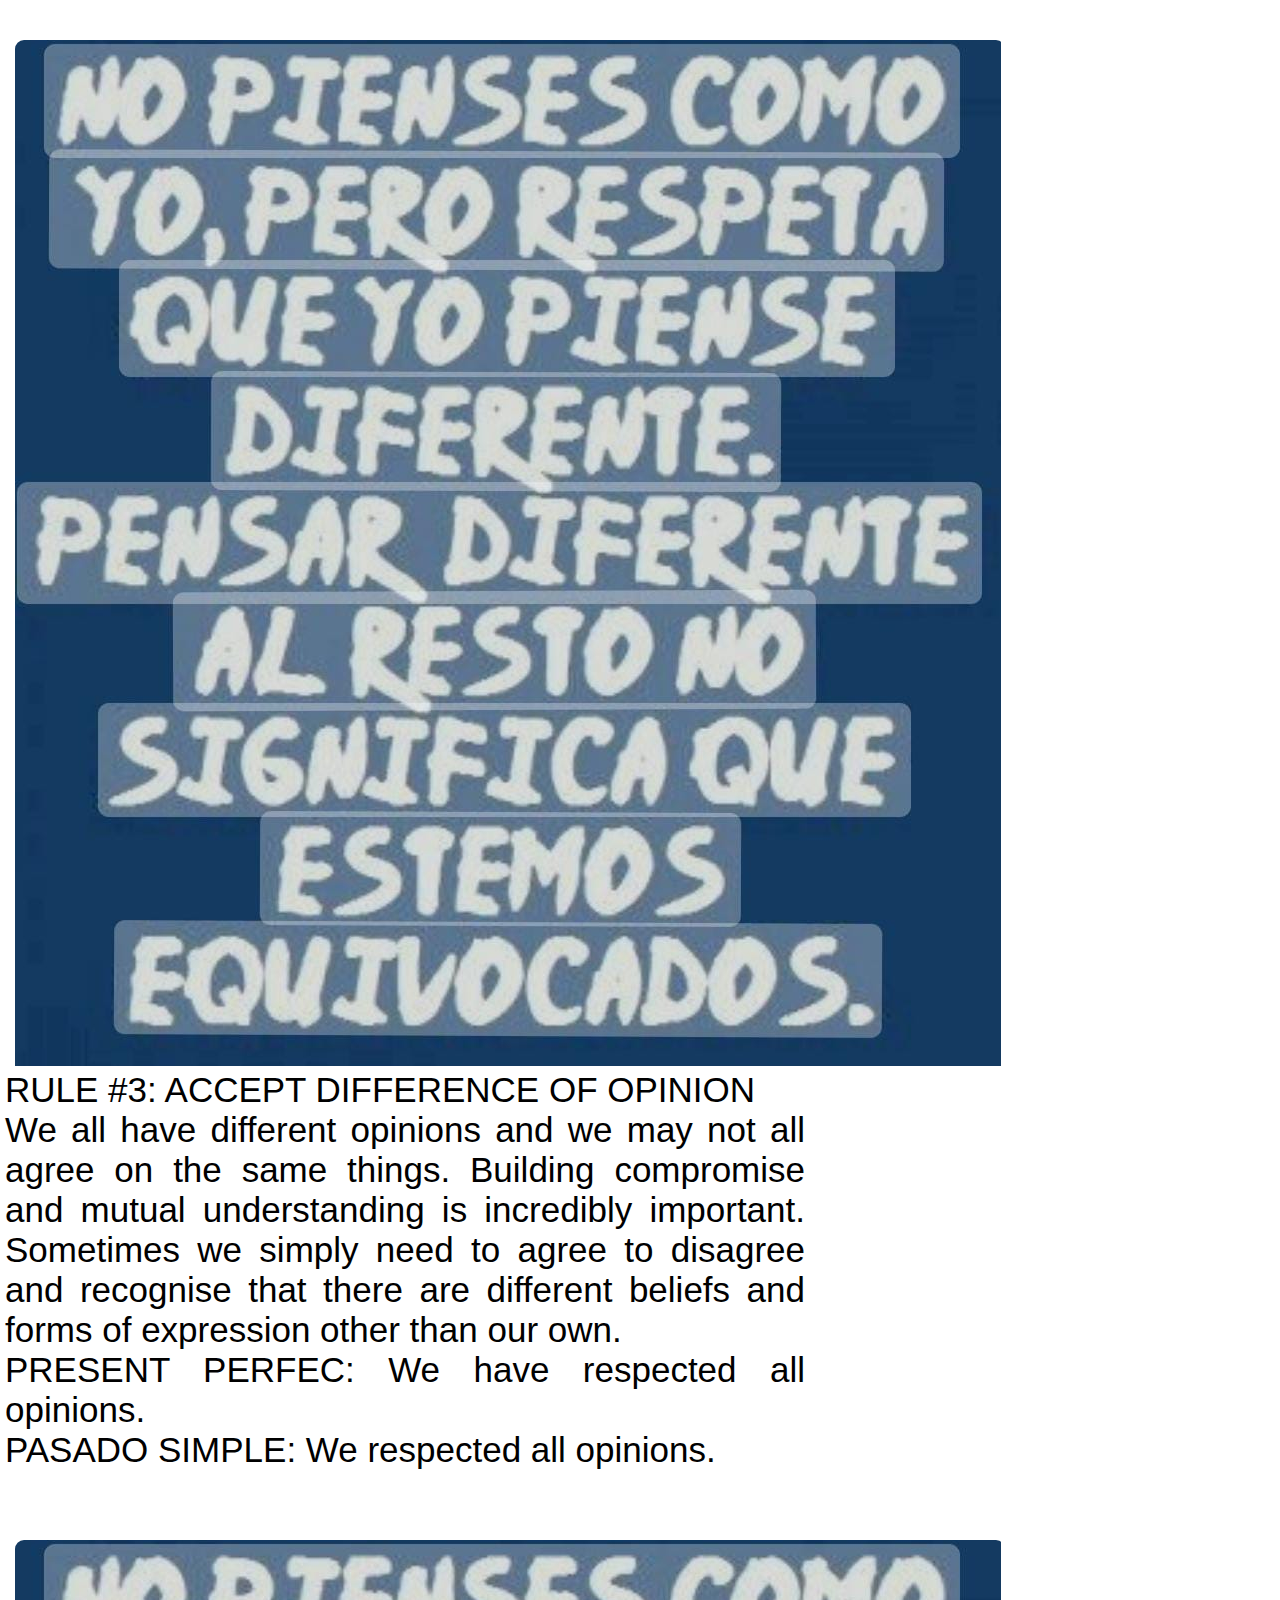
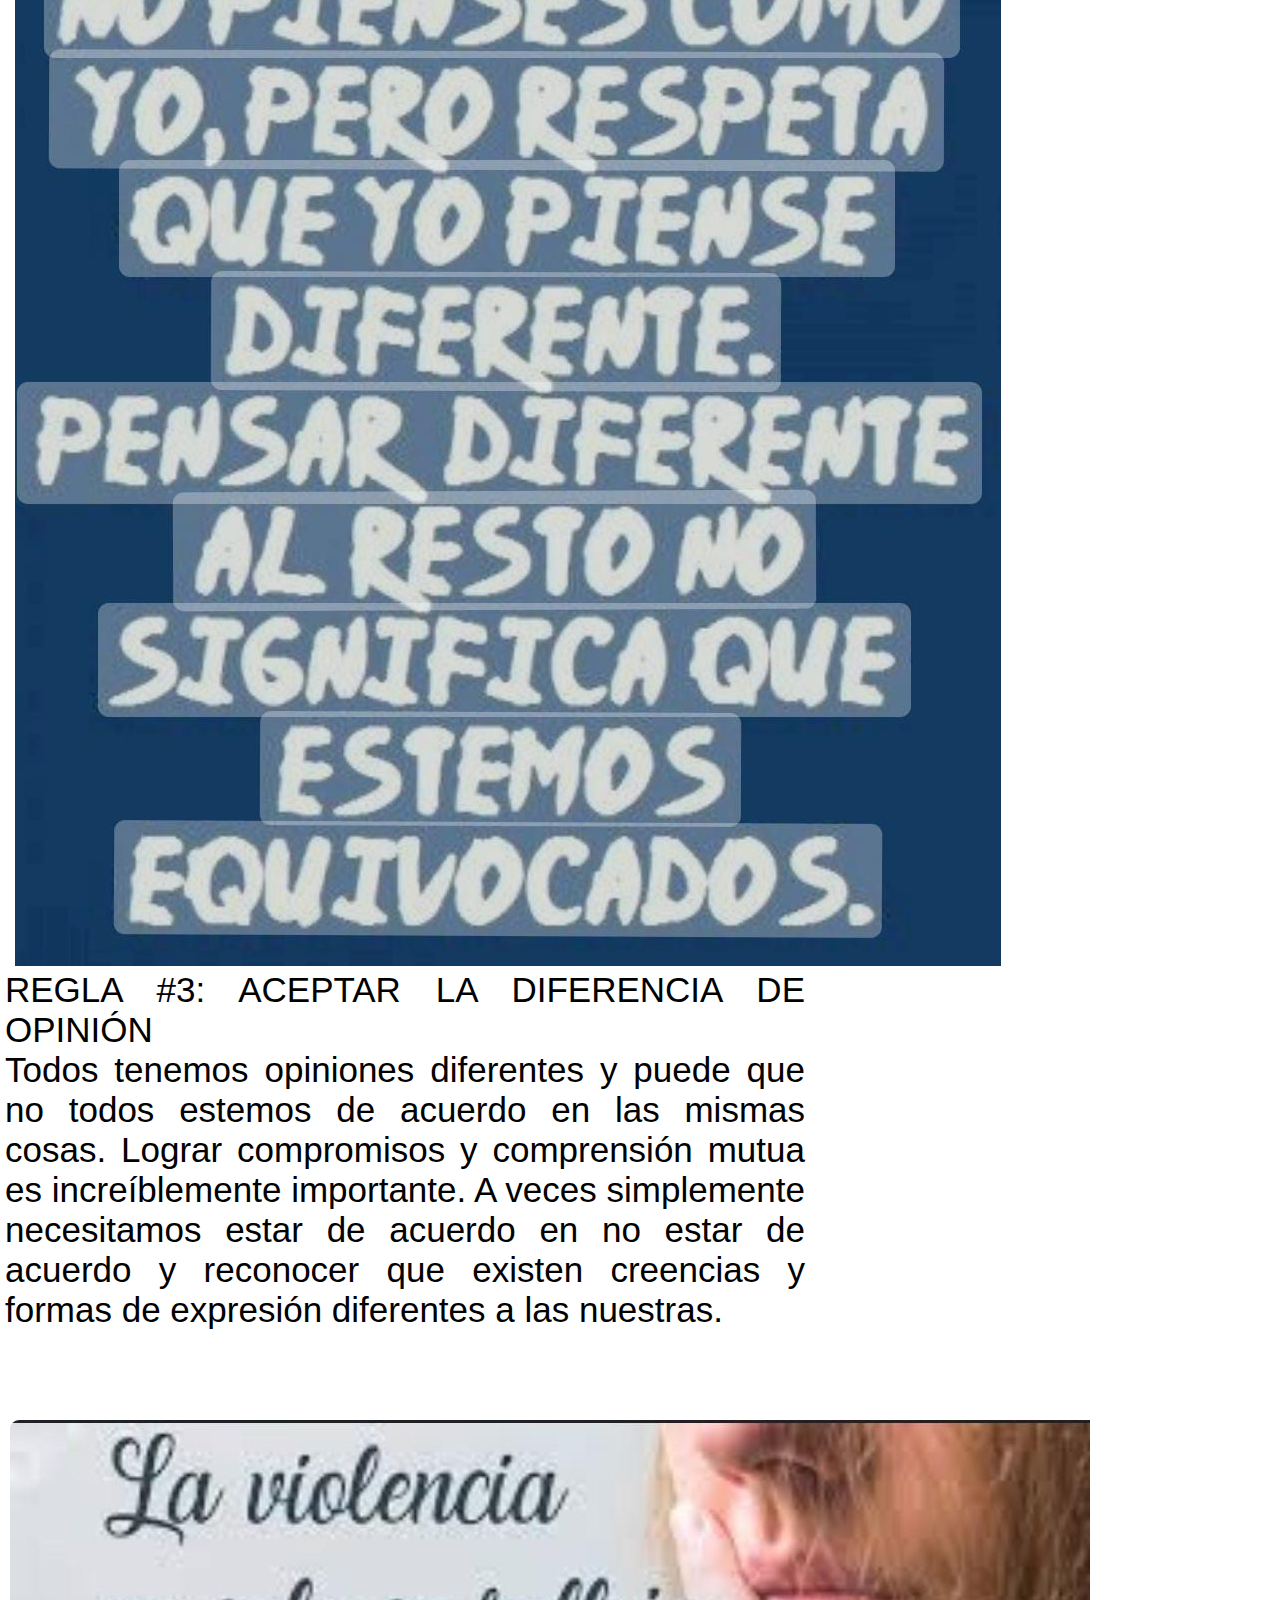
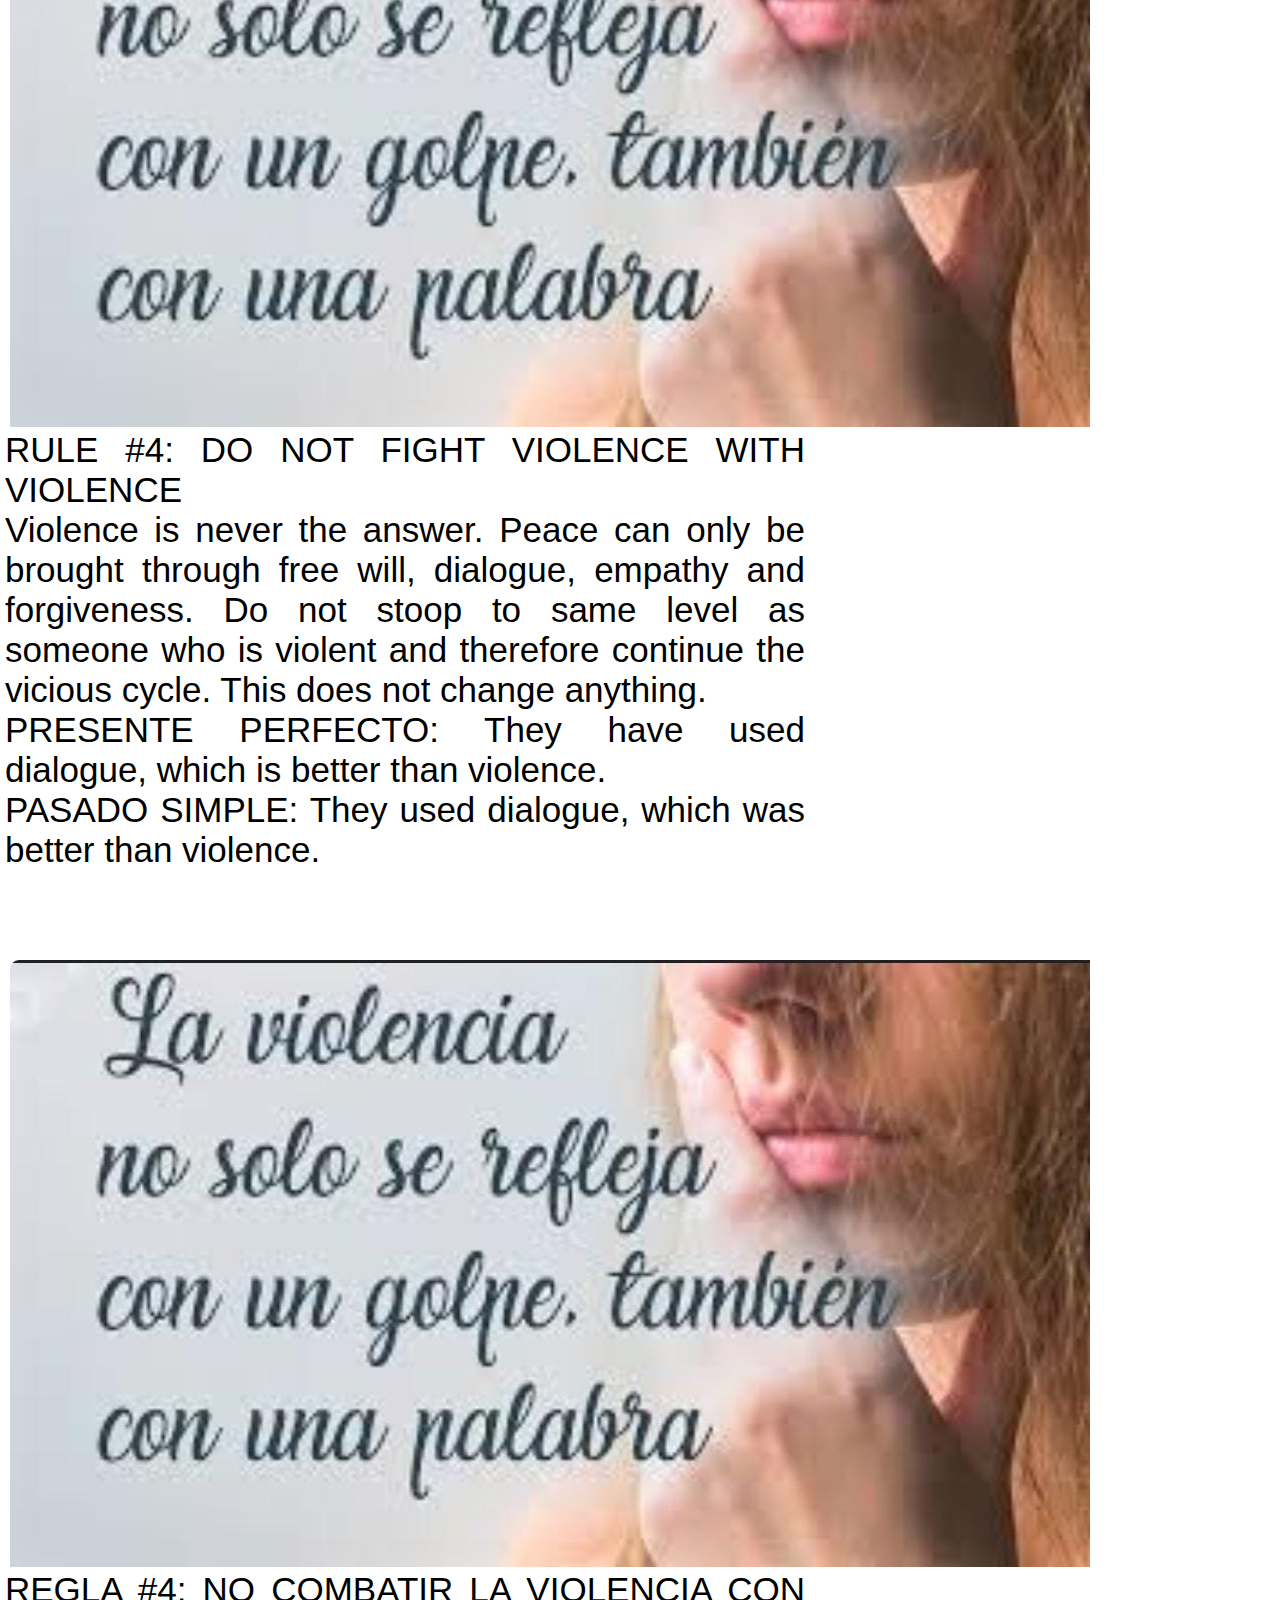
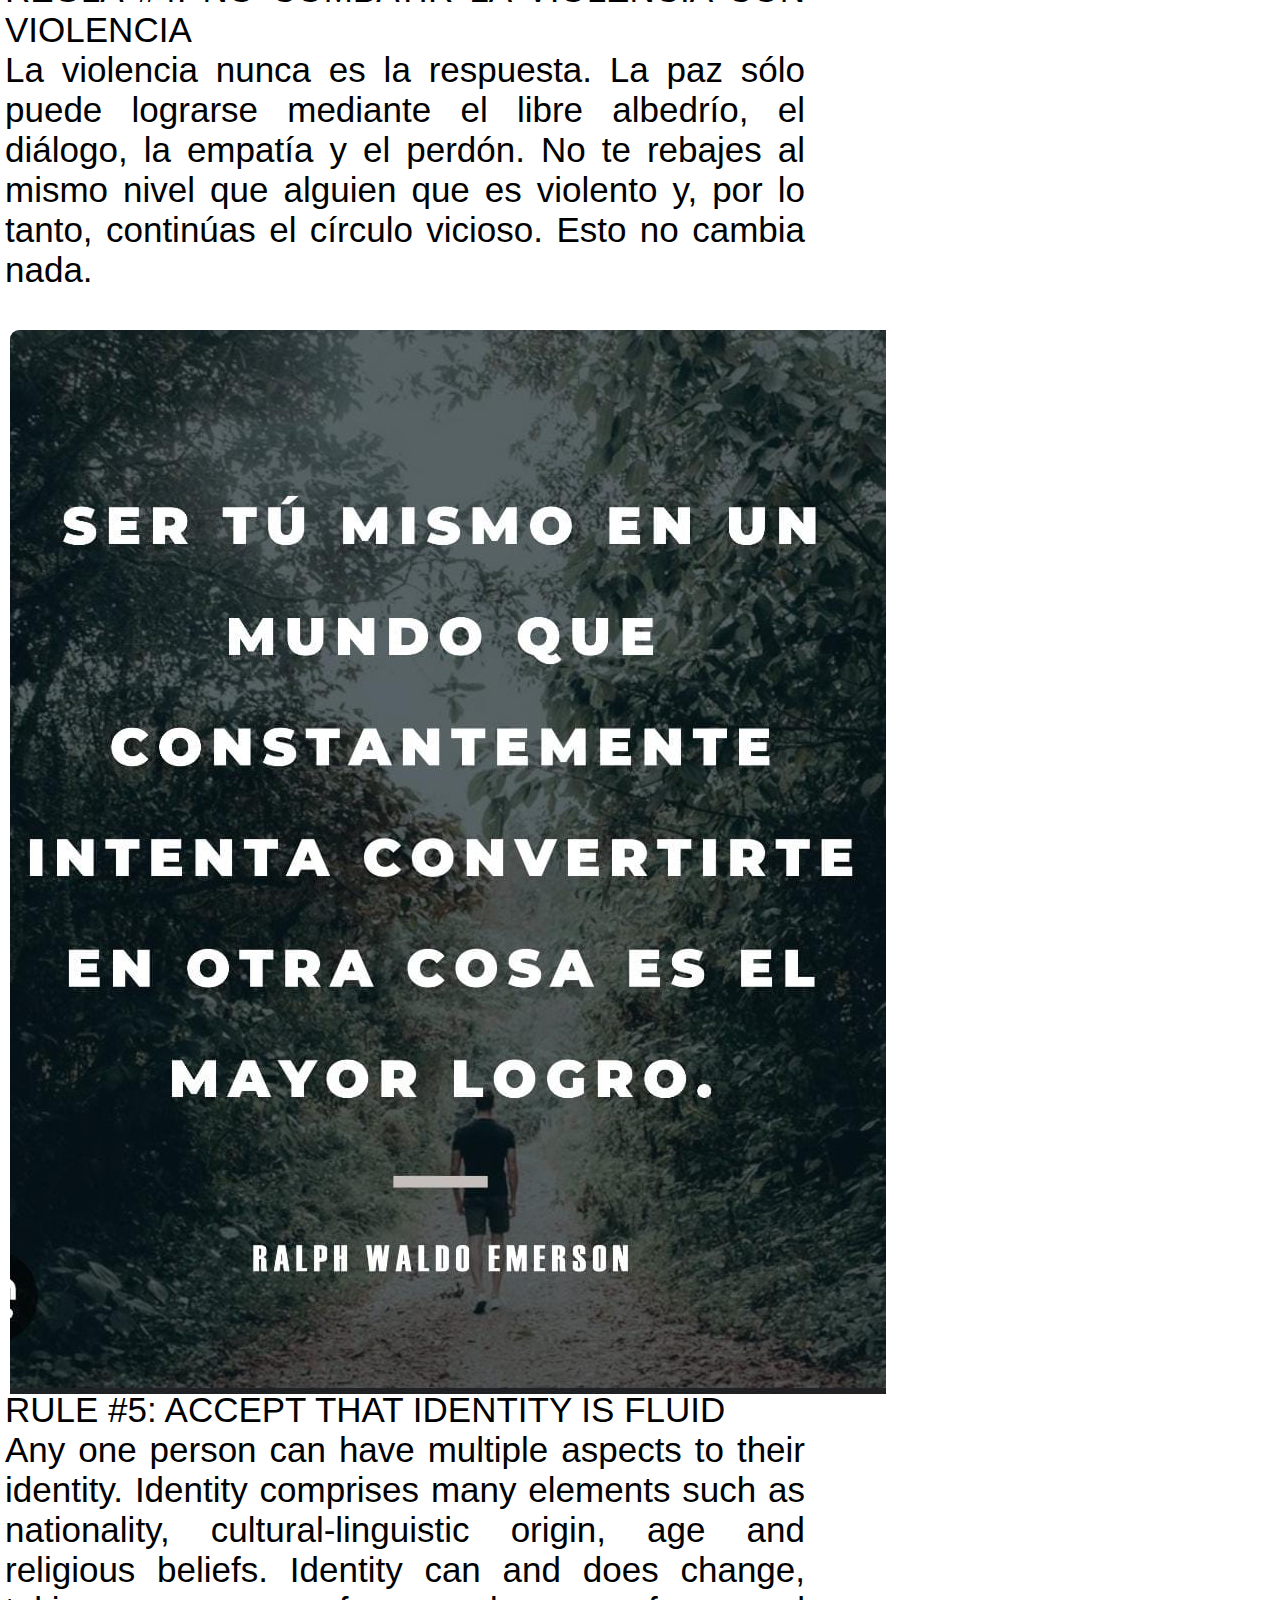
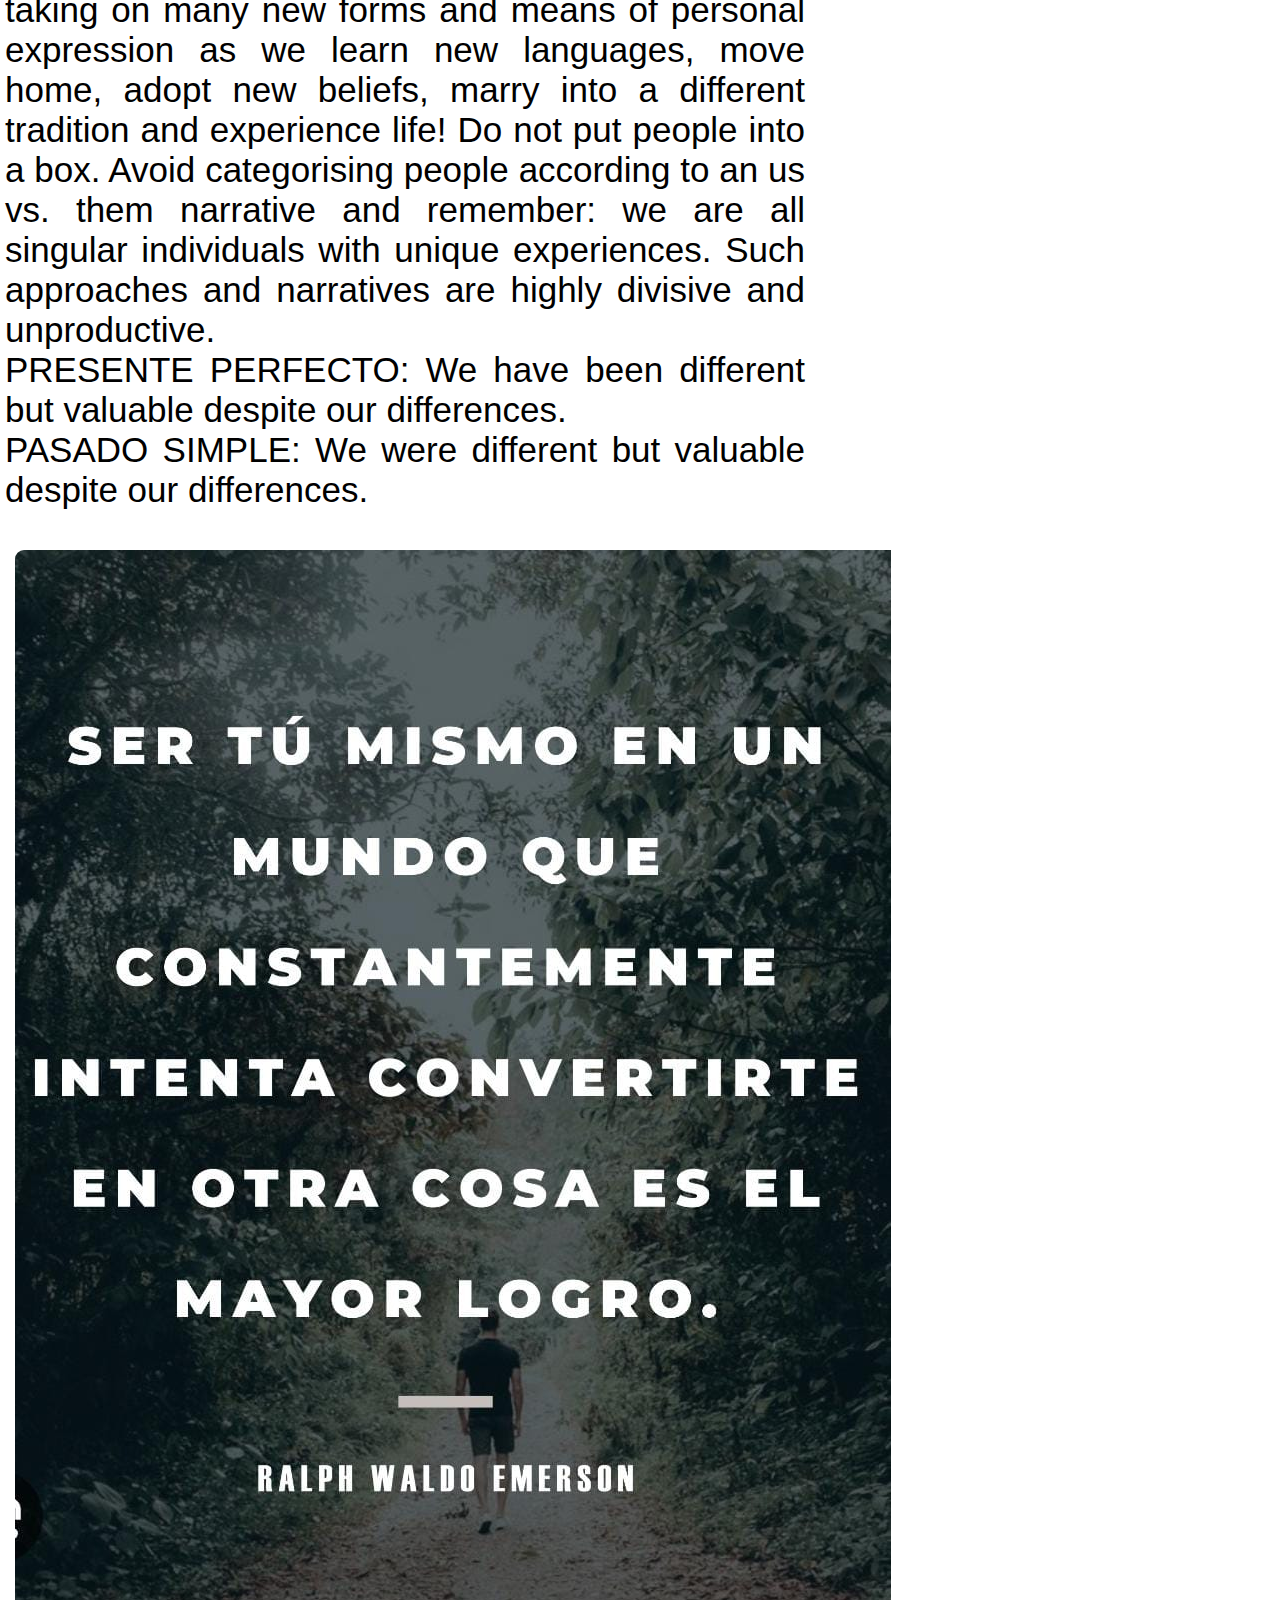
<file: ingles3.html>
<!DOCTYPE html>

<html lang="en">

<head>

<meta charset="UTF-8">

<meta http-equiv="X-UA-Compatible" content="IE=edge">

<meta name="viewport" content="width=device-width, initial-scale=1.0">

<title>Document</title>

<link rel="stylesheet" href="estilo.css">

<link rel="stylesheet" href="botones.css">

</head>

<body class="ftecnologia">

<div class="contenedor">

<div class="encabezado">

EJEMPLO DE MENÚ DESPLEGABLE

</div>

<div class="menu">

<ul class="botones">

<li> <a href="">Inicio</a>

 

</li>

<li><a href="">Tecnología</a>

<ul>

<li>

<a href="tecnologia.html">Período uno</a>

</li>

<li>

<a href="tecnologia2.html">Período dos</a>

</li>

<li>

<a href="tecnologia3.html">Período tres</a>

</li>

</ul>

</li>

<li><a href="">Sociales</a>

<ul>

<li>

<a href="sociales.html">Período uno</a>

</li>

<li>

<a href="sociales2.html">Período dos</a>

</li>

<li>

<a href="sociales3.html">Período tres</a>

</li>

</ul>

</li>

<li><a href="">Matemáticas</a>

<ul>

<li>

<a href="matematicas.html">Período uno</a>

</li>

<li>

<a href="matematicas2.html">Período dos</a>

</li>

<li>

<a href="matematicas3.html">Período tres</a>

</li>

</ul>

</li>

<li><a href="">Inglés</a>

<ul>

<li>

<a href="ingles.html">Período uno</a>

</li>

<li>

<a href="ingles2.html">Período dos</a>

</li>

<li>

<a href="ingles3.html">Período tres</a>

</li>

</ul>

</li>
<li><a href="">Etica</a>

    <ul>
    
    <li>
    
    <a href="etica.html">Período uno</a>
    
    </li>
    
    <li>
    
    <a href="etica2.html">Período dos</a>
    
    </li>
    
    <li>
    
    <a href="etica3.html">Período tres</a>
    
    </li>
    
    </ul>
    
    </li>
    
    <li><a href="">Biologia</a>
    
    <ul>
    
    <li>
    
    <a href="biologia.html">Período uno</a>
    
    </li>
    
    <li>
    
    <a href="biologia2.html">Período dos</a>
    
    </li>
    
    <li>
    
    <a href="biologia3.html">Período tres</a>
    
    </li>
    
    </ul>
    
    </li>
    <li><a href="">Religión</a>
    
        <ul>
        
        <li>
        
        <a href="Religión.html">Período uno</a>
        
        </li>
        
        <li>
        
        <a href="religion2.html">Período dos</a>
        
        </li>
        
        <li>
        
        <a href="religion3.html">Período tres</a>
        
        </li>
        
        </ul>
        
        </li>
        
<li> <a href="">Acerca de</a>

 

</li>

</ul>

<div class="contenedor">
    
<div class="imgingles1"></div>
<div class="texingles1">
<p>8 Simple principles to build peace in your community</p>
<p>If you switch on the TV news, open the newspaper or click onto a popular news website, there’s always news about a terrorist attack, war, ongoing conflict and a general lack of peace amongst different groups of people. In an increasingly globalised world, we should understand each other better, stand ever more united and strive for peace. Sadly, the truth is quite the opposite. There’s conflict in Israel/Palestine, Kashmir, Iraq, Afghanistan, Syria, all over the world in fact…</p>
<p>As individuals and citizens, how do we deal with this? How does this relate to us? How can we make positive changes to enable us to live in peace?</p>
</div>
<div class="imgingle1"></div>
<div class="texingle1">
<p>8 principios simples para construir la paz en tu comunidad</p>
<p>Si enciendes las noticias de la televisión, abres el periódico o haces clic en un sitio web de noticias popular, siempre hay noticias sobre un ataque terrorista, una guerra, un conflicto en curso y una falta general de paz entre diferentes grupos de personas. En un mundo cada vez más globalizado, debemos entendernos mejor, estar cada vez más unidos y luchar por la paz. Lamentablemente, la verdad es todo lo contrario. Hay conflictos en Israel/Palestina, Cachemira, Irak, Afganistán, Siria y, de hecho, en todo el mundo...</p>
<p>Como individuos y ciudadanos, ¿cómo afrontamos esto? ¿Cómo se relaciona esto con nosotros? ¿Cómo podemos hacer cambios positivos que nos permitan vivir en paz?</p>
</div>
<div class="imgingles2"></div>
<div class="texingles2">
<p>RULE #1: TREAT OTHERS THE WAY YOU WISH TO BE TREATED </p><p>>The good old Golden Rule says it all: empathy, tolerance and peace. This principle teaches you to love yourself and love others. It spans cultures and faiths and is a universal age old concept which can’t fail! </p> <p>PRESENTE PERFECTO: She has treated others as she wants to be treated.</p> <p>PASADO SIMPLE: She treated others as she wanted to be treated.</p></div>
<div class="imgingle2"></div>
<div class="texingle2"><p>REGLA #1: TRATA A LOS DEMÁS COMO DESEAS SER TRATADO</p>
<p>La vieja regla de oro lo dice todo: empatía, tolerancia y paz. Este principio te enseña a amarte a ti mismo y a amar a los demás. ¡Abarca culturas y religiones y es un concepto universal antiguo que no puede fallar!</p> </div>
<div class="imgingles3"></div>
<div class="texingles3"><p>RULE #2: LISTEN TO HEAR WHAT OTHERS HAVE </p>
<p>TO SAY, NOT TO SPEAK</p>
<p>Engage in dialogue with an open mind and the real will to listen to others. Only then will you be able to understand each other and build bridges. Change cannot happen and peace cannot be established if people are unable to communicate with others; to listen to their experiences and views and show empathy, understanding and compassion.</p> <p>PRESENT PERFEC: We have listened to make others feel good.</p> <p>PASADO SIMPLE: We listened to make others feel good.</p></div>
<div class="imgingle3"></div>
<div class="texingle3"><p>REGLA #2: ESCUCHE PARA ESCUCHAR LO QUE OTROS TIENEN</p>
<p>DECIR, NO HABLAR</p>
<p>Entablar un diálogo con la mente abierta y la voluntad real de escuchar a los demás. Sólo así podréis entenderos y tender puentes. El cambio no puede ocurrir y la paz no puede establecerse si las personas no pueden comunicarse con los demás; escuchar sus experiencias y puntos de vista y mostrar empatía, comprensión y compasión.</p></div>
<div class="imgingles4"></div>
<div class="texingles4">
<p>RULE #3: ACCEPT DIFFERENCE OF OPINION</p>
<p>We all have different opinions and we may not all agree on the same things. Building compromise and mutual understanding is incredibly important. Sometimes we simply need to agree to disagree and recognise that there are different beliefs and forms of expression other than our own.</p> <p>PRESENT PERFEC: We have respected all opinions.</p> <p>PASADO SIMPLE: We respected all opinions.</p></div>
<div class="imgingle4"></div>
<div class="texingle4"><p>REGLA #3: ACEPTAR LA DIFERENCIA DE OPINIÓN</p>
<p>Todos tenemos opiniones diferentes y puede que no todos estemos de acuerdo en las mismas cosas. Lograr compromisos y comprensión mutua es increíblemente importante. A veces simplemente necesitamos estar de acuerdo en no estar de acuerdo y reconocer que existen creencias y formas de expresión diferentes a las nuestras.</p></div>
<div class="imgingles5"></div>
<div class="texingles5">
<p>RULE #4: DO NOT FIGHT VIOLENCE WITH VIOLENCE </p>
<p>Violence is never the answer. Peace can only be brought through free will, dialogue, empathy and forgiveness. Do not stoop to same level as someone who is violent and therefore continue the vicious cycle. This does not change anything.</p><p>PRESENTE PERFECTO: They have used dialogue, which is better than violence.</p> <p>PASADO SIMPLE: They used dialogue, which was better than violence.</p></div>
<div class="imgingles5"></div>
<div class="texingles5"><p>REGLA #4: NO COMBATIR LA VIOLENCIA CON VIOLENCIA</p>
<p>La violencia nunca es la respuesta. La paz sólo puede lograrse mediante el libre albedrío, el diálogo, la empatía y el perdón. No te rebajes al mismo nivel que alguien que es violento y, por lo tanto, continúas el círculo vicioso. Esto no cambia nada.</p></div>
<div class="imgingles6"></div>
<div class="texingles6"><p>RULE #5: ACCEPT THAT IDENTITY IS FLUID </p>
<p>Any one person can have multiple aspects to their identity. Identity comprises many elements such as nationality, cultural-linguistic origin, age and religious beliefs. Identity can and does change, taking on many new forms and means of personal expression as we learn new languages, move home, adopt new beliefs, marry into a different tradition and experience life! Do not put people into a box. Avoid categorising people according to an us vs. them narrative and remember: we are all singular individuals with unique experiences. Such approaches and narratives are highly divisive and unproductive.</p> <p>PRESENTE PERFECTO: We have been different but valuable despite our differences.</p> <p>PASADO SIMPLE: We were different but valuable despite our differences.</p></div>
<div class="imgingle6"></div>
<div class="texingle6"><p> REGLA #5: ACEPTAR QUE LA IDENTIDAD ES FLUIDA </p>
<p>Cualquier persona puede tener múltiples aspectos de su identidad. La identidad comprende muchos elementos como la nacionalidad, el origen cultural-lingüístico, la edad y las creencias religiosas. La identidad puede cambiar y de hecho cambia, adoptando muchas formas y medios nuevos de expresión personal a medida que aprendemos nuevos idiomas, nos mudamos a casa, adoptamos nuevas creencias, nos casamos con una tradición diferente y experimentamos la vida. No pongas a la gente en una caja. Evite categorizar a las personas según una narrativa de nosotros versus ellos y recuerde: todos somos individuos singulares con experiencias únicas. Estos enfoques y narrativas son muy divisivos e improductivos.</p></div>
<div class="imgingles7"></div>
<div class="texingles7"><p>RULE #6: AVOID STEREOTYPES </p>
<p>Take people for the individuals they are. Avoid misconceptions, stereotypes and toxic narratives and get to know a person instead. This will avoid offence, misunderstandings and ultimately help you to create a real bond with others based on true understanding, empathy and trust. After all, no one likes to be judged – especially from the outsid</p> <p>PRESENTE PERFECTO: We have not judged; we have loved and respected.</p> <p>PASADO SIMPLE: We did not judge, we loved and respected.</p></div>
<div class="imgingle7"></div>
<div class="texingle7"><p>REGLA #6: EVITE LOS ESTEREOTIPOS</p>
<p>Tome a las personas por los individuos que son. Evite conceptos erróneos, estereotipos y narrativas tóxicas y, en su lugar, conozca a una persona. Esto evitará ofensas, malentendidos y, en última instancia, le ayudará a crear un vínculo real con los demás basado en la verdadera comprensión, empatía y confianza. Después de todo, a nadie le gusta que lo juzguen, especialmente desde fuera.</p></div>
<div class="imgingles8"></div>
<div class="texingles8"><p>RULE #7: APPROACH THE MEDIA WITH SKEPTICISM</p>
<p>Don’t just believe everything you see on the TV, in the newspapers or on the internet. Think objectively for  yourself. Get to know the people and facts behind any story and don’t fall for media scapegoating. Stand united.</p> <p>PRESENTE PERFECTO: They have not believed everything they have seen.</p> <p>PASADO SIMPLE: They did not believe everything they saw.</p></div>
<div class="imgingle8"></div>
<div class="texingle8"> <p>REGLA #7: ACÉRQUESE A LOS MEDIOS CON ESCEPTICISMO</p>
<p>No creas todo lo que ves en la televisión, en los periódicos o en La Internet. Piensa objetivamente para tú mismo. Conozca a la gente y  hechos detrás de cualquier historia y no caer  para convertir a los medios en chivos expiatorios. Pararse  unido. </p></div>
<div class="imgingles9"></div>
<div class="texingles9"><p>RULE #8: BE CAREFUL OF THE LANGUAGE YOU USE</p>
<p>Your choice of language, alongside tone of voice and intonation all convey a message. Make sure that that message is positive. Be mindful of the  language you use, avoiding anything with  misogynistic, racist, Islamophobic, homophobic or anti-Semitic overtones. Do not underestimate the power of language – for better or for worse!  And remember, it’s not always what you say,  it’s how you say it.</p> <p>PRESENTE PERFECTO: She pays attention to how she talks to others.</p> <p>PASADO SIMPLE: She paid attention to how she talked to others.</p></div>
<div class="imgingles9"></div>
<div class="texingles9"> <p>REGLA #8: TEN CUIDADO CON EL IDIOMA QUE USTED debe  USAR</p>
<p>Tu elección de idioma, junto con el tono de voz.  y la entonación transmiten un mensaje. Cerciorarse que ese mensaje es positivo. Tenga en cuenta el lenguaje que utilizas, evitando cualquier cosa que tenga misógino, racista, islamófobo, homofóbico  o connotaciones antisemitas. No subestimar  El poder del lenguaje – ¡para bien o para mal!  Y recuerda, no siempre es lo que dices, así es como lo dices. </p></div>
<audio src="ingles1.mp4"controls autoplay loop  ></audio>

</div> 


</body>

</html>
</file>
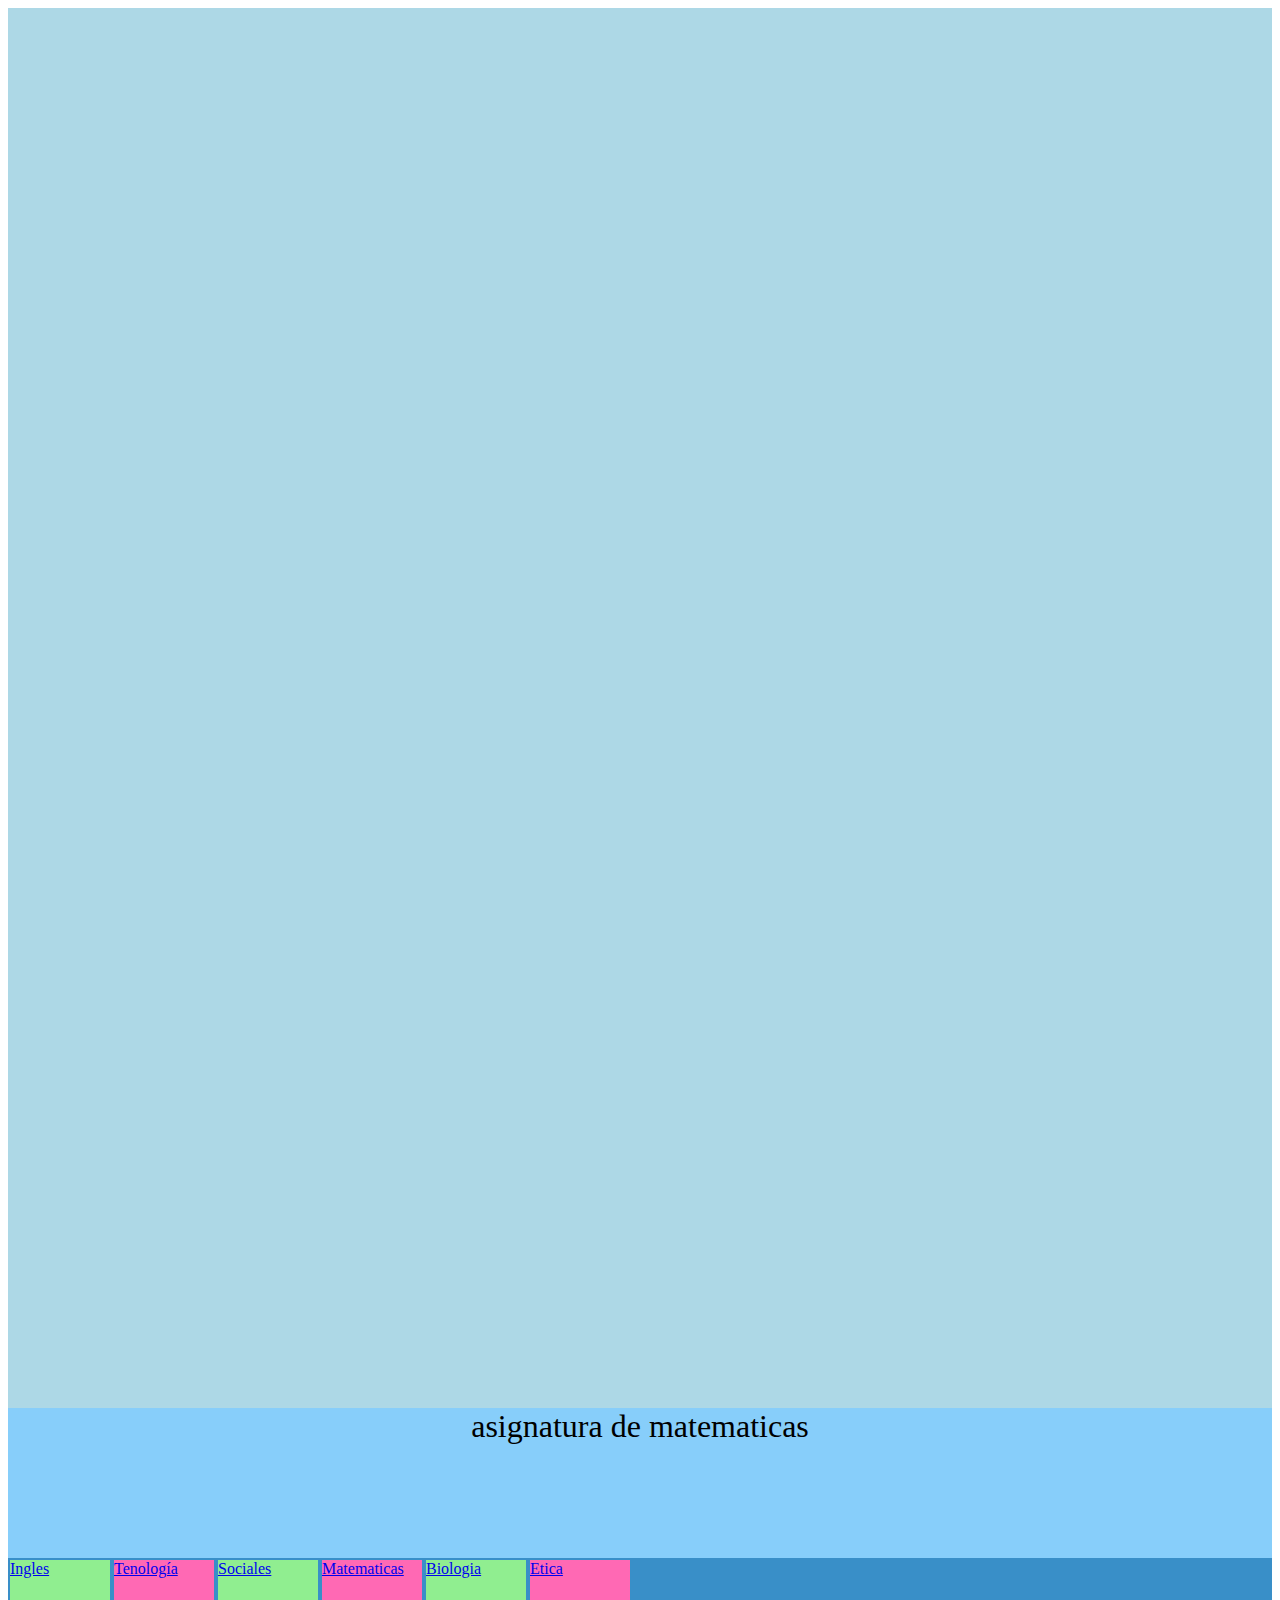
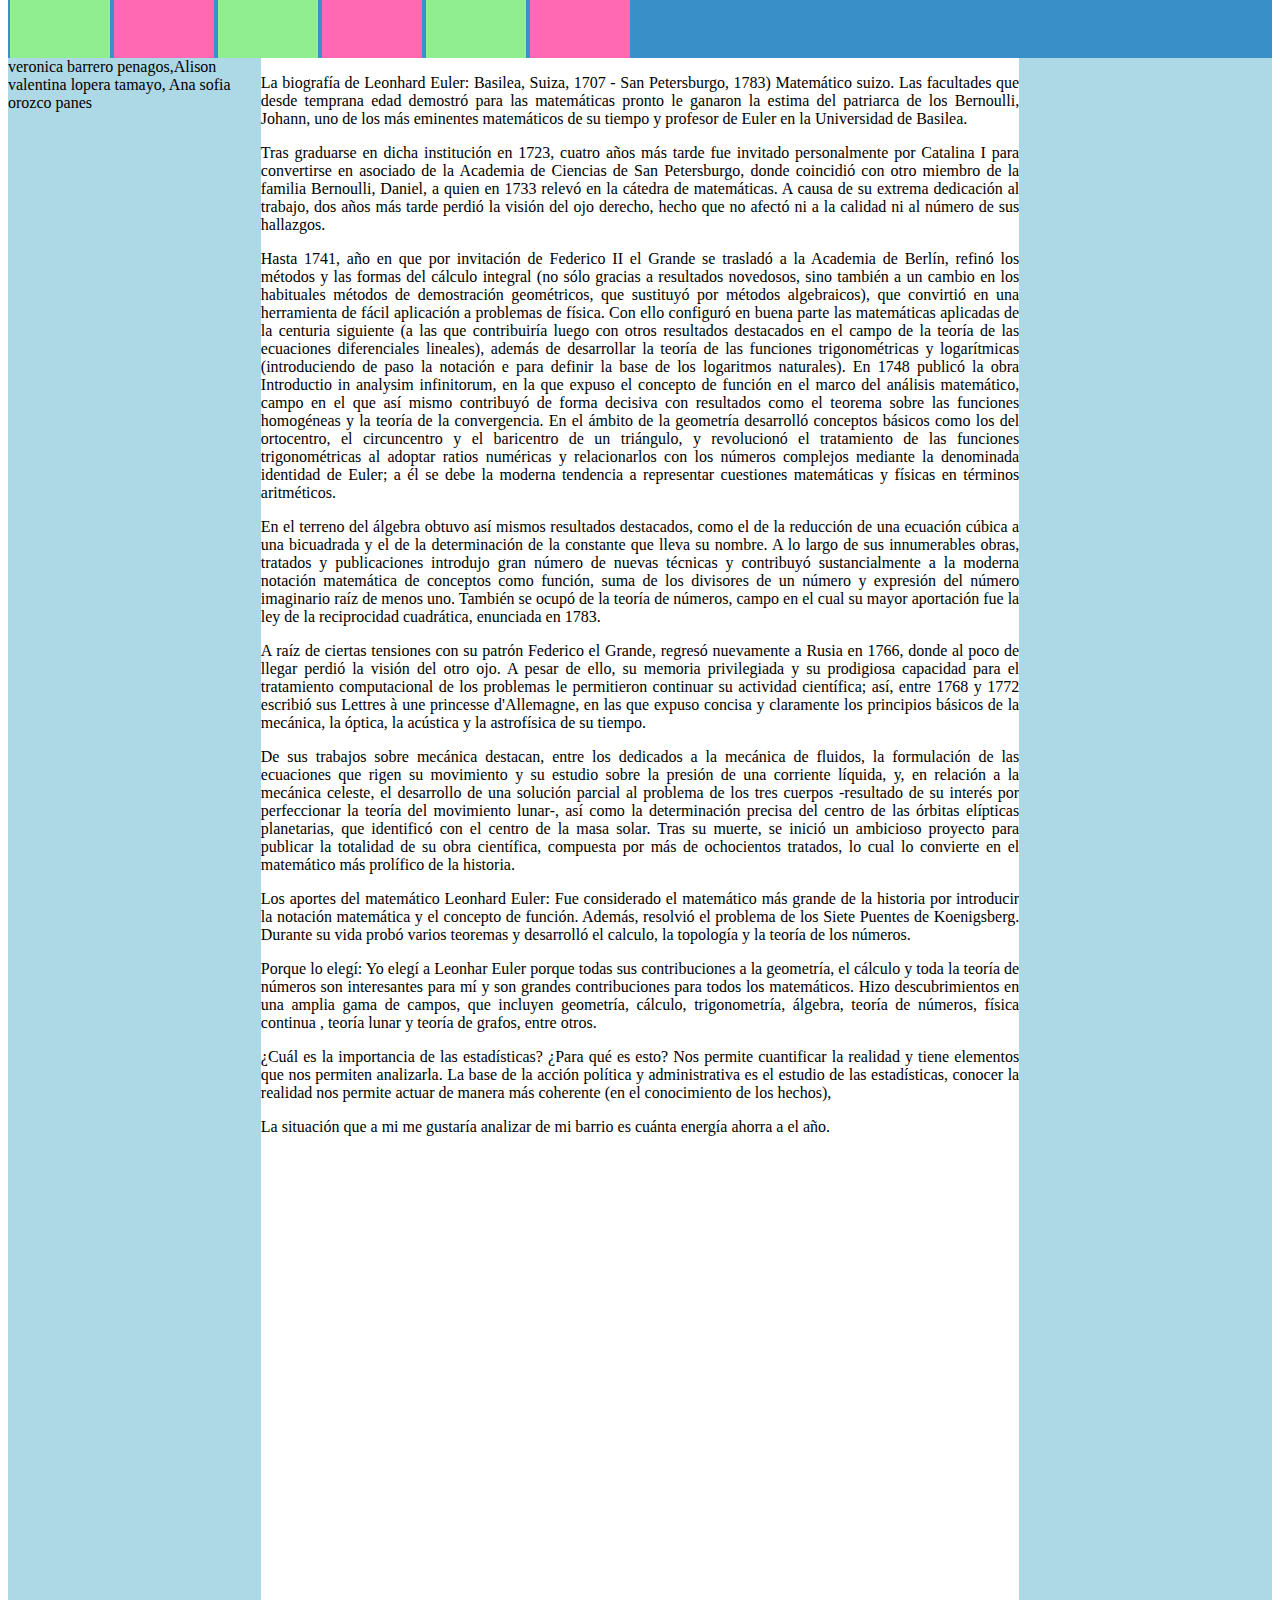
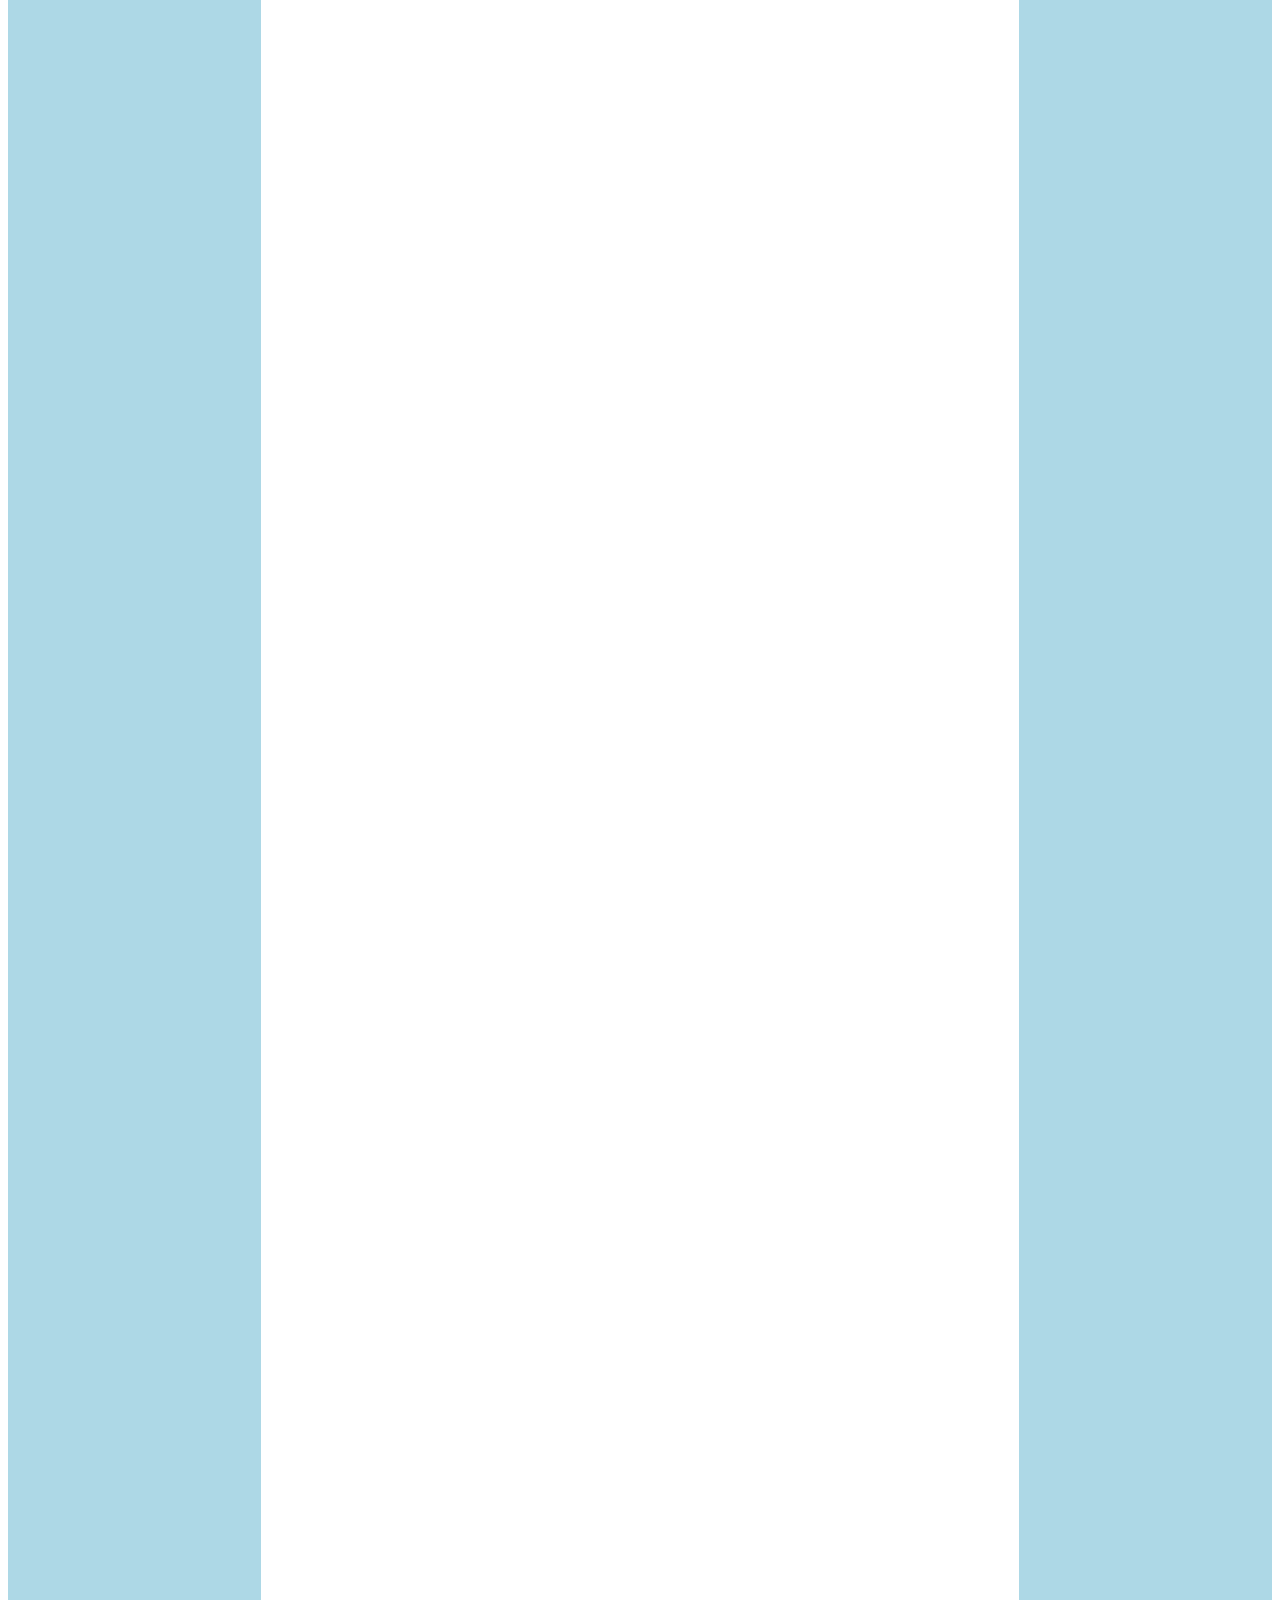
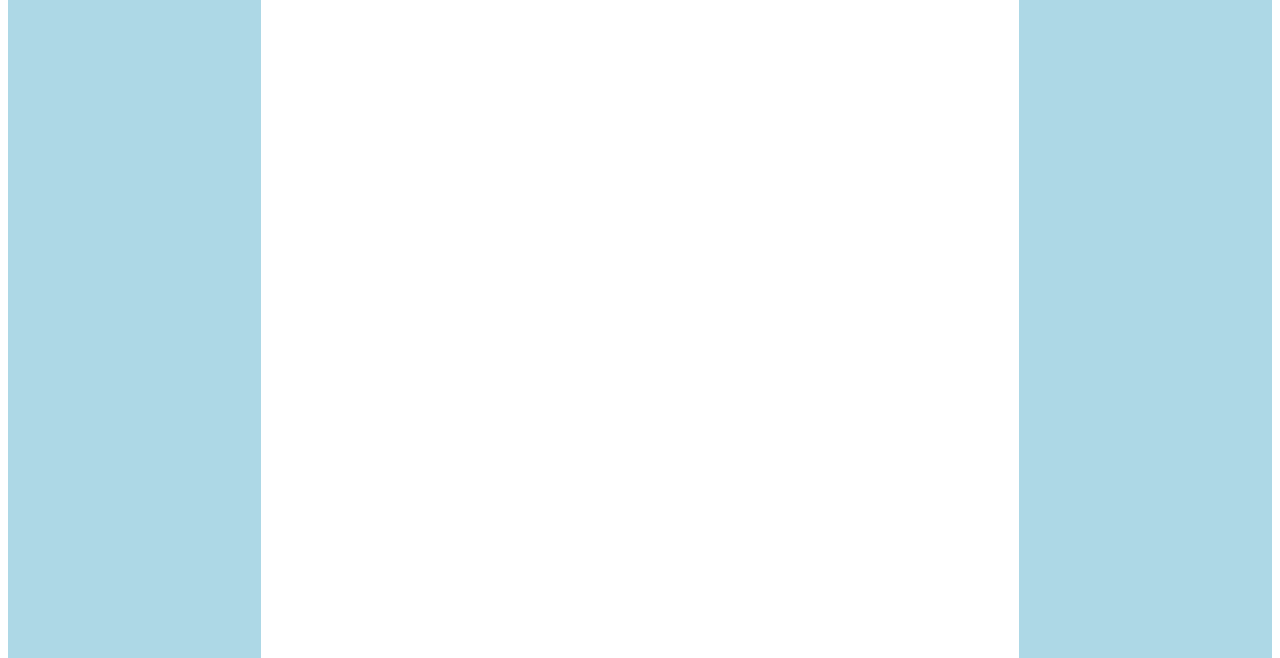
<file: matematicas.html>
<!DOCTYPE html>
<html lang="en">
<head>
    <meta charset="UTF-8">
    <meta http-equiv="X-UA-Compatible" content="IE=edge">
    <meta name="viewport" content="width=device-width, initial-scale=1.0">
    <title>Document</title>
    <link rel="stylesheet" href="temas.css">
</head>
<body>
    <div  class="contenedor">
    </div>

        <div  class="encabezado">
            asignatura de matematicas
        </div>
        <div  class="menu">

<div class="ingles">
    <a href="ingles.html">Ingles</a>
</div>
<div class="tecnologia">
    <a href="index.html">Tenología</a>
</div>
<div class="sociales">
    <a href="sociales.html">Sociales</a>
</div>
<div class="matematicas">
    <a href="matematicas.html">Matematicas</a>
</div>
<div class="biologia">
    <a href="biologia.html">Biologia</a>
</div>
<div class="etica"><a href="etica.html">Etica</a>
</div>

        </div>
        <div  class="contenedor2">
            <div  class="izquierdo">
             veronica barrero penagos,Alison valentina lopera tamayo, Ana sofia orozco panes
            </div>
            <div  class="centro">
              <p>  La biografía de Leonhard Euler: Basilea, Suiza, 1707 - San Petersburgo, 1783) Matemático suizo. Las facultades que desde temprana edad demostró para las matemáticas pronto le ganaron la estima del patriarca de los Bernoulli, Johann, uno de los más eminentes matemáticos de su tiempo y profesor de Euler en la Universidad de Basilea. </p>             
              <p> Tras graduarse en dicha institución en 1723, cuatro años más tarde fue invitado personalmente por Catalina I para convertirse en asociado de la Academia de Ciencias de San Petersburgo, donde coincidió con otro miembro de la familia Bernoulli, Daniel, a quien en 1733 relevó en la cátedra de matemáticas. A causa de su extrema dedicación al trabajo, dos años más tarde perdió la visión del ojo derecho, hecho que no afectó ni a la calidad ni al número de sus hallazgos.</p>
                <p>Hasta 1741, año en que por invitación de Federico II el Grande se trasladó a la Academia de Berlín, refinó los métodos y las formas del cálculo integral (no sólo gracias a resultados novedosos, sino también a un cambio en los habituales métodos de demostración geométricos, que sustituyó por métodos algebraicos), que convirtió en una herramienta de fácil aplicación a problemas de física. Con ello configuró en buena parte las matemáticas aplicadas de la centuria siguiente (a las que contribuiría luego con otros resultados destacados en el campo de la teoría de las ecuaciones diferenciales lineales), además de desarrollar la teoría de las funciones trigonométricas y logarítmicas (introduciendo de paso la notación e para definir la base de los logaritmos naturales).
                En 1748 publicó la obra Introductio in analysim infinitorum, en la que expuso el concepto de función en el marco del análisis matemático, campo en el que así mismo contribuyó de forma decisiva con resultados como el teorema sobre las funciones homogéneas y la teoría de la convergencia. En el ámbito de la geometría desarrolló conceptos básicos como los del ortocentro, el circuncentro y el baricentro de un triángulo, y revolucionó el tratamiento de las funciones trigonométricas al adoptar ratios numéricas y relacionarlos con los números complejos mediante la denominada identidad de Euler; a él se debe la moderna tendencia a representar cuestiones matemáticas y físicas en términos aritméticos.</p>
                <p>En el terreno del álgebra obtuvo así mismos resultados destacados, como el de la reducción de una ecuación cúbica a una bicuadrada y el de la determinación de la constante que lleva su nombre. A lo largo de sus innumerables obras, tratados y publicaciones introdujo gran número de nuevas técnicas y contribuyó sustancialmente a la moderna notación matemática de conceptos como función, suma de los divisores de un número y expresión del número imaginario raíz de menos uno. También se ocupó de la teoría de números, campo en el cual su mayor aportación fue la ley de la reciprocidad cuadrática, enunciada en 1783.</p>
                <p> A raíz de ciertas tensiones con su patrón Federico el Grande, regresó nuevamente a Rusia en 1766, donde al poco de llegar perdió la visión del otro ojo. A pesar de ello, su memoria privilegiada y su prodigiosa capacidad para el tratamiento computacional de los problemas le permitieron continuar su actividad científica; así, entre 1768 y 1772 escribió sus Lettres à une princesse d'Allemagne, en las que expuso concisa y claramente los principios básicos de la mecánica, la óptica, la acústica y la astrofísica de su tiempo.</p>
                <p>De sus trabajos sobre mecánica destacan, entre los dedicados a la mecánica de fluidos, la formulación de las ecuaciones que rigen su movimiento y su estudio sobre la presión de una corriente líquida, y, en relación a la mecánica celeste, el desarrollo de una solución parcial al problema de los tres cuerpos -resultado de su interés por perfeccionar la teoría del movimiento lunar-, así como la determinación precisa del centro de las órbitas elípticas planetarias, que identificó con el centro de la masa solar. Tras su muerte, se inició un ambicioso proyecto para publicar la totalidad de su obra científica, compuesta por más de ochocientos tratados, lo cual lo convierte en el matemático más prolífico de la historia.</p>
                
                 
                <p> Los aportes del matemático Leonhard Euler: Fue considerado el matemático más grande de la historia por introducir la notación matemática y el concepto de función. Además, resolvió el problema de los Siete Puentes de Koenigsberg. Durante su vida probó varios teoremas y desarrolló el calculo, la topología y la teoría de los números.</p>
                 
               <p> Porque lo elegí: Yo elegí a Leonhar Euler porque todas sus contribuciones a la geometría, el cálculo y toda la teoría de números son interesantes para mí y son grandes contribuciones para todos los matemáticos. Hizo descubrimientos en una amplia gama de campos, que incluyen geometría, cálculo, trigonometría, álgebra, teoría de números, física continua , teoría lunar y teoría de grafos, entre otros. </p> 
                
               <p> ¿Cuál es la importancia de las estadísticas? ¿Para qué es esto? Nos permite cuantificar la realidad y tiene elementos que nos permiten analizarla. La base de la acción política y administrativa es el estudio de las estadísticas, conocer la realidad nos permite actuar de manera más coherente (en el conocimiento de los hechos),</p>
               <p>La situación que a mi me gustaría analizar de mi barrio es cuánta energía ahorra a el año.</p>

            </div>
            <div  class="derecho"></div>
        </div>
    </div>
</body>
</html>
</file>
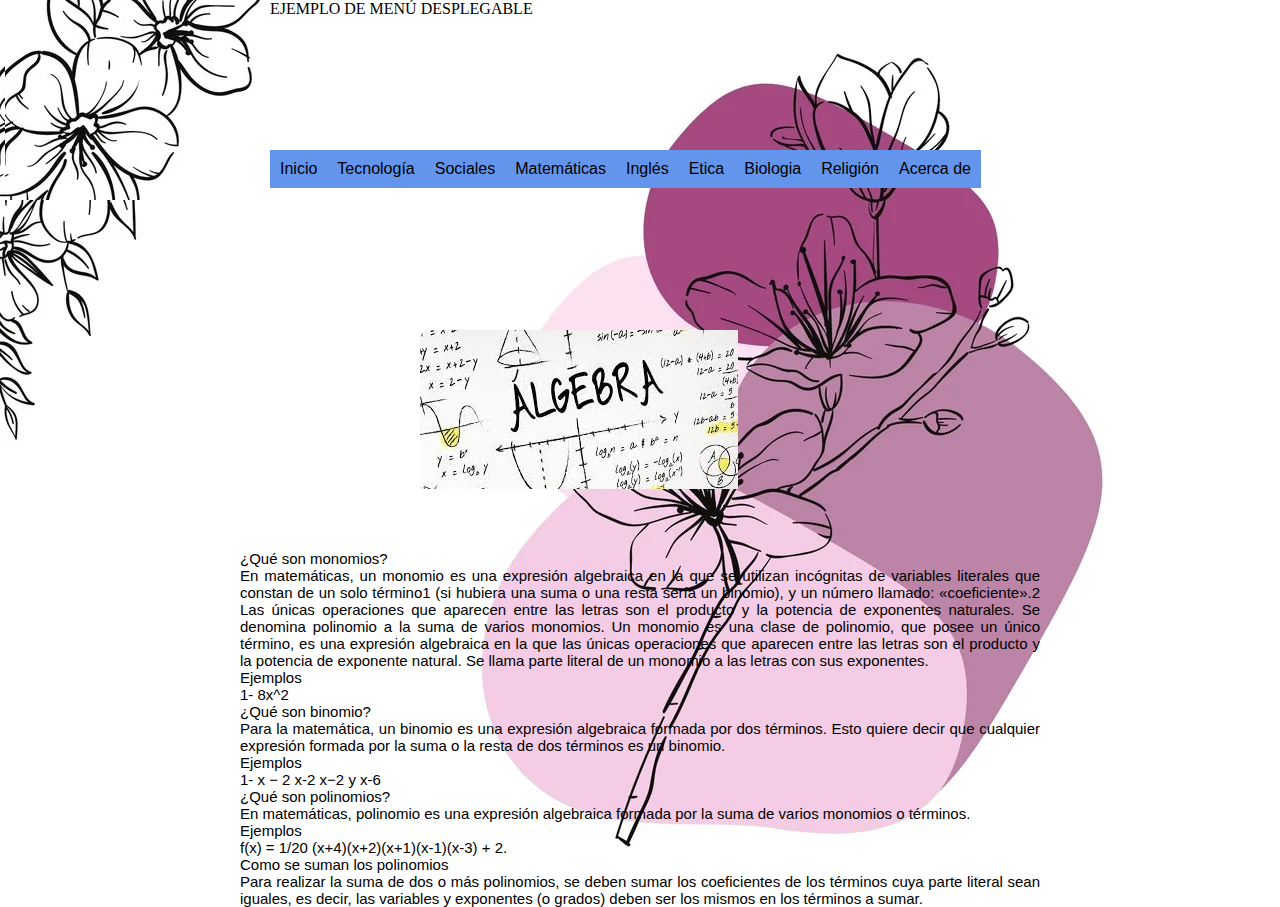
<file: matematicas2.html>
<!DOCTYPE html>

<html lang="en">

<head>

<meta charset="UTF-8">

<meta http-equiv="X-UA-Compatible" content="IE=edge">

<meta name="viewport" content="width=device-width, initial-scale=1.0">

<title>Document</title>

<link rel="stylesheet" href="estilo.css">

<link rel="stylesheet" href="botones.css">

</head>

<div class="vero"></div>

<div class="contenedor">

<div class="encabezado">

EJEMPLO DE MENÚ DESPLEGABLE

</div>

<div class="menu">

<ul class="botones">

<li> <a href="">Inicio</a>

 

</li>

<li><a href="">Tecnología</a>

<ul>

<li>

<a href="tecnologia.html">Período uno</a>

</li>

<li>

<a href="tecnologia2.html">Período dos</a>

</li>

<li>

<a href="">Período tres</a>

</li>

</ul>

</li>

<li><a href="">Sociales</a>

<ul>

<li>

<a href="sociales.html">Período uno</a>

</li>

<li>

<a href="sociales2.html">Período dos</a>

</li>

<li>

<a href="">Período tres</a>

</li>

</ul>

</li>

<li><a href="">Matemáticas</a>

<ul>

<li>

<a href="matematicas.html">Período uno</a>

</li>

<li>

<a href="matematicas2.html">Período dos</a>

</li>

<li>

<a href="">Período tres</a>

</li>

</ul>

</li>

<li><a href="">Inglés</a>

<ul>

<li>

<a href="ingles.html">Período uno</a>

</li>

<li>

<a href="ingles2.html">Período dos</a>

</li>

<li>

<a href="">Período tres</a>

</li>

</ul>

</li>
<li><a href="">Etica</a>

    <ul>
    
    <li>
    
    <a href="etica.html">Período uno</a>
    
    </li>
    
    <li>
    
    <a href="etica2.html">Período dos</a>
    
    </li>
    
    <li>
    
    <a href="">Período tres</a>
    
    </li>
    
    </ul>
    
    </li>
    
    <li><a href="">Biologia</a>
    
    <ul>
    
    <li>
    
    <a href="biologia.html">Período uno</a>
    
    </li>
    
    <li>
    
    <a href="biologia2.html">Período dos</a>
    
    </li>
    
    <li>
    
    <a href="">Período tres</a>
    
    </li>
    
    </ul>
    
    </li>
    <li><a href="">Religión</a>
    
        <ul>
        
        <li>
        
        <a href="Religión.html">Período uno</a>
        
        </li>
        
        <li>
        
        <a href="religion2.html">Período dos</a>
        
        </li>
        
        <li>
        
        <a href="">Período tres</a>
        
        </li>
        
        </ul>
        
        </li>
        
<li> <a href="">Acerca de</a>

 

</li>

</ul>
<div class="contenedor">
<div class="imgmate"></div>
<div class="textomate"><p>¿Qué son monomios?</p>
    En matemáticas, un monomio es una expresión algebraica en la que se utilizan incógnitas de variables literales que constan de un solo término1 (si hubiera una suma o una resta sería un binomio), y un número llamado: «coeficiente».2 Las únicas operaciones que aparecen entre las letras son el producto y la potencia de exponentes naturales. Se denomina polinomio a la suma de varios monomios. Un monomio es una clase de polinomio, que posee un único término, es una expresión algebraica en la que las únicas operaciones que aparecen entre las letras son el producto y la potencia de exponente natural. Se llama parte literal de un monomio a las letras con sus exponentes.  
    <p>Ejemplos</p>
    1-        8x^2
   <p> ¿Qué son binomio?</p>
    Para la matemática, un binomio es una expresión algebraica formada por dos términos. Esto quiere decir que cualquier expresión formada por la suma o la resta de dos términos es un binomio.
   <p> Ejemplos </p>
    1-   x − 2 x-2 x−2 y x-6
   <p> ¿Qué son polinomios? </p>
    En matemáticas, polinomio  es una expresión algebraica formada por la suma de varios monomios o términos.
   <p>Ejemplos</p>
        f(x) = 1/20 (x+4)(x+2)(x+1)(x-1)(x-3) + 2.
    <p>Como se suman los polinomios </p>
    Para realizar la suma de dos o más polinomios, se deben sumar los coeficientes de los términos cuya parte literal sean iguales, es decir, las variables y exponentes (o grados) deben ser los mismos en los términos a sumar.

</div>
 


</div>



</body>

</html>
</file>
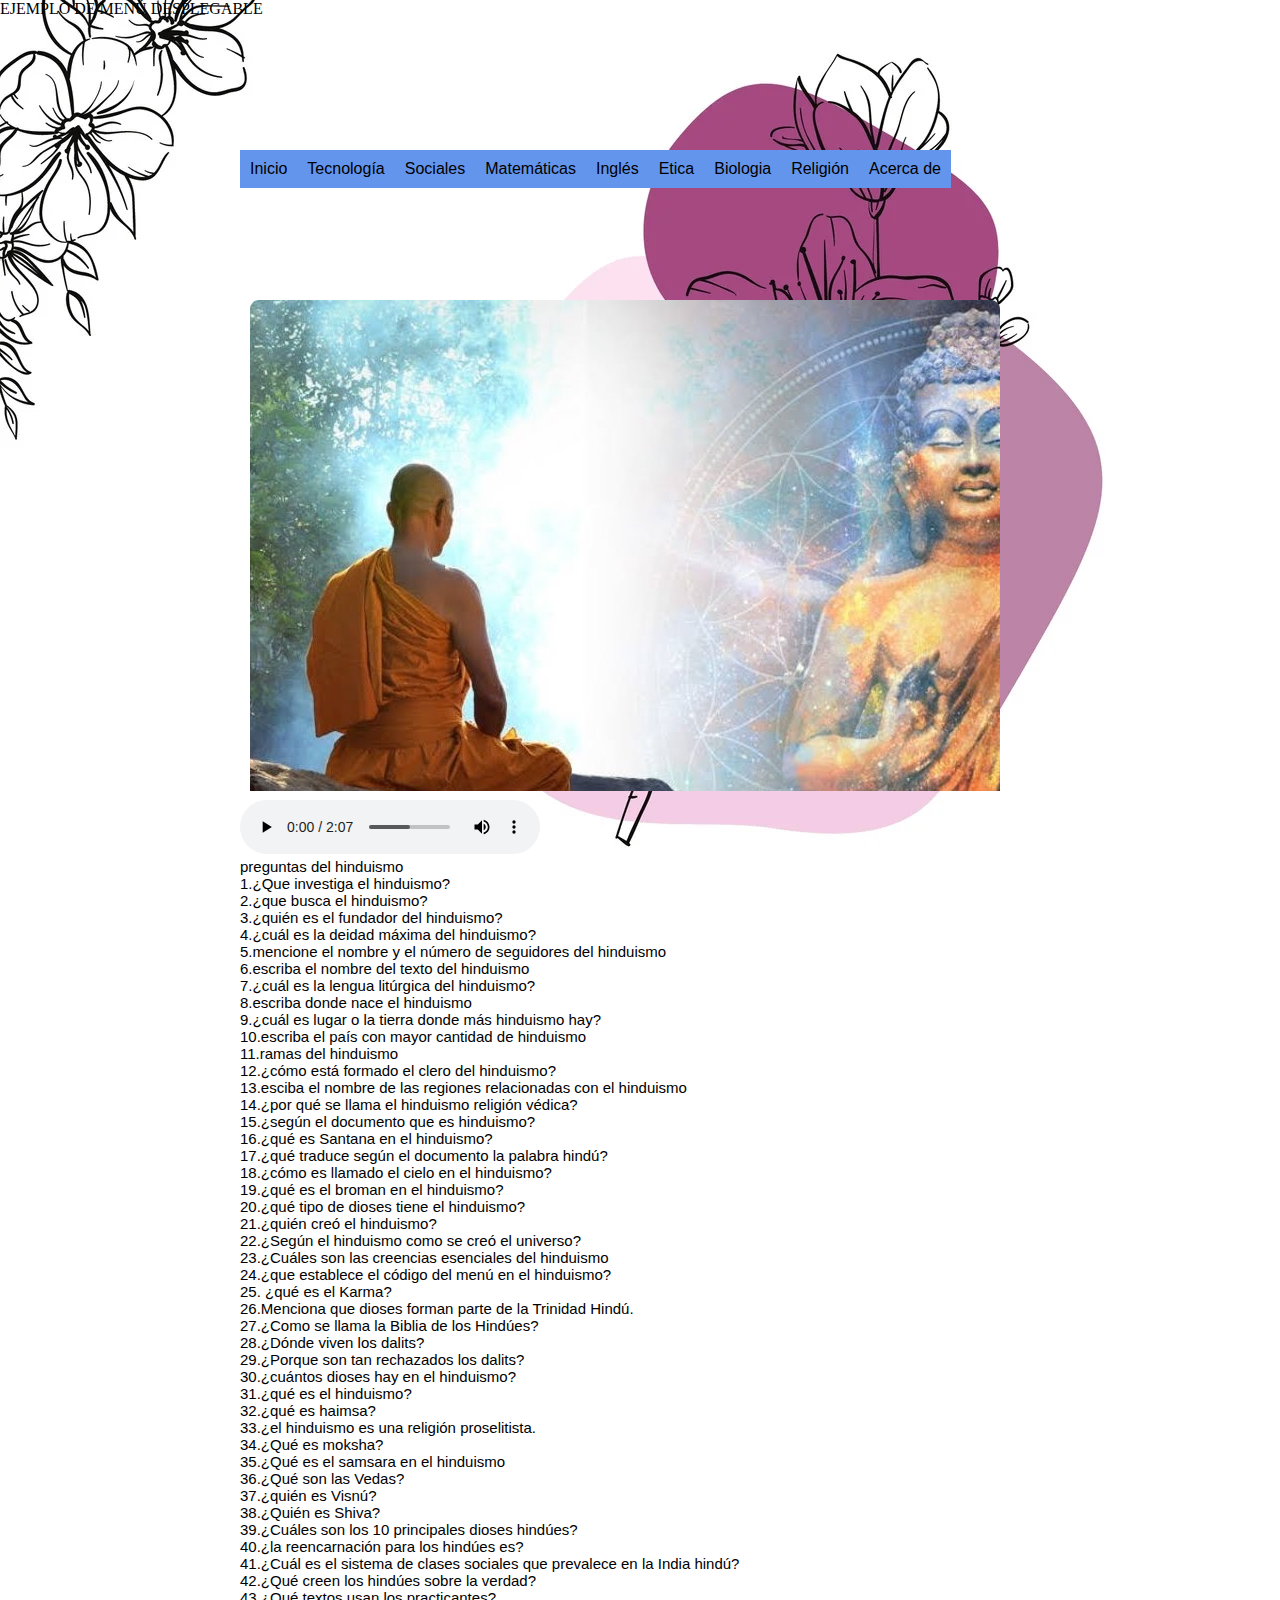
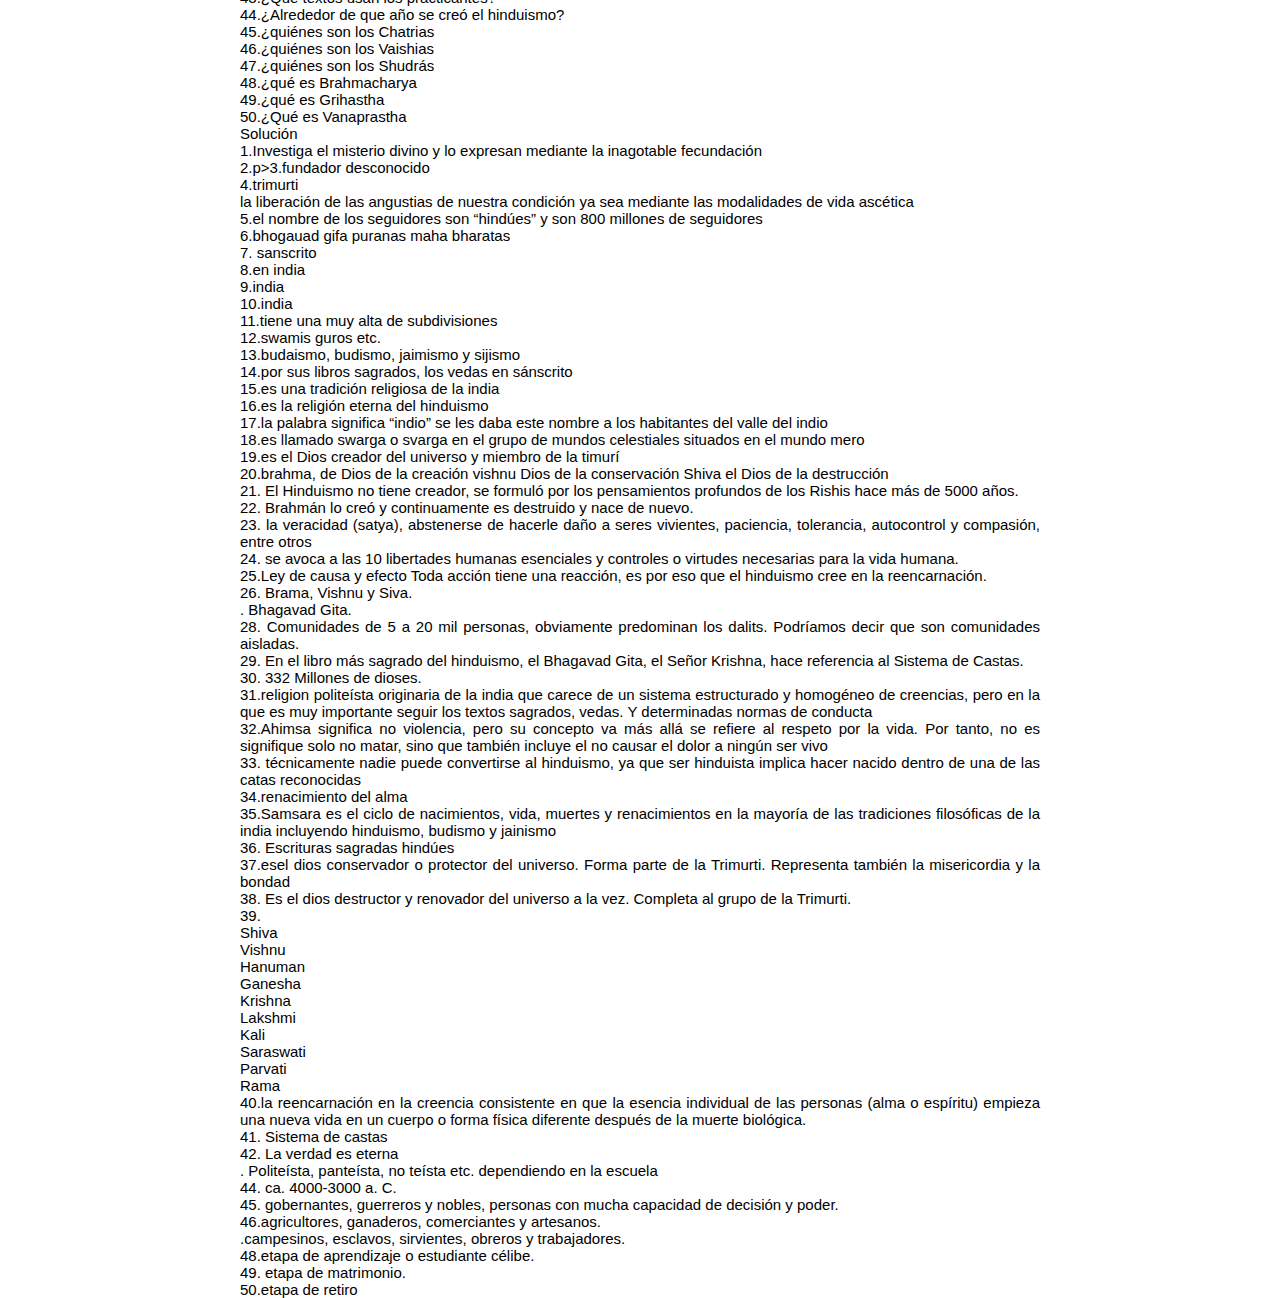
<file: religion2.html>
<!DOCTYPE html>

<html lang="en">

<head>

<meta charset="UTF-8">

<meta http-equiv="X-UA-Compatible" content="IE=edge">

<meta name="viewport" content="width=device-width, initial-scale=1.0">

<title>Document</title>

<link rel="stylesheet" href="estilo.css">

<link rel="stylesheet" href="botones.css">

</head>

<body>

<div class="contenedor">

<div class="encabezado">

EJEMPLO DE MENÚ DESPLEGABLE

</div>

<div class="menu">

<ul class="botones">

<li> <a href="">Inicio</a>

 

</li>

<li><a href="">Tecnología</a>

<ul>

<li>

<a href="tecnologia.html">Período uno</a>

</li>

<li>

<a href="tecnologia2.html">Período dos</a>

</li>

<li>

<a href="">Período tres</a>

</li>

</ul>

</li>

<li><a href="">Sociales</a>

<ul>

<li>

<a href="sociales.html">Período uno</a>

</li>

<li>

<a href="sociales2.html">Período dos</a>

</li>

<li>

<a href="">Período tres</a>

</li>

</ul>

</li>

<li><a href="">Matemáticas</a>

<ul>

<li>

<a href="matematicas.html">Período uno</a>

</li>

<li>

<a href="matematicas2.html">Período dos</a>

</li>

<li>

<a href="">Período tres</a>

</li>

</ul>

</li>

<li><a href="">Inglés</a>

<ul>

<li>

<a href="ingles.html">Período uno</a>

</li>

<li>

<a href="ingles2.html">Período dos</a>

</li>

<li>

<a href="">Período tres</a>

</li>

</ul>

</li>
<li><a href="">Etica</a>

    <ul>
    
    <li>
    
    <a href="etica.html">Período uno</a>
    
    </li>
    
    <li>
    
    <a href="etica2.html">Período dos</a>
    
    </li>
    
    <li>
    
    <a href="">Período tres</a>
    
    </li>
    
    </ul>
    
    </li>
    
    <li><a href="">Biologia</a>
    
    <ul>
    
    <li>
    
    <a href="biologia.html">Período uno</a>
    
    </li>
    
    <li>
    
    <a href="biologia2.html">Período dos</a>
    
    </li>
    
    <li>
    
    <a href="">Período tres</a>
    
    </li>
    
    </ul>
    
    </li>
    <li><a href="">Religión</a>
    
        <ul>
        
        <li>
        
        <a href="Religión.html">Período uno</a>
        
        </li>
        
        <li>
        
        <a href="religion2.html">Período dos</a>
        
        </li>
        
        <li>
        
        <a href="">Período tres</a>
        
        </li>
        
        </ul>
        
        </li>
        
<li> <a href="">Acerca de</a>

 

</li>

</ul>
<div class="contenedor">

    <div class="imgreligion"></div> 
    <audio src="WhatsApp Audio 2023-07-29 at 7.20.59 PM.mpeg"controls autoplay loop  ></audio>
    
    <div class="textoreligion">
    
       <p>preguntas del hinduismo</p>

       <p> 1.¿Que investiga el hinduismo?</p>
       <p> 2.¿que busca el hinduismo?
       <p> 3.¿quién es el fundador del hinduismo?</p>
       <p> 4.¿cuál es la deidad máxima del hinduismo?
        <p>5.mencione el nombre y el número de seguidores del hinduismo</p>
       <p> 6.escriba el nombre del texto del hinduismo</p>
       <p> 7.¿cuál es la lengua litúrgica del hinduismo?</p>
        <p>8.escriba donde nace el hinduismo </p>
       <p> 9.¿cuál es lugar o la tierra donde más hinduismo hay?</p>
        <p>10.escriba el país con mayor cantidad de hinduismo</p>
       <p> 11.ramas del hinduismo</p>
       <p> 12.¿cómo está formado el clero del hinduismo?</p>
       <p> 13.esciba el nombre de las regiones relacionadas con el hinduismo </p>
       <p> 14.¿por qué se llama el hinduismo religión védica?</p>
        <p>15.¿según el documento que es hinduismo?</p>
       <p> 16.¿qué es Santana en el hinduismo?</p>
       <p> 17.¿qué traduce según el documento la palabra hindú?</p>
       <p> 18.¿cómo es llamado el cielo en el hinduismo?</p>
       <p> 19.¿qué es el broman en el hinduismo?</p>
       <p> 20.¿qué tipo de dioses tiene el hinduismo?</p>
       <p> 21.¿quién creó el hinduismo? </p>
       <p> 22.¿Según el hinduismo como se creó el universo? </p>
       <p> 23.¿Cuáles son las creencias esenciales del hinduismo </p>
       <p> 24.¿que establece el código del menú en el hinduismo?</p>
       <p>25. ¿qué es el Karma?</p>
        <p>26.Menciona que dioses forman parte de la Trinidad Hindú.</p>
       <p>27.¿Como se llama la Biblia de los Hindúes?</p>
       <p> 28.¿Dónde viven los dalits?</p>
       <p> 29.¿Porque son tan rechazados los dalits?</p>
        <p>30.¿cuántos dioses hay en el hinduismo?</p>
       <p> 31.¿qué es el hinduismo?</p>
       <p> 32.¿qué es haimsa?</p>
      <p>33.¿el hinduismo es una religión proselitista.</p>
       <p> 34.¿Qué es moksha?</p>
       <p> 35.¿Qué es el samsara en el hinduismo</p>

       <p>36.¿Qué son las Vedas?
        
       <p></p> 37.¿quién es Visnú?
        
        <p></p>38.¿Quién es Shiva?
        
       <p></p> 39.¿Cuáles son los 10 principales dioses hindúes?
        
      <p></p>  40.¿la reencarnación para los hindúes es?
        
       <p> 41.¿Cuál es el sistema de clases sociales que prevalece en la India hindú?</p>
        <p>42.¿Qué creen los hindúes sobre la verdad?</p>
       <p> 43.¿Qué textos usan los practicantes?</p>
       <p> 44.¿Alrededor de que año se creó el hinduismo?</p>
        <p>45.¿quiénes son los Chatrias</p>
       <p> 46.¿quiénes son los Vaishias</p>
        <p>47.¿quiénes son los Shudrás</p>
       <p> 48.¿qué es Brahmacharya</p>
       <p> 49.¿qué es Grihastha</p>
       <p> 50.¿Qué es Vanaprastha</p>
        
        
        <p>Solución</p>
        
       <p>1.Investiga el misterio divino y lo expresan mediante la inagotable fecundación</p>
       <p>2.p>3.fundador desconocido</p>
       <p>4.trimurti</p>
      <p>la liberación de las angustias de nuestra condición ya sea mediante las modalidades de vida ascética </p>
        <p>5.el nombre de los seguidores son “hindúes” y son 800 millones de seguidores</p>
      <p>6.bhogauad gifa puranas maha bharatas</p>
       <p>7. sanscrito</p>
      <p>8.en india</p>
       <p>9.india</p>
      <p>10.india</p>
       <p>11.tiene una muy alta de subdivisiones</p>
       <p>12.swamis guros etc.</p>
      <p>13.budaismo, budismo, jaimismo y sijismo</p>
       <p>14.por sus libros sagrados, los vedas en sánscrito</p>
      <p>15.es una tradición religiosa de la india</p>
       <p>16.es la religión eterna del hinduismo</p>
       <p>17.la palabra significa “indio” se les daba este nombre a los habitantes del valle del indio</p>
        <p>18.es llamado swarga o svarga en el grupo de mundos celestiales situados en el mundo mero</p>
       <p>19.es el Dios creador del universo y miembro de la timurí </p>
       <p> 20.brahma, de Dios de la creación vishnu Dios de la conservación Shiva el Dios de la destrucción</p>
     <p>21. El Hinduismo no tiene creador, se formuló por los pensamientos profundos de los Rishis hace más de 5000 años.</p>
      <p> 22. Brahmán lo creó y continuamente es destruido y nace de nuevo.</p>
       <p>23. la veracidad (satya), abstenerse de hacerle daño a seres vivientes, paciencia, tolerancia, autocontrol y compasión, entre otros</p>
     <p> 24. se avoca a las 10 libertades humanas esenciales y controles o virtudes necesarias para la vida humana.</p>
      <p>25.Ley de causa y efecto Toda acción tiene una reacción, es por eso que el hinduismo cree en la reencarnación.</p>
      <p>26. Brama, Vishnu y Siva.</p>
       <p>. Bhagavad Gita.</p>
     <p> 28. Comunidades de 5 a 20 mil personas, obviamente predominan los dalits. Podríamos decir que son comunidades aisladas.</p>
      <p> 29. En el libro más sagrado del hinduismo, el Bhagavad Gita, el Señor Krishna, hace referencia al Sistema de Castas.</p>
       <p>30. 332 Millones de dioses.</p>
        <p>31.religion politeísta originaria de la india que carece de un sistema estructurado y homogéneo de creencias, pero en la que es muy importante seguir los textos sagrados, vedas. Y determinadas normas de conducta</p>
       <p>32.Ahimsa significa no violencia, pero su concepto va más allá se refiere al respeto por la vida. Por tanto, no es signifique solo no matar, sino que también incluye el no causar el dolor a ningún ser vivo</p>
      <p> 33. técnicamente nadie puede convertirse al hinduismo, ya que ser hinduista implica hacer nacido dentro de una de las catas reconocidas</p>
       <p>34.renacimiento del alma</p>
       <p> 35.Samsara es el ciclo de nacimientos, vida, muertes y renacimientos en la mayoría de las tradiciones filosóficas de la india incluyendo hinduismo, budismo y jainismo</p>
       <p> 36. Escrituras sagradas hindúes</p>
      <p> 37.esel dios conservador o protector del universo. Forma parte de la Trimurti. Representa también la misericordia y la bondad</p>
      <p>38. Es el dios destructor y renovador del universo a la vez. Completa al grupo de la Trimurti.</p>
       <p>39.</p>
      <p> Shiva</p>
    <p> Vishnu</p>
      <p> Hanuman</p>
       <p>Ganesha</p>
     <p>Krishna</p>
     <p>Lakshmi</p>
       <p>Kali</p>
       <p>Saraswati</p>
    <p>Parvati</p>
     <p>Rama</p>
        
        <p>40.la reencarnación en la creencia consistente en que la esencia individual de las personas (alma o espíritu) empieza una nueva vida en un cuerpo o forma física diferente después de la muerte biológica.</p>
       <p>41. Sistema de castas </p>
      <p>42. La verdad es eterna</p>
        
       <p>. Politeísta, panteísta, no teísta etc. dependiendo en la escuela</p>
       <p>44. ca. 4000-3000 a. C.</p>
       <p>45. gobernantes, guerreros y nobles, personas con mucha capacidad de decisión y poder.</p>
      <p>46.agricultores, ganaderos, comerciantes y artesanos.</p>
     <p>.campesinos, esclavos, sirvientes, obreros y trabajadores.</p>
      <p>48.etapa de aprendizaje o estudiante célibe.</p>
       <p>49. etapa de matrimonio.</p>
        
        <p>50.etapa de retiro</p>
        
        
        
        
        


    
    
    
    </div>

</div>



</div>
</body>

</html>
</file>
<file: temas.css>
.contenedor{
    width: 100%;
    height: 1400px;
  background-color:lightblue;
}
.encabezado{
    width: 100%;
    height: 150px;
    background-color: lightskyblue;
    text-align: center;
    font-size: 32px;
}
.menu{
display: flex;
    width: 100%;
    height: 100px;
    background-color: rgb(57, 143, 200);
}
.contenedor2{
    width: 100%;
    height: 1200px;
    background-color: aliceblue;
    display: flex;
}
.izquierdo{
    width: 20%;
    height: 3800px;
  background-color: lightblue;
}
.centro{
    width: 60%;
    height: 1200px;
    background-color: white;
   text-align: justify;
} 
.derecho{
    width: 20%;
    height: 3800px;
  background-color: lightblue;
}
.ingles{
    margin: 2px;
    height: 98px; 
    width: 100px; 
 background-color: lightgreen;
 
}
.tecnologia{
    margin: 2px;
    height: 98px; 
    width:100px;
 background-color: hotpink;
 
}
.sociales{
    margin: 2px;
    height: 98px; 
    width: 100px;
   background-color: lightgreen;
   
}
.matematicas{
    margin: 2px;
    height: 98px; 
    width: 100px; ;
 background-color: hotpink;
}
.biologia{
    margin: 2px;
    height: 98px; 
    width: 100px;
  background-color: lightgreen;
  
}
.etica{
    margin: 2px;
    height: 98px; 
    width: 100px;
    background-color: hotpink;
    
}
</file>
<file: estilo.css>
*{

    padding: 0px;
    
    margin: 0px;
    
    }
    
    
    
    
    body{
    
    background-image: url("biologia.webp");
    
    background-repeat: no-repeat;
    
    }
   
       
        
    
    .img{
    
    position: relative;
    
     
    
    border-radius: 03px;
    width: 450px;
    top: 200px;  
    height: 350px;
    
    border-radius: 09px;
    
    background-repeat: no-repeat;
    
     
    
    left: 30px;
    
    background-image: url("7d0b0e622219eed0f51c44e28fe23b64.jpg"); 
    
   
    }
    
    .contenedor{
    
     
    
    height: 400px;
    
     
    
    }
    
    .texto{
    
    font-size: 30px;
    
    text-align: justify;
    
    color:black;
    
     
    
    }
   
    .contenido{

      height: 280px;
      
      width: 100%;
      
      position: absolute;
      
      top: 8px;
      
       
      
      }
          
      
       
      
      .ftecnologia{
      
       
      
      background-repeat: no-repeat;
      
      float:left;
      
      height: 200px;
      
      width: 260px;
      
      margin-left: 5px;
      
      margin-right:5px;
      
      background-image: url("ftecnologia.jpg");
      
      }
      
      
      .textotecno{
      
      text-align: justify;
      
      color: black;
      
      font-size: 8px;
      
      
      
      }
      .imagen{
      
       
      
          position: relative;
      
       
      
          border-radius: 03px;
          width: 550px;
          top: 1px;  
          height: 350px;
          
          border-radius: 09px;
          
          background-repeat: no-repeat;
          
           
          
          left: 280px;
          
          background-image: url("EKXL.gif"); 
          
         
          
          }
      .textotecno{  
      text-align: justify;
      
      color: black;
      
      font-size: 8px; }

          .tecnologia{
          
            position: relative;
          
           
          
              border-radius: 03px;
              width: 550px;
              top: 300px;  
              height: 650px;
              
              border-radius: 09px;
              
              background-repeat: no-repeat;
              
               
              
              left: 380px;
              
              background-image: url("tecnologia.png");
              
             
              
              }

       
        .contenido{

            height: 280px;
            
            width: 100%;
            
            position: absolute;
            
            top: 8px;
            
             
            
            }
                
            
             
            
            .hbiologia{
            
             
            
            background-repeat: no-repeat;
            
            float:left;
            
            height: 1000px;
            
            width: 460px;
            
            margin-left: 5px;
            
            margin-right:5px;
            
            background-image: url("0297cfd11bde28e366363d5fe8f9cb8c.jpg");
            
            }
            
            
            .textobilogia1{
            
            text-align: justify;
            
            color: black;
            
            font-size: 70px; 
            
            
            
            }
            .imagenbiologia{
            
             
            
                position: relative;
            
             
            
                border-radius: 01px;
                width: 300px;
                top: 157px;  
                height: 480px;
                
                border-radius: 09px;
                
                background-repeat: no-repeat;
                
                 
                
                left:280px;
                
                background-image: url("imagenbiologia.jpg"); 
                
               
                
                } 
                .textobilogia2{
            
                    text-align: justify;
                    
                    color: black;
                    
                    font-size: 25px;
                    
                    
                    
                    }
                .imabiologia{
            
             
            
                    position: relative;
                
                 
                
                    border-radius: 03px;
                    width: 400px;
                    top: 3px;  
                    height: 300px;
                    
                    border-radius: 05px;
                    
                    background-repeat: no-repeat;
                    
                     
                    
                    left: 180px;
                    
                    background-image: url("biologia...jpg"); 
                    
                   
                    
                    }       .textobilogia3{
            
                        text-align: justify;
                        
                        color: black;
                        
                        font-size: 15px;
                        
                        
                        
                        }
             .biologia{
            
             
            
             position: relative;
                    
                     
                    
                        border-radius: 03px;
                        width: 500px;
                        top: 8px;  
                        height: 150px;
                        
                        border-radius: 09px;
                        
                 background-repeat: no-repeat;
                        
                         
                        
                 left: 280px;
                        
                 background-image: url("biologia4.jpg"); 
                        
                       
                        
                        }     
                .textobilogia4{
            
                            
                text-align: justify;
                            
                 color: black;
                            
                 font-size: 20px;
                            
                            
                            
                            }  
                .biologiaa{
            
             
            
                position: relative;
                        
                         
                        
                 border-radius: 01px;
                 width: 550px;
                 top: 40px;  
                height: 350px;
                            
                 border-radius: 09px;
                            
                 background-repeat: no-repeat;
                            
                             
                            
                left: 180px;
                            
                 background-image: url("biologia5.jpg"); 
                            
                           
                            
                            }   
                .textobilogia5{
            
                 text-align: justify;
                                
                  color: black;
                                
                  font-size: 20px;
                                
                                
                                
                                }    
                .bioologia{
            
             
            
                 position: relative;
                            
                             
                            
                border-radius: 03px;
                width: 450px;
                 top: 20px;  
                 height: 300px;
                                
                border-radius: 9px;
                                
                 background-repeat: no-repeat;
                                
                                 
                                
                left: 180px;
                                
                 background-image: url("biologia6.jpg"); 
                                
                               
                                
                                }  
                .textobilogia6{
            
                text-align: justify;
                                    
                color: black;
                                    
                font-size: 100px;
                                    
                                    
                                    
                                    } 
                 .biiologia{
            
             
            
                  position: relative;
                                
                                 
                                
                 border-radius: 03px;
                 width: 450px;
                 top: 20px;  
                 height: 300px;
                                    
                 border-radius: 09px;
                                    
                 background-repeat: no-repeat;
                                    
                                     
                                    
                 left: 180px;
                                    
                 background-image: url("biologia7.jpg"); 
                                    
                                   
                                    
                                    }   
                 .contenido{

                 height: 280px;
                                        
                   width: 100%;
                                        
                 position: absolute;
                                        
                 top: 8px;
                                        
                                         
                                        
                  }
                                            
                                        
                                         
                                        
                  .la{
                                        
                                         
                                        
                    background-repeat: no-repeat;
            
                    float:left;
                    
                    height: 200px;
                    
                    width: 260px;
                    
                    margin-left: 5px;
                    
                    margin-right:5px;
                    
                   background-image: url("biologia.webp");
                                        
                                        }
                                        
                                        
                .textoetica{
                                        
                 text-align: justify;
                                        
                 color: black;
                                        
                font-size: 15px; 
                                        
                                        
                                        
                                        }   
                .ingetica{
                
                   position: relative;
                                
                                 
                                
                 border-radius: 03px;
                 width: 550px;
                 top: 150px;  
                 height: 2120px;
                                    
                 border-radius: 09px;
                                    
                 background-repeat: no-repeat;
                                    
                                     
                                    
                 left: 480px;
                                    
                 background-image: url("WhatsApp\ Image\ 2023-07-30\ at\ 11.28.28\ PM.jpeg"); 
                                    

                    } 
                    .contenido{

                   height: 280px;
                                               
                   width: 100%;
                                               
                   position: absolute;
                                               
                    top: 20px;
                                               
                                                
                                               
                     }
                                                   
                                               
                                                
                                               
                   .vero{
                                               
                                                
                                               
                    background-repeat: no-repeat;
                   
                    float:left;
                           
                     height: 200px;
                           
                     width: 260px;
                           
                    margin-left: 5px;
                           
                    margin-right:5px;
                           
                  background-image: url("biologia.webp");
                                               
                                               }
                                               
                                               
              .textomate{
                                               
                text-align: justify;
                                               
               color: black;
                                               
               font-size: 15px; 
                                               
                                               
                                               
                                               }   
               .imgmate{
                       
               position: relative;
                                       
                                        
                                       
               border-radius: 03px;
                width: 350px;
                top:180px;  
                height: 400px;
                                           
               border-radius: 09px;
                                           
              background-repeat: no-repeat;
                                           
                                            
                                           
              left: 180px;
                                           
              background-image: url("algebra.jfif");  }  
              .contenido{

                height: 280px;
                
                width: 100%;
                
                position: absolute;
                
                top: 410px;
                
                 
                
                }
                    
                
                 
                
                .ingles{
                
                 
                
                background-repeat: no-repeat;
                
                float:left;
                
                height: 200px;
                
                width: 260px;
                
                margin-left: 5px;
                
                margin-right:5px;
                
                background-image: url("biologia.webp");
                
                }
                
                
                .textotecno{
                
                text-align: justify;
                
                color: black;
                
                font-size: 80px;
                
                
                
                }
                .ingingles{
                
                 
                
                    position: relative;
                
                 
                
                    border-radius: 03px;
                    width: 700px;
                    top: 150px;  
                    height: 280px;
                    
                    border-radius: 09px;
                    
                    background-repeat: no-repeat;
                    
                     
                    
                    left: 10px;
                    
                    background-image: url("bulimia\ gif.webp"); 
                    
                   
                    
                    }
                    .contenido{

                      height: 280px;
                                                  
                      width: 100%;
                                                  
                      position: absolute;
                                                  
                       top: 20px;
                                                  
                                                   
                                                  
                        }
                                                      
                                                  
                                                   
                                                  
                      .vero{
                                                  
                                                   
                                                  
                       background-repeat: no-repeat;
                      
                       float:left;
                              
                        height: 200px;
                              
                        width: 260px;
                              
                       margin-left: 5px;
                              
                       margin-right:5px;
                              
                     background-image: url("biologia.webp");}

                     .textoreligion{
                                               
                      text-align: justify;
                                                     
                     color: black;
                                                     
                     font-size: 15px; 
                                                     
                                                     
                                                     
                                                     }   
                     .imgreligion{
                             
                    position: relative;
                                             
                                              
                                             
                     border-radius: 03px;
                     width: 750px;
                     top:150px;  
                     height: 650px;
                                                 
                    border-radius: 09px;
                                                 
                    background-repeat: no-repeat;
                                                 
                                                  
                                                 
                    left: 10px;
                                                 
                    background-image: url("maxresdefault.jpg");  }  
                    .contenido{

                      height: 280px;
                                                  
                      width: 100%;
                                                  
                      position: absolute;
                                                  
                       top: 20px;
                                                  
                                                   
                                                  
                        }
                                                      
                                                  
                                                   
                                                  
                      .vero{
                                                  
                                                   
                                                  
                       background-repeat: no-repeat;
                      
                       float:left;
                              
                        height: 200px;
                              
                        width: 260px;
                              
                       margin-left: 5px;
                              
                       margin-right:5px;
                              
                     background-image: url("biologia.webp");}

                     .textosociales{
                                               
                      text-align: justify;
                                                     
                     color: black;
                                                     
                     font-size: 15px; 
                                                     
                                                     
                                                     
                                                     }   
                     .imgsociales{
                             
                    position: relative;
                                             
                                              
                                             
                     border-radius: 03px;
                     width: 1120px;
                     top:300px;  
                     height: 2100px;
                                                 
                    border-radius: 09px;
                                                 
                    background-repeat: no-repeat;
                                                 
                                                  
                                                 
                    left: 10px;
                                                 
                    background-image: url("sociales1.png");  }  
                    .contenido{

                      height: 280px;
                                                  
                      width: 100%;
                                                  
                      position: absolute;
                                                  
                       top: 20px;
                                                  
                                                   
                                                  
                        }
                                                      
                                                  
                                                   
                                                  
                      .vero{
                                                  
                                                   
                                                  
                       background-repeat: no-repeat;
                      
                       float:left;
                              
                        height: 200px;
                              
                        width: 260px;
                              
                       margin-left: 5px;
                              
                       margin-right:5px;
                              
                     background-image: url("biologia.webp");}
                     

                     .texsociales {
                                               
                      text-align: justify;
                                                     
                     color: black;
                                                     
                     font-size: 15px; 
                                                     
                                                     
                                                     
                                                     }   
                     .imgsociales{
                             
                    position: relative;
                                             
                                              
                                             
                     border-radius: 03px;
                     width: 1120px;
                     top:200px;  
                     height: 2100px;
                                                 
                    border-radius: 09px;
                                                 
                    background-repeat: no-repeat;
                                                 
                                                  
                                                 
                    left: 220px;
                                                 
                    background-image: url("sociales1.jpeg");  } 
                    .contenido{

                      height: 280px;
                                                  
                      width: 100%;
                                                  
                      position: absolute;
                                                  
                       top: 20px;
                                                  
                                                   
                                                  
                        }
                                                      
                                                  
                                                   
                                                  
                      .vero{
                                                  
                                                   
                                                  
                       background-repeat: no-repeat;
                      
                       float:left;
                              
                        height: 200px;
                              
                        width: 60px;
                              
                       margin-left: 5px;
                              
                       margin-right:5px;
                              
                     background-image: url("biologia.webp");}
                     

                     .texbiologia{
                                               
                      text-align: justify;
                                                     
                     color: black;
                                                     
                     font-size: 35px; 
                                                     
                                                     
                                                     
                                                     }   
                     .imgbiologia{
                             
                    position: relative;
                                             
                                              
                                             
                     border-radius: 03px;
                     width: 1120px;
                     top:200px;  
                     height: 400px;
                                                 
                    border-radius: 09px;
                                                 
                    background-repeat: no-repeat;
                                                 
                                                  
                                                 
                    left: 170px;
                                                 
                    background-image: url("biologiaa.png");  } 
                    .contenido{

                      height: 280px;
                                                  
                      width: 100%;
                                                  
                      position: absolute;
                                                  
                       top: 20px;
                                                  
                                                   
                                                  
                        }
                                                      
                                                  
                                                   
                                                  
                      .vero{
                                                  
                                                   
                                                  
                       background-repeat: no-repeat;
                      
                       float:left;
                              
                        height: 200px;
                              
                        width: 260px;
                              
                       margin-left: 5px;
                              
                       margin-right:5px;
                              
                     background-image: url("biologia.webp");}


                     .texingles1{
                                               
                      text-align: justify;
                                                     
                     color: black;
                                                     
                     font-size: 35px; 
                                                     
                                                     
                                                     
                                                     }   
                     .imgingles1{
                      position: relative;
                                             
                                              
                                             
                      border-radius: 03px;
                      width: 1120px;
                      top:200px;  
                      height: 600px;
                                                  
                     border-radius: 09px;
                                                  
                     background-repeat: no-repeat;
                                                  
                                                   
                                                  
                     left: 170px;
                             
                    
                                                 
                    background-image: url("ingles1.jpg");  }  
                    .texingle1{
                                               
                      text-align: justify;
                                                     
                     color: black;
                                                     
                     font-size: 35px; 
                                                     
                                                     
                                                     
                                                     }   
                     .imgingle1{
                             
                    position: relative;
                                             
                                              
                                             
                     border-radius: 03px;
                     width: 1120px;
                     top:100px;  
                     height: 540px;
                                                 
                    border-radius: 09px;
                                                 
                    background-repeat: no-repeat;
                                                 
                                                  
                                                 
                    left: 130px;
                                                 
                    background-image: url("ingles1.jpg");}
                    .texingles2{
                                               
                      text-align: justify;
                                                     
                     color: black;
                                                     
                     font-size: 35px; 
                                                     
                                                     
                                                     
                                                     }   
                     .imgingles2{
                             
                    position: relative;
                                             
                                              
                                             
                     border-radius: 03px;
                     width: 970px;
                     top:94px;  
                     height: 920px;
                                                 
                    border-radius: 09px;
                                                 
                    background-repeat: no-repeat;
                                                 
                                                  
                                                 
                    left: 03px;
                                                 
                    background-image: url("ingles2.jpeg");}
                    .texingle2{
                                               
                      text-align: justify;
                                                     
                     color: black;
                                                     
                     font-size: 35px; 
                                                     
                                                     
                                                     
                                                     }   
                     .imgingle2{
                             
                    position: relative;
                                             
                                              
                                             
                    border-radius: 03px;
                    width: 970px;
                    top:97px;  
                    height: 920px;
                                                 
                    border-radius: 09px;
                                                 
                    background-repeat: no-repeat;
                                                 
                                                  
                                                 
                    left: 10px;
                                                 
                    background-image: url("ingles2.jpeg");}
                    .texingles3{
                                               
                      text-align: justify;
                                                     
                     color: black;
                                                     
                     font-size: 35px; 
                                                     
                                                     
                                                     
                                                     }   
                     .imgingles3{
                             
                    position: relative;
                                             
                                              
                                             
                    border-radius: 03px;
                    width: 990px;
                    top:70px;  
                    height: 920px;
                                                 
                    border-radius: 09px;
                                                 
                    background-repeat: no-repeat;
                                                 
                                                  
                                                 
                    left: 10px;
                                                 
                    background-image: url("ingles3.jpeg");}    
                    .texingle3{
                                               
                      text-align: justify;
                                                     
                     color: black;
                                                     
                     font-size: 35px; 
                                                     
                                                     
                                                     
                                                     }   
                     .imgingle3{
                             
                    position: relative;
                                             
                                              
                                             
                    border-radius: 03px;
                    width: 990px;
                    top:70px;  
                    height: 920px;
                                                 
                    border-radius: 09px;
                                                 
                    background-repeat: no-repeat;
                                                 
                                                  
                                                 
                    left: 10px;
                                                 
                    background-image: url("ingles3.jpeg");}      
                    .texingles4{
                                               
                      text-align: justify;
                                                     
                     color: black;
                                                     
                     font-size: 35px; 
                                                     
                                                     
                                                     
                                                     }   
                     .imgingles4{
                             
                    position: relative;
                                             
                                              
                                             
                    border-radius: 03px;
                    width: 990px;
                    top:70px;  
                    height: 1100px;
                                                 
                    border-radius: 09px;
                                                 
                    background-repeat: no-repeat;
                                                 
                                                  
                                                 
                    left: 10px;
                                                 
                    background-image: url("ingles4.jpeg");}   
                    .texingle4{
                                               
                      text-align: justify;
                                                     
                     color: black;
                                                     
                     font-size: 35px; 
                                                     
                                                     
                                                     
                                                     }   
                     .imgingle4{
                             
                    position: relative;
                                             
                                              
                    border-radius: 03px;
                    width: 990px;
                    top:70px;  
                    height: 1100px;                      
                     
                                                 
                    border-radius: 09px;
                                                 
                    background-repeat: no-repeat;
                                                 
                                                  
                                                 
                    left: 10px;
                                                 
                    background-image: url("ingles4.jpeg");}  
                    .texingles5{
                                               
                      text-align: justify;
                                                     
                     color: black;
                                                     
                     font-size: 35px; 
                                                     
                                                     
                                                     
                                                     }   
                     .imgingles5{
                             
                    position: relative;
                                             
                                              
                                             
                     border-radius: 03px;
                     width: 1120px;
                     top:90px;  
                     height: 700px;
                                                 
                    border-radius: 09px;
                                                 
                    background-repeat: no-repeat;
                                                 
                                                  
                                                 
                    left: 05px;
                                                 
                    background-image: url("ingles5.jpeg");}   
                    .texingle5{
                                               
                      text-align: justify;
                                                     
                     color: black;
                                                     
                     font-size: 35px; 
                                                     
                                                     
                                                     
                                                     }   
                     .imgingle5{
                             
                    position: relative;
                                             
                                              
                                             
                    border-radius: 03px;
                     width: 1120px;
                     top:90px;  
                     height: 700px;
                                                 
                    border-radius: 09px;
                                                 
                    background-repeat: no-repeat;
                                                 
                                                  
                                                 
                    left: 10px;
                                                 
                    background-image: url("ingles5.jpeg");} 
                    .texingles6{
                                               
                      text-align: justify;
                                                     
                     color: black;
                                                     
                     font-size: 35px; 
                                                     
                                                     
                                                     
                                                     }   
                     .imgingles6{
                             
                    position: relative;
                                             
                                              
                                             
                     border-radius: 03px;
                     width: 1120px;
                     top:40px;  
                     height: 1100px;
                                                 
                    border-radius: 09px;
                                                 
                    background-repeat: no-repeat;
                                                 
                                                  
                                                 
                    left: 05px;
                                                 
                    background-image: url("ingles6.jpeg");} 
                    .texingle6{
                                               
                      text-align: justify;
                                                     
                     color: black;
                                                     
                     font-size: 35px; 
                                                     
                                                     
                                                     
                                                     }   
                     .imgingle6{
                             
                    position: relative;
                                             
                                              
                                             
                    border-radius: 03px;
                    width: 1120px;
                    top:40px;  
                    height: 1100px;
                                                 
                    border-radius: 09px;
                                                 
                    background-repeat: no-repeat;
                                                 
                                                  
                                                 
                    left: 10px;
                                                 
                    background-image: url("ingles6.jpeg");}  
                    .texingles7{
                                               
                      text-align: justify;
                                                     
                     color: black;
                                                     
                     font-size: 35px; 
                                                     
                                                     
                                                     
                                                     }   
                     .imgingles7{
                             
                    position: relative;
                                             
                                              
                                             
                     border-radius: 03px;
                     width: 1130px;
                     top:70px;  
                     height: 250px;
                                                 
                    border-radius: 09px;
                                                 
                    background-repeat: no-repeat;
                                                 
                                                  
                                                 
                    left: 10px;
                                                 
                    background-image: url("ingles7.jpeg");} 
                    .texingle7{
                                               
                      text-align: justify;
                                                     
                     color: black;
                                                     
                     font-size: 35px; 
                                                     
                                                     
                                                     
                                                     }   
                     .imgingle7{
                             
                    position: relative;
                                             
                                              
                                             
                    border-radius: 03px;
                    width: 1130px;
                    top:70px;  
                    height: 250px;
                                                 
                    border-radius: 09px;
                                                 
                    background-repeat: no-repeat;
                                                 
                                                  
                                                 
                    left: 10px;
                                                 
                    background-image: url("ingles7.jpeg");}     
                    
                    .texingles8{
                                               
                      text-align: justify;
                                                     
                     color: black;
                                                     
                     font-size: 35px; 
                                                     
                                                     
                                                     
                                                     }   
                     .imgingles8{
                             
                    position: relative;
                                             
                                              
                                             
                    border-radius: 03px;
                    width: 1130px;
                    top:60px;  
                    height: 1000px;
                                                 
                    border-radius: 09px;
                                                 
                    background-repeat: no-repeat;
                                                 
                                                  
                                                 
                    left: 10px;
                                                 
                    background-image: url("ingles8.jpeg");}     
                    .texingle8{
                                               
                      text-align: justify;
                                                     
                     color: black;
                                                     
                     font-size: 35px; 
                                                     
                                                     
                                                     
                                                     }   
                     .imgingle8{
                             
                    position: relative;
                                             
                                              
                                             
                    border-radius: 03px;
                    width: 1130px;
                    top:60px;  
                    height: 1000px;
                                                 
                    border-radius: 09px;
                                                 
                    background-repeat: no-repeat;
                                                 
                                                  
                                                 
                    left: 10px;
                                                 
                    background-image: url("ingles8.jpeg");} 
                    .texingles9{
                                               
                      text-align: justify;
                                                     
                     color: black;
                                                     
                     font-size: 35px; 
                                                     
                                                     
                                                     
                                                     }   
                     .imgingles9{
                             
                    position: relative;
                                             
                                              
                                             
                    border-radius: 03px;
                    width: 1130px;
                    top:60px;  
                    height: 300px;
                                                 
                    border-radius: 09px;
                                                 
                    background-repeat: no-repeat;
                                                 
                                                  
                                                 
                    left: 10px;
                                                 
                    background-image: url("ingles9.jpeg");}     
                    .contenido{

                      height: 280px;
                                                  
                      width: 100%;
                                                  
                      position: absolute;
                                                  
                       top: 20px;
                                                  
                                                   
                                                  
                        }
                                                      
                                                  
                                                   
                                                  
                      .vero{
                                                  
                                                   
                                                  
                       background-repeat: no-repeat;
                      
                       float:left;
                              
                        height: 200px;
                              
                        width: 260px;
                              
                       margin-left: 5px;
                              
                       margin-right:5px;
                              
                     background-image: url("biologia.webp");}


                     .textecno1{
                                               
                      text-align: justify;
                                                     
                     color: black;
                                                     
                     font-size: 35px; 
                                                     
                                                     
                                                     
                                                     }   
                     .imgtecno1{
                      position: relative;
                                             
                                              
                                             
                      border-radius: 03px;
                      width: 1180px;
                      top:200px;  
                      height: 900px;
                                                  
                     border-radius: 09px;
                                                  
                     background-repeat: no-repeat;
                                                  
                                                  
                                                  
                     left: 20px;
                             
                    
                                                 
                    background-image: url("evolucion-comunicacion.webp");  } 
                    .contenido{

                      height: 280px;
                                                  
                      width: 100%;
                                                  
                      position: absolute;
                                                  
                       top: 20px;
                                                  
                                                   
                                                  
                        }
                                                      
                                                  
                                                   
                                                  
                      .vero{
                                                  
                                                   
                                                  
                       background-repeat: no-repeat;
                      
                       float:left;
                              
                        height: 200px;
                              
                        width: 260px;
                              
                       margin-left: 5px;
                              
                       margin-right:5px;
                              
                     background-image: url("biologia.webp");}


                     .textoetica{
                                               
                      text-align: justify;
                                                     
                     color: black;
                                                     
                     font-size: 35px; 
                                                     
                                                     
                                                     
                                                     }   
                     .imgetica{
                      position: relative;
                                             
                                              
                                             
                      border-radius: 03px;
                      width: 1180px;
                      top:70px;  
                      height: 800px;
                                                  
                     border-radius: 09px;
                                                  
                     background-repeat: no-repeat;
                                                  
                                                  
                                                  
                     left: 20px;
                             
                    
                                                 
                    background-image: url("etica2.avif");  }
</file>
<file: botones.css>
*{

    padding: 0px;
    
    margin: 0px;
    
    }
    
    ul, ol{
    
    list-style: none;
    
    }
    
    .botones li a{
    
   background-color: cornflowerblue;
    
    color: rgb(0, 0, 0);
    
    text-decoration: none;
    
    padding: 10px 10px;
    
    display: block;
    
    }
    
    .menu{
    
    margin: auto;
    
    width: 800px;
    
    font-family: 'Gill Sans', 'Gill Sans MT', Calibri, 'Trebuchet MS', sans-serif;
    
    }
    
    .botones > li{
    
    float: left ;
    
    }
    
    .menu li:hover > ul{
    
    display: block;
    
    }
    
    .botones li a:hover {
    
    background-color: rgb(235, 238, 238);
    
    }
    
    .menu li ul{
    
    position: absolute;
    
    min-width: 140px;
    
    display: none;
    
    }
    
     
    
    .encabezado{
    
    width:100%;
    
    height: 150px;
    

    }
</file>
